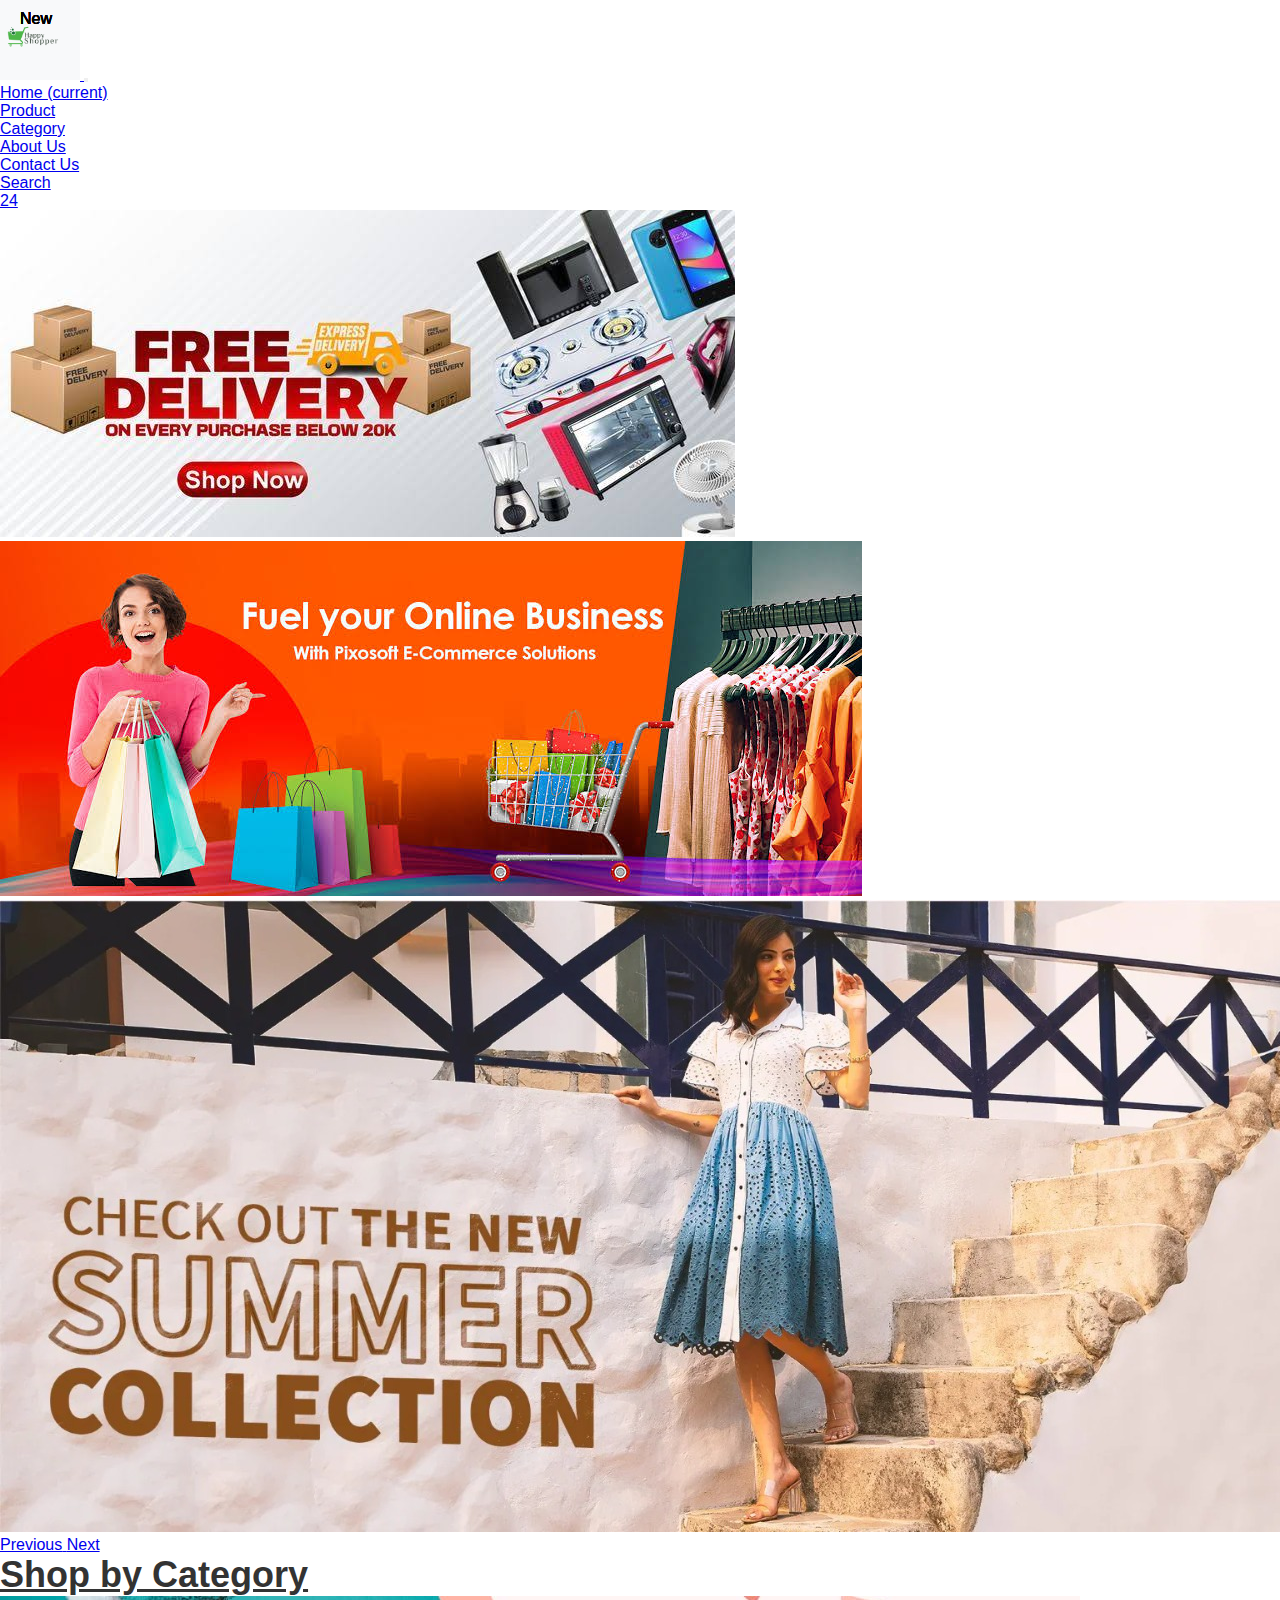
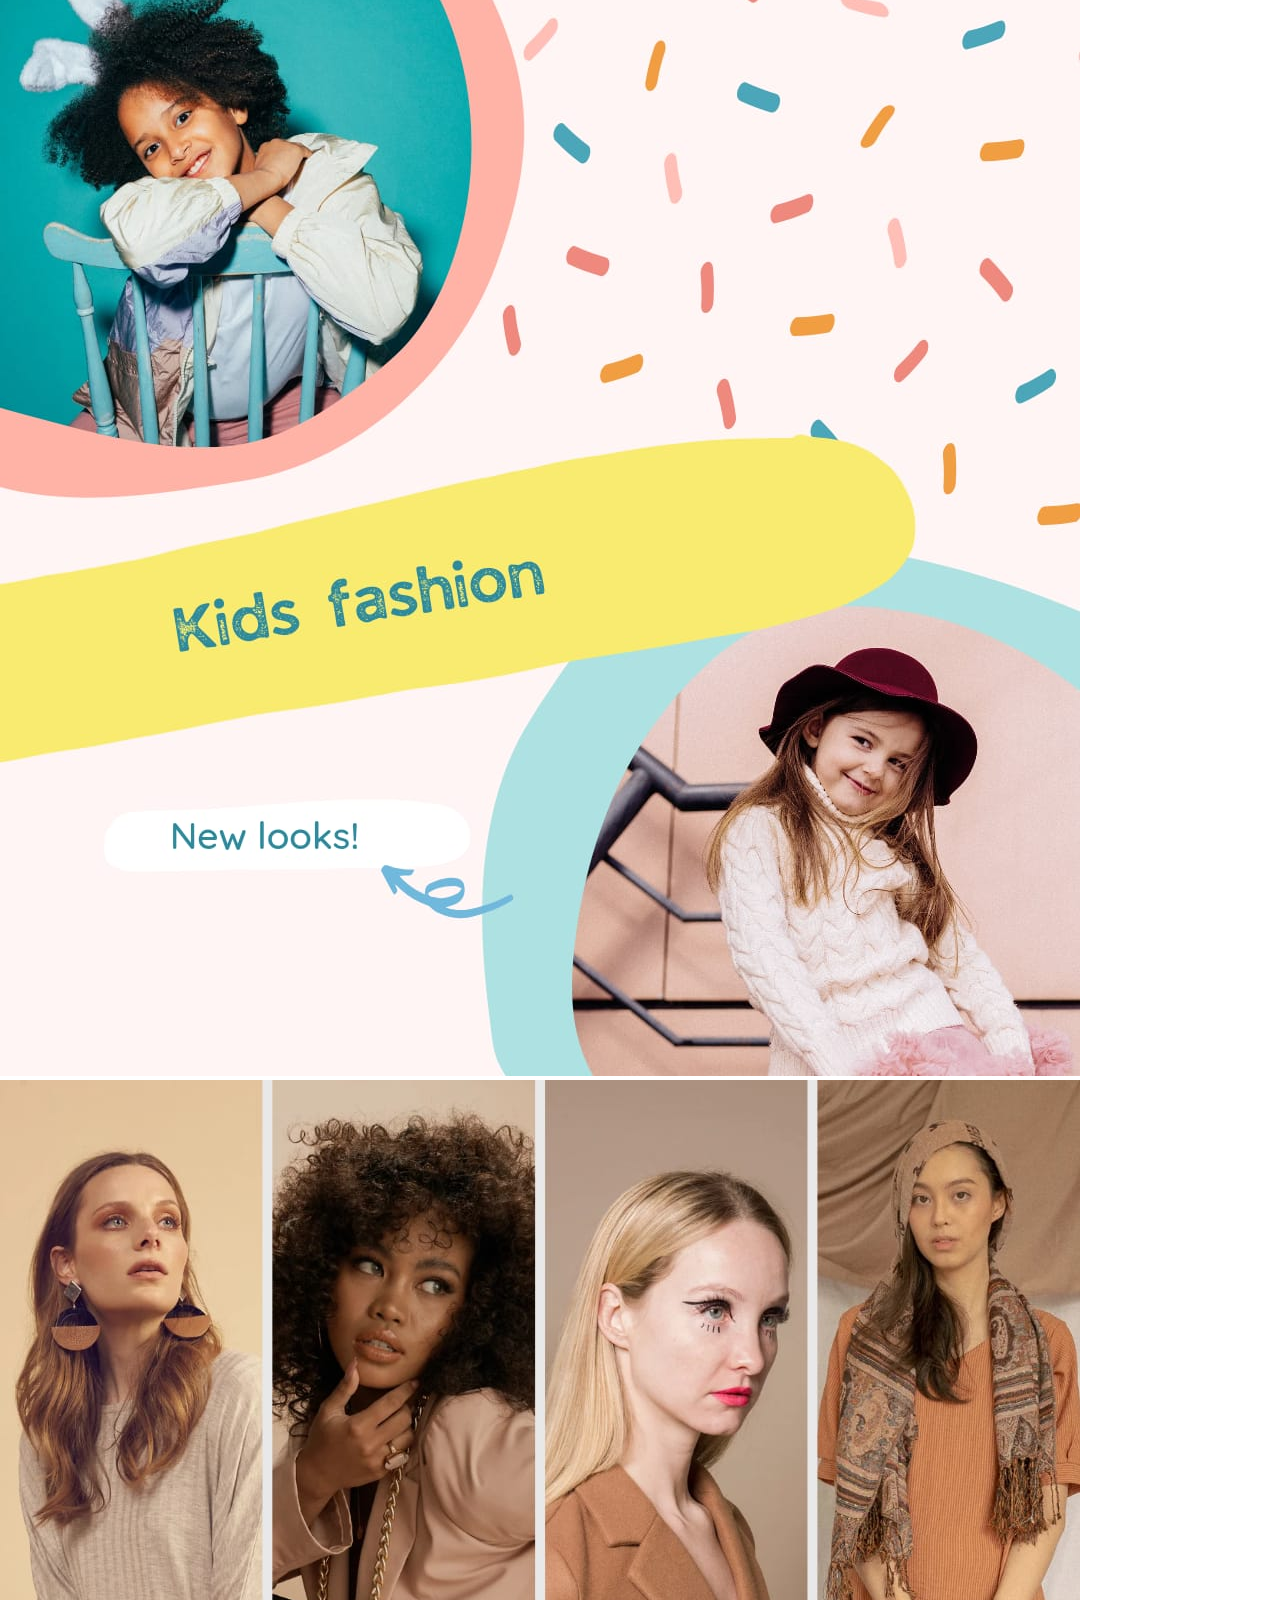
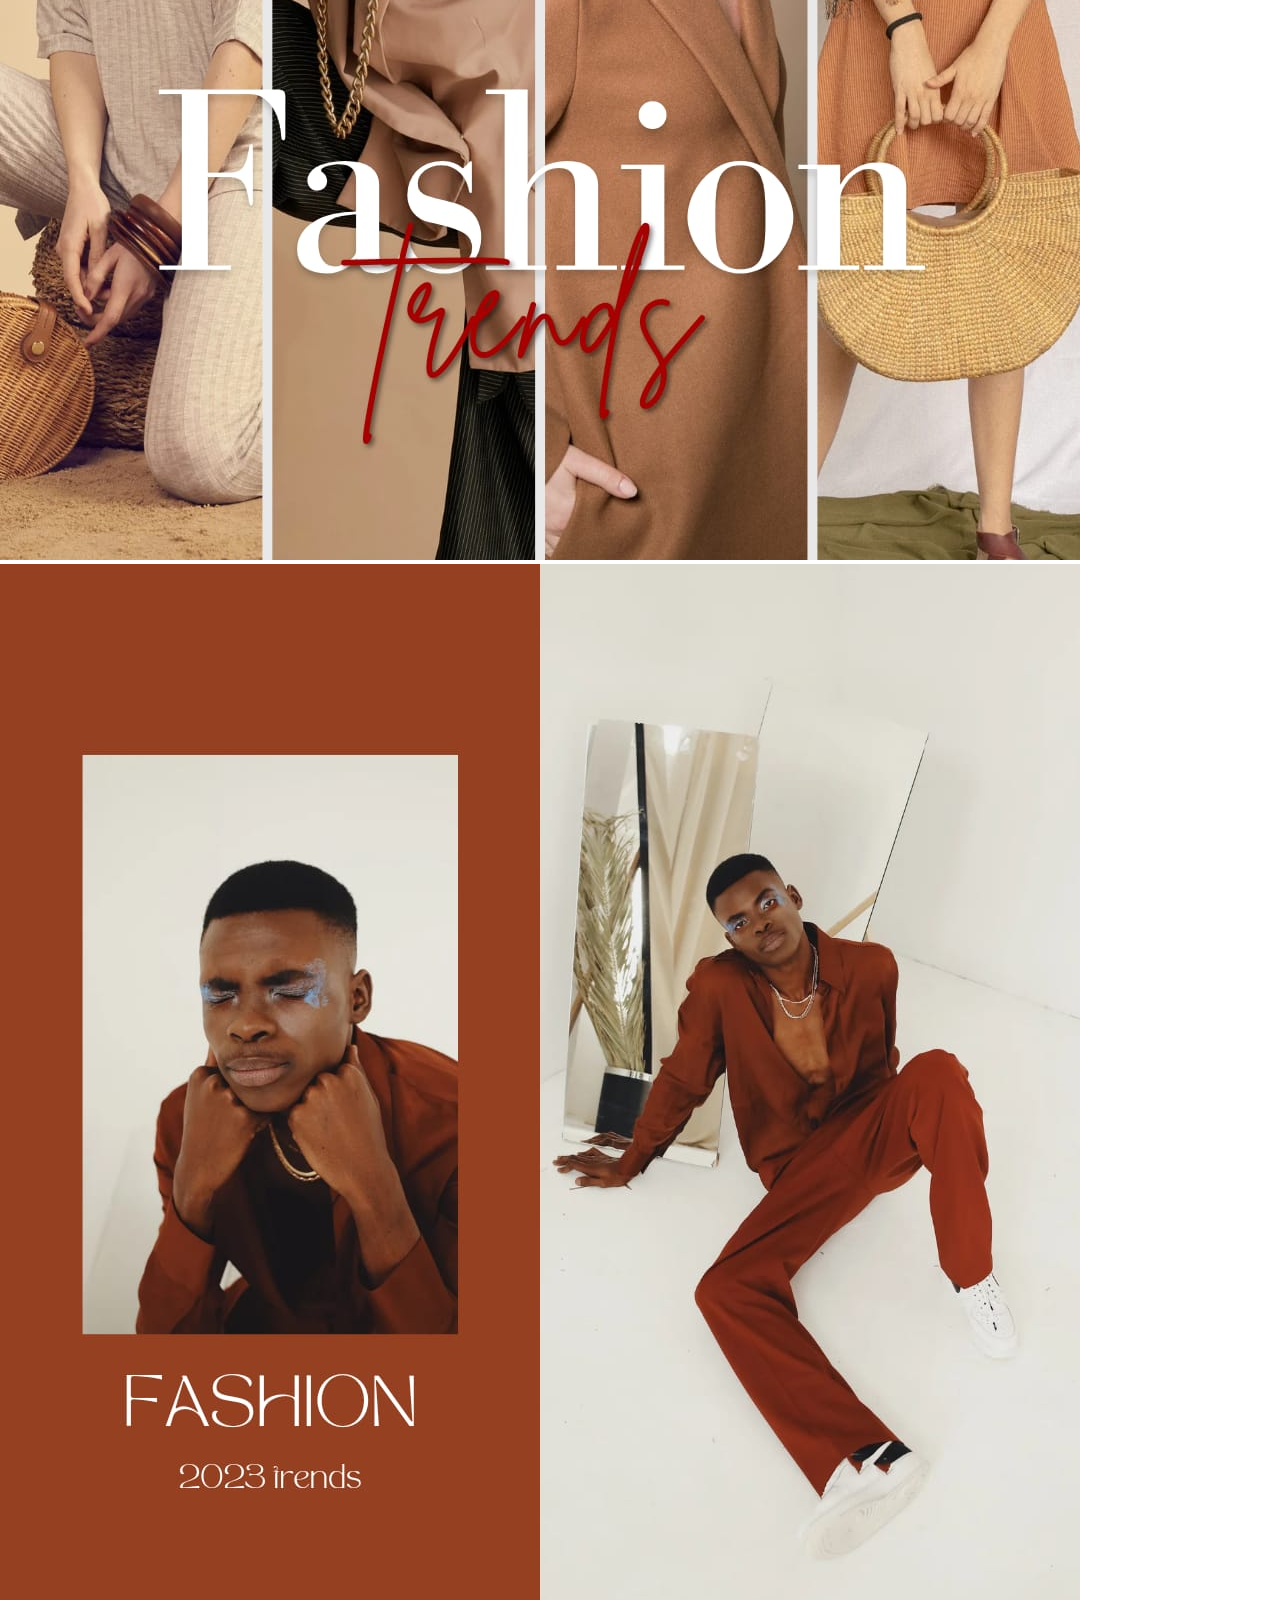
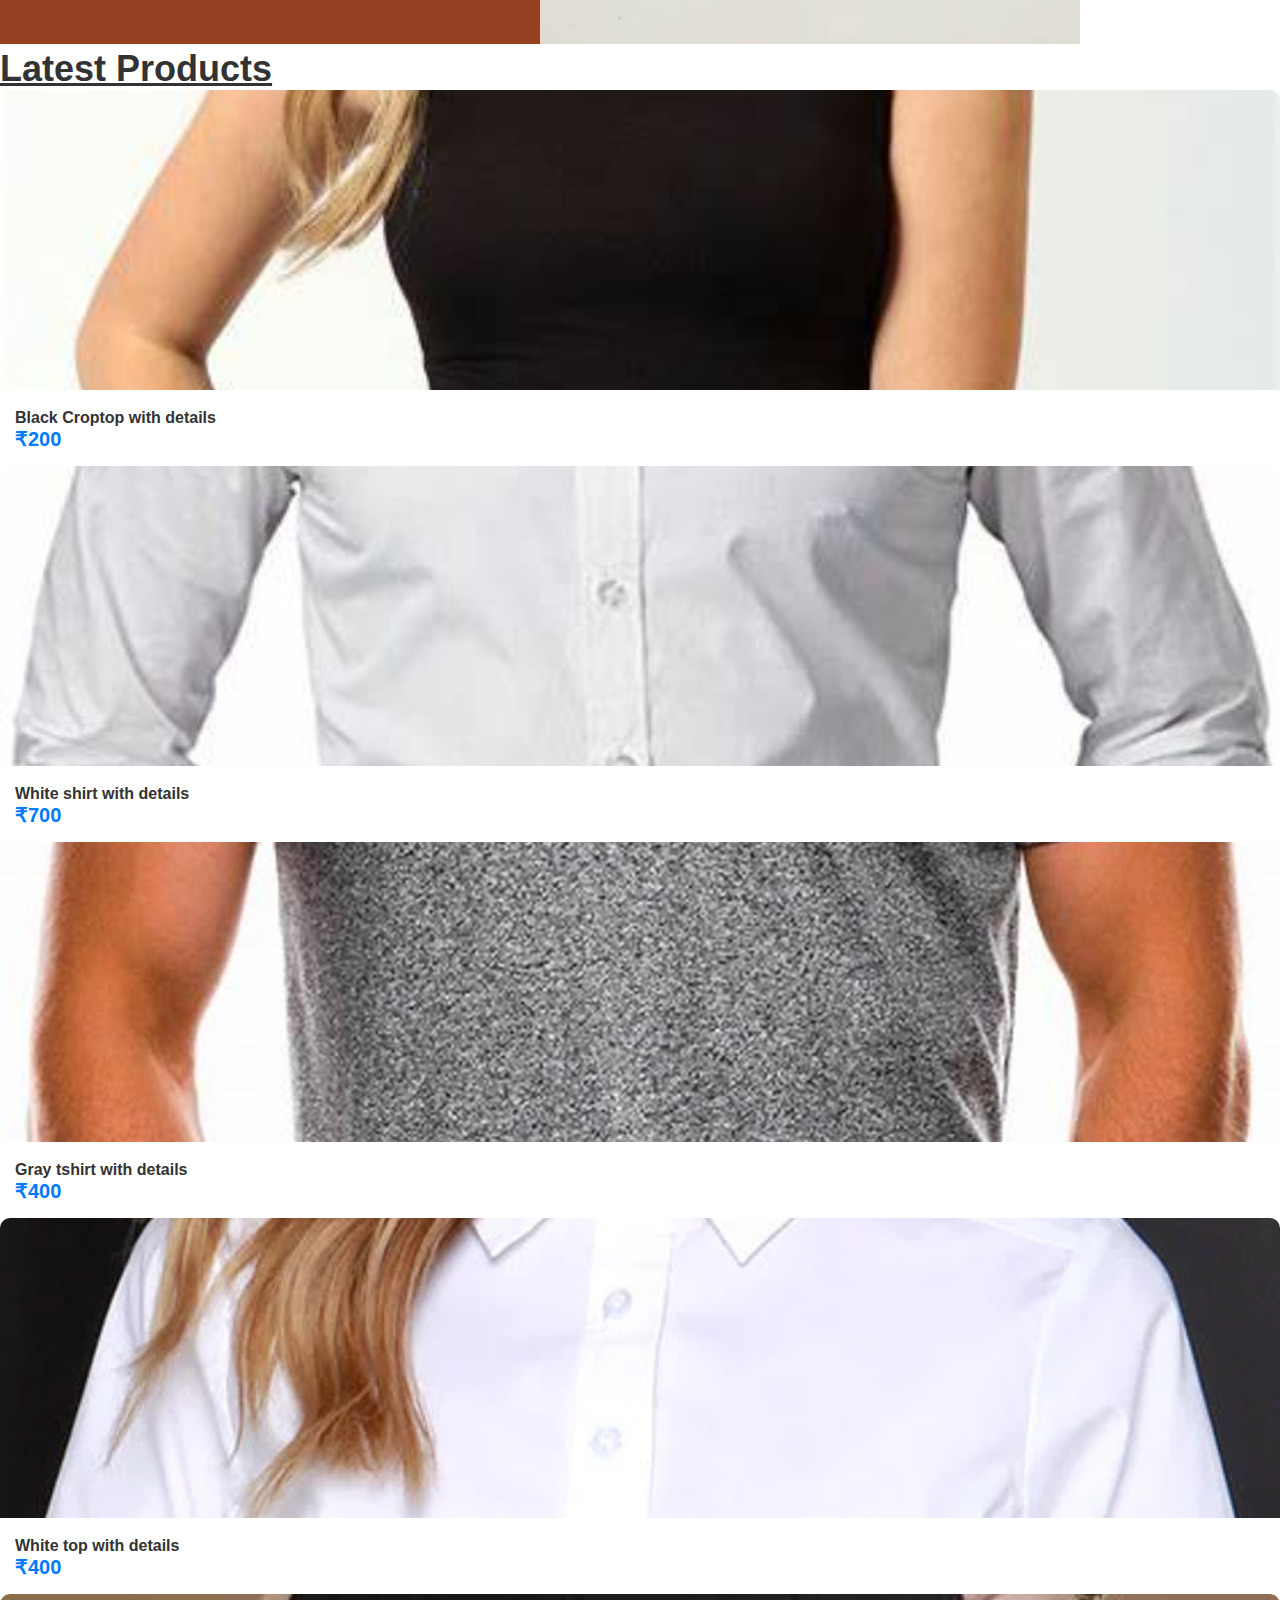
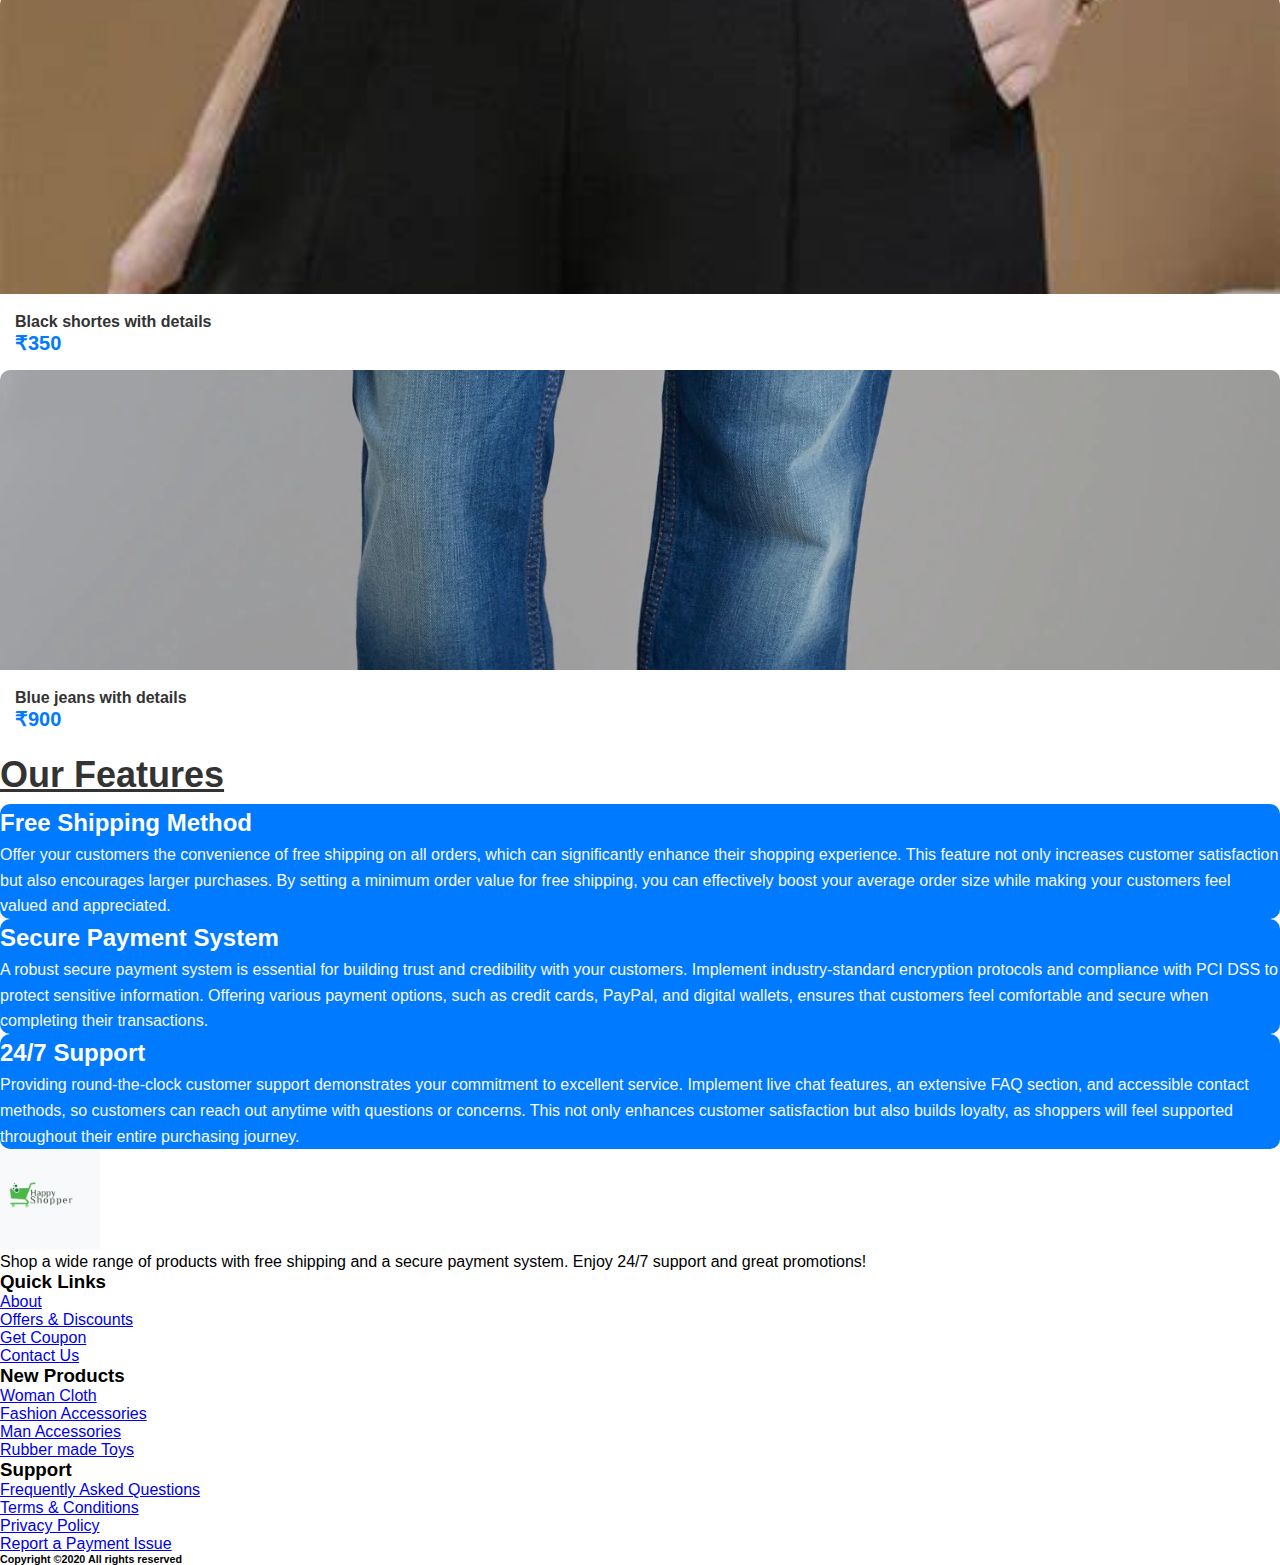
<file: index.html>
<!doctype html>
<html lang="en">

<head>
    <!-- Required meta tags -->
    <meta charset="utf-8">
    <meta name="viewport" content="width=device-width, initial-scale=1, shrink-to-fit=no">

    <!-- Bootstrap CSS -->
    <link rel="stylesheet" href="https://cdn.jsdelivr.net/npm/bootstrap@4.5.3/dist/css/bootstrap.min.css"
        integrity="sha384-TX8t27EcRE3e/ihU7zmQxVncDAy5uIKz4rEkgIXeMed4M0jlfIDPvg6uqKI2xXr2" crossorigin="anonymous">
    <link rel="stylesheet" href="https://cdnjs.cloudflare.com/ajax/libs/font-awesome/6.6.0/css/all.min.css"
        integrity="sha512-Kc323vGBEqzTmouAECnVceyQqyqdsSiqLQISBL29aUW4U/M7pSPA/gEUZQqv1cwx4OnYxTxve5UMg5GT6L4JJg=="
        crossorigin="anonymous" referrerpolicy="no-referrer" />
    <link rel="stylesheet" href="style.css">
    <title>E-Commerce</title>
</head>

<body id="top">
    <!-- ==============header menu section starts here============== -->
    <section class="header_menu" id="header_menu">
        <div class="container-fluid px-0 shadow">
            <nav class="navbar navbar-expand-lg navbar-light bg-light py-3 ">
                <a class="navbar-brand pl-5 pl-small-0" href="index.html">
                    <img src="./assets/logo.png" class="logo img-fluid" width="120px" alt="logo">
                </a>
                <button class="navbar-toggler" type="button" data-toggle="collapse"
                    data-target="#navbarSupportedContent" aria-controls="navbarSupportedContent" aria-expanded="false"
                    aria-label="Toggle navigation">
                    <span class="navbar-toggler-icon"></span>
                </button>
                <div class="collapse navbar-collapse" id="navbarSupportedContent">
                    <ul class="navbar-nav mx-auto">
                        <li class="nav-item active">
                            <a class="nav-link" href="index.html">Home <span class="sr-only">(current)</span></a>
                        </li>
                        <li class="nav-item">
                            <a class="nav-link" href="product.html">Product</a>
                        </li>
                        <li class="nav-item">
                            <a class="nav-link" href="category.html">Category</a>
                        </li>
                        <li class="nav-item">
                            <a class="nav-link" href="about.html">About Us</a>
                        </li>
                        <li class="nav-item">
                            <a class="nav-link" href="contact.html">Contact Us</a>
                        </li>
                    </ul>
                    <div class="search mr-3">
                        <a href="search.html" class="btn btn-sm btn-outline-primary">
                            Search
                        </a>
                    </div>
                    <div class="cart">
                        <a href="cart.html">
                            <i class="fas fa-shopping-cart fa-2x"></i>
                            <span class="badge badge-pill badge-primary">24</span>
                        </a>
                    </div>
                </div>
            </nav>
        </div>
    </section>
    <!-- ============== carousel section starts here============== -->
    <section class="header_carousel">
        <div id="carouselExampleControls" class="carousel slide" data-ride="carousel">
            <div class="carousel-inner">
                <div class="carousel-item active">
                    <img src="./assets/slider_1.jpg" class="d-block w-100" alt="...">
                </div>
                <div class="carousel-item">
                    <img src="./assets/slider_2.jpg" class="d-block w-100" alt="...">
                </div>
                <div class="carousel-item">
                    <img src="./assets/slider_3.jpg" class="d-block w-100" alt="...">
                </div>
            </div>
            <a class="carousel-control-prev" href="#carouselExampleControls" role="button" data-slide="prev">
                <span class="carousel-control-prev-icon" aria-hidden="true"></span>
                <span class="sr-only">Previous</span>
            </a>
            <a class="carousel-control-next" href="#carouselExampleControls" role="button" data-slide="next">
                <span class="carousel-control-next-icon" aria-hidden="true"></span>
                <span class="sr-only">Next</span>
            </a>
        </div>
    </section>
    <!-- ==============shop by category starts here============== -->
    <section class="shop_by_category py-5 my-5" id="shop_by_category">
        <div class="container-fluid">
            <div class="section_title text-center mb-5">
                <h1 class="text-capitalize">Shop by Category</h1>
            </div>
            <div class="row">
                <div class="col-md-4 col-12">
                    <div class="card bg-dark text-white">
                        <a href="category.html">
                            <img class="card-img ig-fluid" src="./assets/category_img1.jpg" alt="">
                        </a>
                    </div>
                </div>
                <div class="col-md-4 col-12 mt-small-5 mb-small-5">
                    <div class="card bg-dark text-white">
                        <a href="category.html">
                            <img class="card-img ig-fluid" src="./assets/category_img2.jpg" alt="">
                        </a>
                    </div>
                </div>
                <div class="col-md-4 col-12">
                    <div class="card bg-dark text-white">
                        <a href="category.html">
                            <img class="card-img ig-fluid" src="./assets/category_img3.jpg" alt="">
                        </a>
                    </div>
                </div>
            </div>

        </div>
    </section>
    <!-- ==============products starts here============== -->
    <section class="products py-5 my-5 " id="products">
        <div class="container ">
            <div class="section_title text-center mb-5">
                <h1 class="text-capitalize">Latest Products</h1>
            </div>
            <div class="row mb-5">
                <div class="col-md-4 col-12">
                    <div class="single_product shadow text-center p-1">
                        <div class="product_img">
                            <a href="product_detail.html"><img src="./assets/product1.jpg" class="img img-fluid"
                                    alt=""></a>
                            <div class="new_product">
                                <span class="badge py-2 px-3 badge-pill badge-danger">New</span>
                            </div>
                        </div>
                        <div class="product-caption my-3">
                            <div class="product-ratting">
                                <i class="far fa-star"></i>
                                <i class="far fa-star"></i>
                                <i class="far fa-star"></i>
                                <i class="far fa-star low-star"></i>
                                <i class="far fa-star low-star"></i>
                            </div>
                            <h4><a href="product_detail.html">Black Croptop with details</a></h4>
                            <div class="price">
                                <b><span class="mr-1">₹</span><span>200</span></b>
                            </div>
                        </div>
                    </div>
                </div>
                <div class="col-md-4 col-12">
                    <div class="single_product shadow text-center p-1 mt-small-5 mb-small-5">
                        <div class="product_img">
                            <a href="product_detail.html"><img src="./assets/product2.jpg" class="img img-fluid"
                                    alt=""></a>
                            <div class="new_product">
                                <span class="badge py-2 px-3 badge-pill badge-danger">New</span>
                            </div>
                        </div>
                        <div class="product-caption my-3">
                            <div class="product-ratting">
                                <i class="far fa-star"></i>
                                <i class="far fa-star"></i>
                                <i class="far fa-star"></i>
                                <i class="far fa-star low-star"></i>
                                <i class="far fa-star low-star"></i>
                            </div>
                            <h4><a href="product_detail.html">White shirt with details</a></h4>
                            <div class="price">
                                <b><span class="mr-1">₹</span><span>700</span></b>
                            </div>
                        </div>
                    </div>
                </div>
                <div class="col-md-4 col-12">
                    <div class="single_product shadow text-center p-1">
                        <div class="product_img">
                            <a href="product_detail.html"><img src="./assets/product3.jpg" class="img img-fluid"
                                    alt=""></a>
                            <div class="new_product">
                                <span class="badge py-2 px-3 badge-pill badge-danger">New</span>
                            </div>
                        </div>
                        <div class="product-caption my-3">
                            <div class="product-ratting">
                                <i class="far fa-star"></i>
                                <i class="far fa-star"></i>
                                <i class="far fa-star"></i>
                                <i class="far fa-star low-star"></i>
                                <i class="far fa-star low-star"></i>
                            </div>
                            <h4><a href="product_detail.html">Gray tshirt with details</a></h4>
                            <div class="price">
                                <b><span class="mr-1">₹</span><span>400</span></b>
                            </div>
                        </div>
                    </div>
                </div>
            </div>
            <div class="row">
                <div class="col-md-4 col-12">
                    <div class="single_product shadow text-center p-1">
                        <div class="product_img">
                            <a href="product_detail.html"><img src="./assets/product4.webp" class="img img-fluid"
                                    alt=""></a>
                            <div class="new_product">
                                <span class="badge py-2 px-3 badge-pill badge-danger">New</span>
                            </div>
                        </div>
                        <div class="product-caption my-3">
                            <div class="product-ratting">
                                <i class="far fa-star"></i>
                                <i class="far fa-star"></i>
                                <i class="far fa-star"></i>
                                <i class="far fa-star low-star"></i>
                                <i class="far fa-star low-star"></i>
                            </div>
                            <h4><a href="product_detail.html"> White top with details</a></h4>
                            <div class="price">
                                <b><span class="mr-1">₹</span><span>400</span></b>
                            </div>
                        </div>
                    </div>
                </div>
                <div class="col-md-4 col-12">
                    <div class="single_product shadow text-center p-1 mt-small-5 mb-small-5">
                        <div class="product_img">
                            <a href="product_detail.html"><img src="./assets/product5.jpg" class="img img-fluid"
                                    alt=""></a>
                            <div class="new_product">
                                <span class="badge py-2 px-3 badge-pill badge-danger">New</span>
                            </div>
                        </div>
                        <div class="product-caption my-3">
                            <div class="product-ratting">
                                <i class="far fa-star"></i>
                                <i class="far fa-star"></i>
                                <i class="far fa-star"></i>
                                <i class="far fa-star low-star"></i>
                                <i class="far fa-star low-star"></i>
                            </div>
                            <h4><a href="product_detail.html">Black shortes with details</a></h4>
                            <div class="price">
                                <b><span class="mr-1">₹</span><span>350</span></b>
                            </div>
                        </div>
                    </div>
                </div>
                <div class="col-md-4 col-12">
                    <div class="single_product shadow text-center p-1">
                        <div class="product_img">
                            <a href="product_detail.html"><img src="./assets/product6.webp" class="img img-fluid"
                                    alt=""></a>
                            <div class="new_product">
                                <span class="badge py-2 px-3 badge-pill badge-danger">New</span>
                            </div>
                        </div>
                        <div class="product-caption my-3">
                            <div class="product-ratting">
                                <i class="far fa-star"></i>
                                <i class="far fa-star"></i>
                                <i class="far fa-star"></i>
                                <i class="far fa-star low-star"></i>
                                <i class="far fa-star low-star"></i>
                            </div>
                            <h4><a href="product_detail.html">Blue jeans with details</a></h4>
                            <div class="price">
                                <b><span class="mr-1">₹</span><span>900</span></b>
                            </div>
                        </div>
                    </div>
                </div>
            </div>
        </div>
    </section>
    <!-- ==============feature starts here============== -->
    <section class="feature py-5 mt-5" id="feature">
        <div class="container">
            <div class="section_title text-center mb-5">
                <h1 class="text-capitalize">Our Features</h1>
            </div>
            <div class="row text-white">
                <div class="col-md-4 col-12 shadow p-3">
                    <div class="text-center">
                        <div class="mb-4">
                            <i class="fas fa-shipping-fast fa-3x mb-3 pt-2"></i>
                            <div>
                                <h3>Free Shipping Method</h3>
                            </div>
                        </div>
                        <div>
                            Offer your customers the convenience of free shipping on all orders,
                             which can significantly enhance their shopping experience. 
                             This feature not only increases customer satisfaction but also encourages larger purchases.
                              By setting a minimum order value for free shipping, 
                              you can effectively boost your average order size while making 
                              your customers feel valued and appreciated.
                        </div>
                    </div>
                </div>
                <div class="col-md-4 col-12 shadow p-3 mt-small-5 mb-small-5">
                    <div class="text-center">
                        <div class="mb-4">
                            <i class="fas fa-lock fa-3x mb-3 pt-2"></i>
                            <div>
                                <h3>Secure Payment System</h3>
                            </div>
                        </div>
                        <div>
                            A robust secure payment system is essential for building trust and credibility with your customers.
                             Implement industry-standard encryption protocols and compliance with PCI DSS
                              to protect sensitive information. Offering various payment options, 
                              such as credit cards, PayPal, and digital wallets, ensures that customers
                               feel comfortable and secure when completing their transactions.
                        </div>
                    </div>
                </div>
                <div class="col-md-4 col-12 shadow p-3">
                    <div class="text-center">
                        <div class="mb-4">
                            <i class="fas fa-headphones fa-3x mb-3 pt-2"></i>
                            <div>
                                <h3>24/7 Support</h3>
                            </div>
                        </div>
                        <div>
                            Providing round-the-clock customer support demonstrates your commitment to excellent service.
                             Implement live chat features, an extensive FAQ section, and accessible contact methods,
                              so customers can reach out anytime with questions or concerns. 
                              This not only enhances customer satisfaction but also builds loyalty,
                               as shoppers will feel supported throughout their entire purchasing journey.
                        </div>
                    </div>
                </div>
            </div>
        </div>
    </section>
    <!-- ==============footer starts here============== -->
    <section class="footer_section pt-5 pb-2" id="footer_section">
        <footer>
            <div class="container-fluid">
                <div class="row">
                    <div class="col-md-3 col-6 pl-5 pl-small-15">
                        <div class="footer_title">
                            <a href="index.html"><img src="./assets/logo.png" width="100px" class="img img-fluid"
                                    alt="logo"></a>
                        </div>
                        <div>
                            Shop a wide range of products with free shipping and a 
                            secure payment system. Enjoy 24/7 support and great promotions!
                        </div>
                    </div>
                    <div class="col-md-3 col-6">
                        <div class="footer_title pt-3 mb-3">
                            <h3>Quick Links</h3>
                        </div>
                        <div class="footer_links">
                            <ul>
                                <li><a href="about.html">About</a></li>
                                <li><a href="javascript:;">Offers & Discounts</a></li>
                                <li><a href="javascript:;">Get Coupon</a></li>
                                <li><a href="contact.html">Contact Us</a></li>
                            </ul>
                        </div>
                    </div>
                    <div class="col-md-3 col-6">
                        <div class="footer_title pt-3 mb-3">
                            <h3>New Products</h3>
                        </div>
                        <div class="footer_links">
                            <ul>
                                <li><a href="javascript:;">Woman Cloth</a></li>
                                <li><a href="javascript:;">Fashion Accessories</a></li>
                                <li><a href="javascript:;">Man Accessories</a></li>
                                <li><a href="javascript:;">Rubber made Toys</a></li>
                            </ul>
                        </div>
                    </div>
                    <div class="col-md-3 col-6">
                        <div class="footer_title pt-3 mb-3">
                            <h3>Support</h3>
                        </div>
                        <div class="footer_links">
                            <ul>
                                <li><a href="javascript:;">Frequently Asked Questions</a></li>
                                <li><a href="javascript:;">Terms & Conditions</a></li>
                                <li><a href="javascript:;">Privacy Policy</a></li>
                                <li><a href="javascript:;">Report a Payment Issue</a></li>
                            </ul>
                        </div>
                    </div>
                </div>
            </div>
            <div class="border-top">
                <h6 class="text-center mt-3">Copyright ©2020 All rights reserved
                </h6>
            </div>
        </footer>
    </section>
    <div class="backtop">
        <a id="button" href="#top" class="btn btn-lg btn-outline-primary" role="button">
            <i class="fas fa-chevron-up text-dark"></i>
        </a>
    </div>
    <!-- Optional JavaScript-->

    <!-- Option 1: jQuery and Bootstrap Bundle (includes Popper) -->
    <script src="https://code.jquery.com/jquery-3.5.1.slim.min.js"
        integrity="sha384-DfXdz2htPH0lsSSs5nCTpuj/zy4C+OGpamoFVy38MVBnE+IbbVYUew+OrCXaRkfj"
        crossorigin="anonymous"></script>
    <script src="https://cdn.jsdelivr.net/npm/bootstrap@4.5.3/dist/js/bootstrap.bundle.min.js"
        integrity="sha384-ho+j7jyWK8fNQe+A12Hb8AhRq26LrZ/JpcUGGOn+Y7RsweNrtN/tE3MoK7ZeZDyx"
        crossorigin="anonymous"></script>
</body>

</html>
</file>
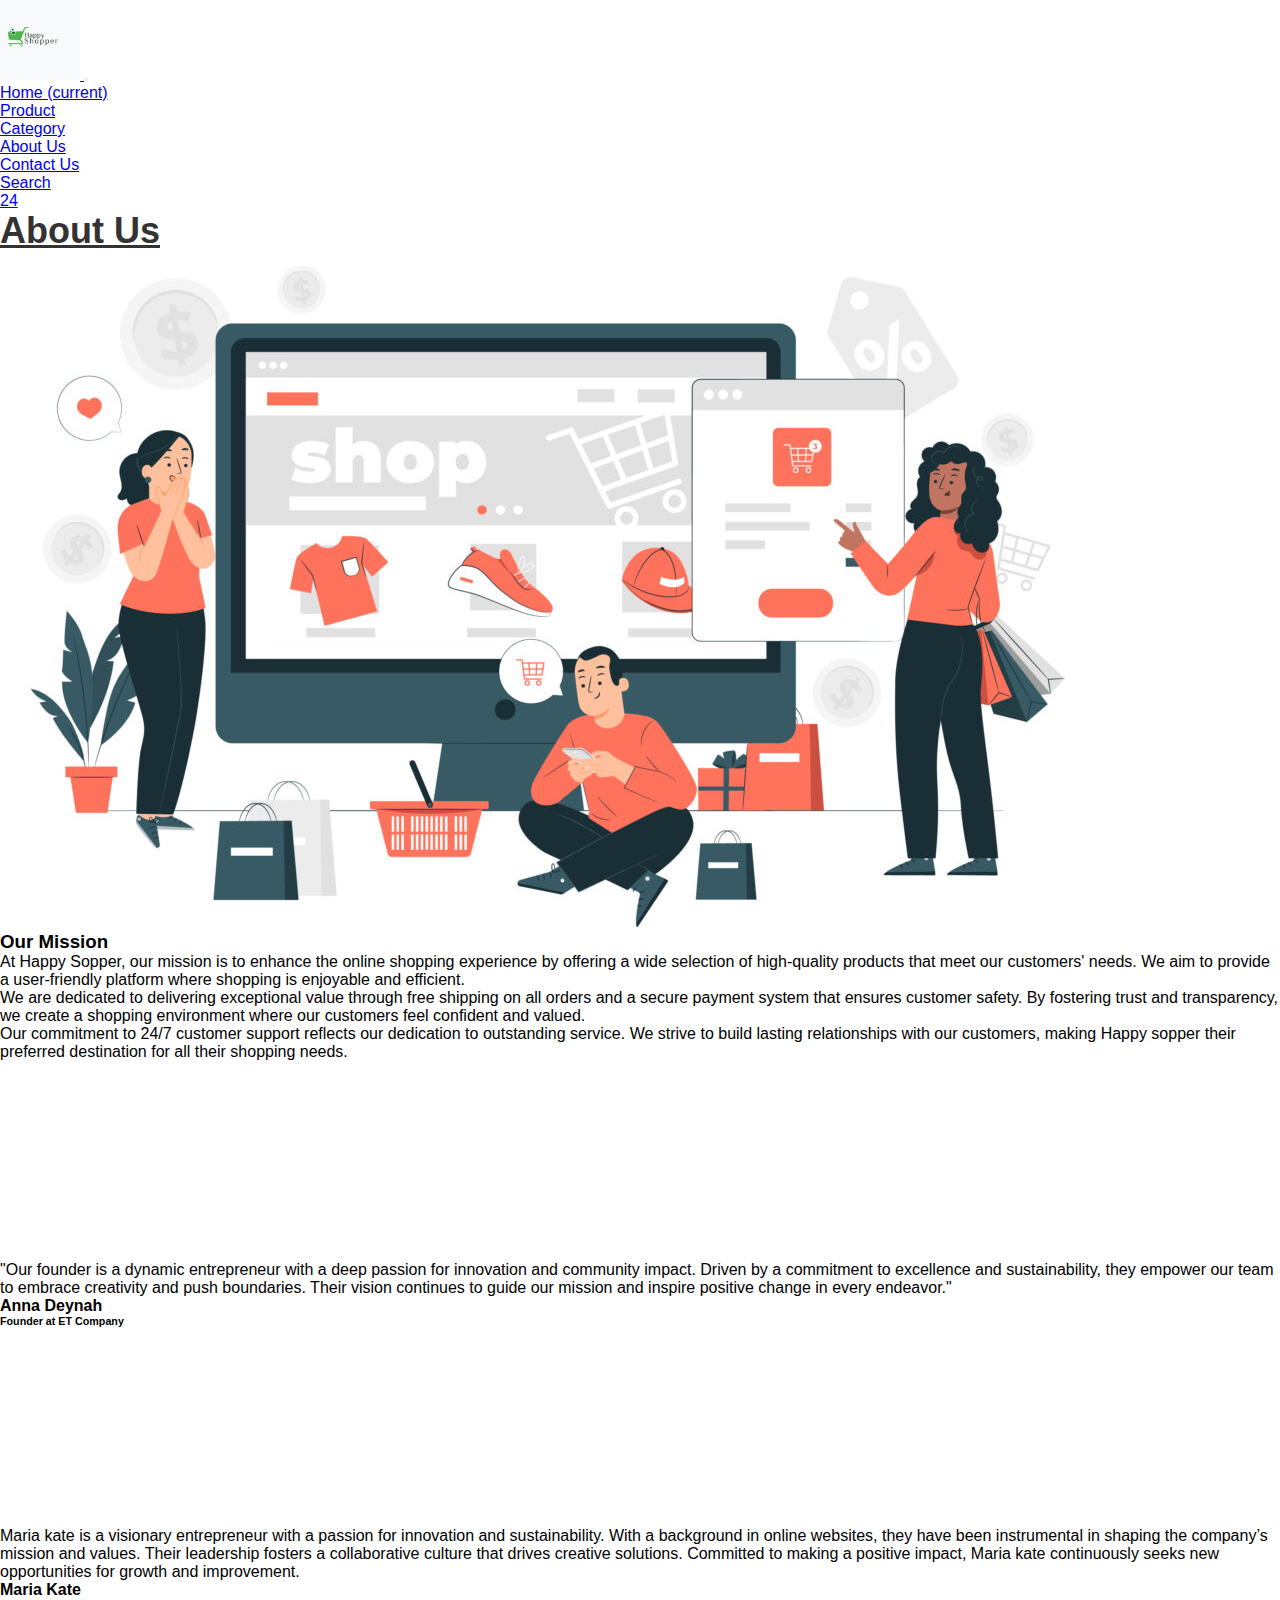
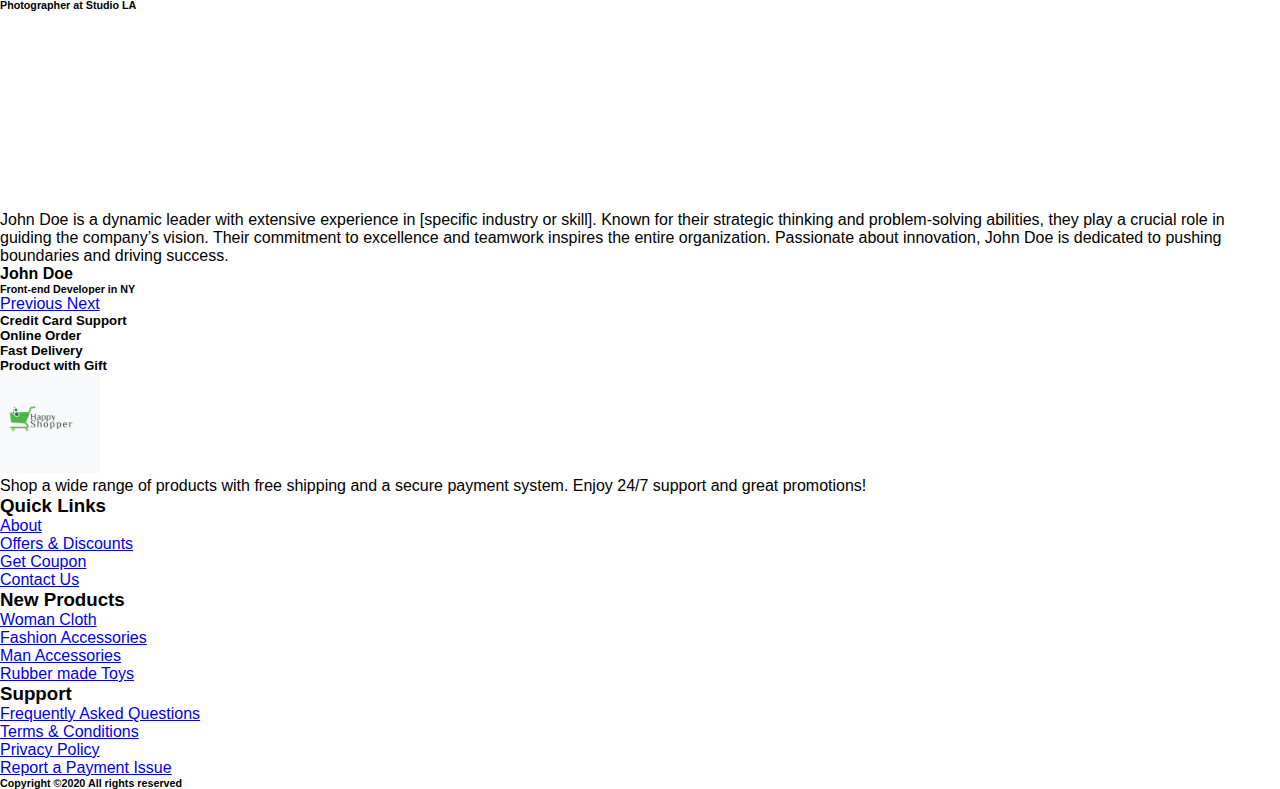
<file: about.html>
<!doctype html>
<html lang="en">

<head>
    <!-- Required meta tags -->
    <meta charset="utf-8">
    <meta name="viewport" content="width=device-width, initial-scale=1, shrink-to-fit=no">

    <!-- Bootstrap CSS -->
    <link rel="stylesheet" href="https://cdn.jsdelivr.net/npm/bootstrap@4.5.3/dist/css/bootstrap.min.css"
        integrity="sha384-TX8t27EcRE3e/ihU7zmQxVncDAy5uIKz4rEkgIXeMed4M0jlfIDPvg6uqKI2xXr2" crossorigin="anonymous">
    <link rel="stylesheet" href="https://cdnjs.cloudflare.com/ajax/libs/font-awesome/6.6.0/css/all.min.css"
        integrity="sha512-Kc323vGBEqzTmouAECnVceyQqyqdsSiqLQISBL29aUW4U/M7pSPA/gEUZQqv1cwx4OnYxTxve5UMg5GT6L4JJg=="
        crossorigin="anonymous" referrerpolicy="no-referrer" />
    <link rel="stylesheet" href="style.css">
    <title>E-Commerce</title>
</head>

<body id="top">
    <!-- ==============header menu section starts here============== -->
    <section class="header_menu" id="header_menu">
        <div class="container-fluid px-0 shadow">
            <nav class="navbar navbar-expand-lg navbar-light bg-light py-3 ">
                <a class="navbar-brand pl-5 pl-small-0" href="index.html">
                    <img src="./assets/logo.png" class="logo img-fluid" width="120px" alt="logo">
                </a>
                <button class="navbar-toggler" type="button" data-toggle="collapse"
                    data-target="#navbarSupportedContent" aria-controls="navbarSupportedContent" aria-expanded="false"
                    aria-label="Toggle navigation">
                    <span class="navbar-toggler-icon"></span>
                </button>
                <div class="collapse navbar-collapse" id="navbarSupportedContent">
                    <ul class="navbar-nav mx-auto">
                        <li class="nav-item ">
                            <a class="nav-link" href="index.html">Home <span class="sr-only">(current)</span></a>
                        </li>
                        <li class="nav-item ">
                            <a class="nav-link" href="product.html">Product</a>
                        </li>
                        <li class="nav-item">
                            <a class="nav-link" href="category.html">Category</a>
                        </li>
                        <li class="nav-item active">
                            <a class="nav-link" href="about.html">About Us</a>
                        </li>
                        <li class="nav-item">
                            <a class="nav-link" href="contact.html">Contact Us</a>
                        </li>
                    </ul>
                    <div class="search mr-3">
                        <a href="search.html" class="btn btn-sm btn-outline-primary">
                            Search
                        </a>
                    </div>
                    <div class="cart">
                        <a href="cart.html">
                            <i class="fas fa-shopping-cart fa-2x"></i>
                            <span class="badge badge-pill badge-primary">24</span>
                        </a>
                    </div>
                </div>
            </nav>
        </div>
    </section>
    <!-- ==============about starts here============== -->
    <section class="about py-5 my-5" id="about">
        <div class="container ">
            <div class="section_title text-center mb-5">
                <h1 class="text-capitalize">About Us</h1>
            </div>
            <div class="row">
                <div class="col-md-6">
                    <div class="row">
                        <div class="col-md-12">
                            <img src="./assets/images.jpg" class="img img-fluid rounded
    shadow-lg" alt="about us image">
                        </div>
                    </div>
                </div>
                <div class="col-md-6">
                    <div class="row">
                        <div class="col-md-12">
                            <div class="title">
                                <h3>Our Mission</h3>
                            </div>
                            <div class="about_text mt-sm-5">
                                <p>
                                    At Happy Sopper, our mission is to enhance the online shopping experience
                                     by offering a wide selection of high-quality products that meet our customers' needs.
                                      We aim to provide a user-friendly platform where shopping is enjoyable and efficient.
                                </p>
                                <p>
                                    We are dedicated to delivering exceptional value through free shipping
                                     on all orders and a secure payment system that ensures customer safety.
                                      By fostering trust and transparency, we create a shopping environment where
                                       our customers feel confident and valued.
                                </p>
                                <p>
                                    Our commitment to 24/7 customer support reflects our dedication to outstanding service.
                                     We strive to build lasting relationships with our customers, making Happy sopper 
                                     their preferred destination for all their shopping needs.
                                </p>
                            </div>
                        </div>
                    </div>
                </div>
            </div>
            <div class="row">
                <!-- ==============testimonial starts here============== -->
                <section class="text-center bg-info my-5 py-5 rounded">
                    <div class="col-md-10 col-10 mx-auto">
                        <!-- Carousel Wrapper -->
                        <div id="carousel-example-1" class="carousel slide carousel-fade" data-ride="carousel"
                            data-interval="false">
                            <!--Slides-->
                            <div class="carousel-inner">
                                <!--First slide-->
                                <div class="carousel-item active">
                                    <div class="testimonial">
                                        <!--Avatar-->
                                        <div class="avatar mx-auto mb-4">
                                            <img src="./assets/img1.jpg"class="rounded-circle img-fluid"
                                                alt="First sample avatar image">
                                        </div>
                                        <!--Content-->
                                        <p>
                                            <i class="fas fa-quote-left"></i> "Our founder is a dynamic entrepreneur
                                             with a deep passion for innovation and community impact. Driven by a commitment 
                                             to excellence and sustainability, they empower our team to embrace creativity and
                                              push boundaries. Their vision continues to guide our mission and inspire positive 
                                              change in every endeavor."
                                        </p>
                                        <h4 class="font-weight-bold">Anna Deynah</h4>
                                        <h6 class="font-weight-bold my-3">Founder at ET
                                            Company</h6>
                                        <!--Review-->
                                        <i class="fas fa-star blue-text"> </i>
                                        <i class="fas fa-star blue-text"> </i>
                                        <i class="fas fa-star blue-text"> </i>
                                        <i class="fas fa-star blue-text"> </i>
                                        <i class="fas fa-star-half-alt blue-text"> </i>
                                    </div>
                                </div>
                                <!--First slide-->
                                <!--Second slide-->
                                <div class="carousel-item">
                                    <div class="testimonial">
                                        <!--Avatar-->
                                        <div class="avatar mx-auto mb-4">
                                            <img src="./assets/img2.jpg" class="rounded-circle img-fluid"
                                                alt="Second sample avatar image">
                                        </div>
                                        <!--Content-->
                                        <p>
                                            <i class="fas fa-quote-left"></i> Maria kate is a visionary entrepreneur with a passion
                                             for innovation and sustainability. With a background in online websites,
                                              they have been instrumental in shaping the company’s mission and values. 
                                              Their leadership fosters a collaborative culture that drives creative solutions. 
                                              Committed to making a positive impact, Maria kate continuously seeks new opportunities
                                               for growth and improvement.
                                            
                                        </p>
                                        <h4 class="font-weight-bold">Maria Kate</h4>
                                        <h6 class="font-weight-bold my-3">Photographer at Studio
                                            LA</h6>
                                        <!--Review-->
                                        <i class="fas fa-star blue-text"> </i>
                                        <i class="fas fa-star blue-text"> </i>
                                        <i class="fas fa-star blue-text"> </i>
                                        <i class="fas fa-star blue-text"> </i>
                                        <i class="fas fa-star blue-text"> </i>
                                    </div>
                                </div>
                                <!--Second slide-->
                                <!--Third slide-->
                                <div class="carousel-item">
                                    <div class="testimonial">
                                        <!--Avatar-->
                                        <div class="avatar mx-auto mb-4">
                                            <img src="./assets/img3.jpg" class="rounded-circle img-fluid"
                                                alt="Third sample avatar image">
                                        </div>
                                        <!--Content-->
                                        <p>
                                            <i class="fas fa-quote-left"></i>John Doe is a dynamic leader with extensive experience
                                             in [specific industry or skill]. Known for their strategic thinking
                                              and problem-solving abilities, they play a crucial role in guiding the
                                               company’s vision. Their commitment to excellence and teamwork inspires the 
                                               entire organization. Passionate about innovation, John Doe is dedicated 
                                               to pushing boundaries and driving success.
                                           
                                        </p>
                                        <h4 class="font-weight-bold">John Doe</h4>
                                        <h6 class="font-weight-bold my-3">Front-end Developer in
                                            NY</h6>
                                        <!--Review-->
                                        <i class="fas fa-star blue-text"> </i>
                                        <i class="fas fa-star blue-text"> </i>
                                        <i class="fas fa-star blue-text"> </i>
                                        <i class="fas fa-star blue-text"> </i>
                                        <i class="far fa-star blue-text"> </i>
                                    </div>
                                </div>
                                <!--Third slide-->
                            </div>
                            <!--Slides-->
                            <!--Controls-->
                            <a class="carousel-control-prev left carousel-control" href="#carousel-example-1"
                                role="button" data-slide="prev">
                                <span class="carousel-control-prev-icon" aria-hidden="true"></span>
                                <span class="sr-only">Previous</span>
                            </a>
                            <a class="carousel-control-next right carousel-control" href="#carousel-example-1"
                                role="button" data-slide="next">
                                <span class="carousel-control-next-icon" aria-hidden="true"></span>
                                <span class="sr-only">Next</span>
                            </a>
                            <!--Controls-->
                        </div>
                        <!-- Carousel Wrapper -->
                    </div>
                </section>
                <!-- ==============testimonial ends here============== -->
            </div>
            <div class="row mt-5">
                <div class="col-md-3 col-6">
                    <div class="border border-dark rounded shadow text-center p-3">
                        <div class="mb-4">
                            <i class="far fa-credit-card fa-3x"></i>
                        </div>
                        <div>
                            <h5>Credit Card Support</h5>
                        </div>
                    </div>
                </div>
                <div class="col-md-3 col-6 mt-small-2 mb-small-2">
                    <div class="border border-primary rounded shadow text-center p-3">
                        <div class="mb-4">
                            <i class="fas fa-laptop fa-3x"></i>
                        </div>
                        <div>
                            <h5>Online Order</h5>
                        </div>
                    </div>
                </div>
                <div class="col-md-3 col-6">
                    <div class="border border-success rounded shadow text-center p-3">
                        <div class="mb-4">
                            <i class="fas fa-shipping-fast fa-3x"></i>
                        </div>
                        <div>
                            <h5>Fast Delivery</h5>
                        </div>
                    </div>
                </div>
                <div class="col-md-3 col-6">
                    <div class="border border-danger rounded shadow text-center p-3">
                        <div class="mb-4">
                            <i class="fas fa-gifts fa-3x"></i>
                        </div>
                        <div>
                            <h5>Product with Gift</h5>
                        </div>
                    </div>
                </div>
            </div>
        </div>
    </section>
    <!-- ==============footer starts here============== -->
    <section class="footer_section pt-5 pb-2" id="footer_section">
        <footer>
            <div class="container-fluid">
                <div class="row">
                    <div class="col-md-3 col-6 pl-5 pl-small-15">
                        <div class="footer_title">
                            <a href="index.html"><img src="./assets/logo.png" width="100px" class="img img-fluid"
                                    alt="logo"></a>
                        </div>
                        <div>
                            Shop a wide range of products with free shipping and a secure payment system.
                             Enjoy 24/7 support and great promotions!
                        </div>
                    </div>
                    <div class="col-md-3 col-6">
                        <div class="footer_title pt-3 mb-3">
                            <h3>Quick Links</h3>
                        </div>
                        <div class="footer_links">
                            <ul>
                                <li><a href="about.html">About</a></li>
                                <li><a href="javascript:;">Offers & Discounts</a></li>
                                <li><a href="javascript:;">Get Coupon</a></li>
                                <li><a href="contact.html">Contact Us</a></li>
                            </ul>
                        </div>
                    </div>
                    <div class="col-md-3 col-6">
                        <div class="footer_title pt-3 mb-3">
                            <h3>New Products</h3>
                        </div>
                        <div class="footer_links">
                            <ul>
                                <li><a href="javascript:;">Woman Cloth</a></li>
                                <li><a href="javascript:;">Fashion Accessories</a></li>
                                <li><a href="javascript:;">Man Accessories</a></li>
                                <li><a href="javascript:;">Rubber made Toys</a></li>
                            </ul>
                        </div>
                    </div>
                    <div class="col-md-3 col-6">
                        <div class="footer_title pt-3 mb-3">
                            <h3>Support</h3>
                        </div>
                        <div class="footer_links">
                            <ul>
                                <li><a href="javascript:;">Frequently Asked Questions</a></li>
                                <li><a href="javascript:;">Terms & Conditions</a></li>
                                <li><a href="javascript:;">Privacy Policy</a></li>
                                <li><a href="javascript:;">Report a Payment Issue</a></li>
                            </ul>
                        </div>
                    </div>
                </div>
            </div>
            <div class="border-top">
                <h6 class="text-center mt-3">Copyright ©2020 All rights reserved
                </h6>
            </div>
        </footer>
    </section>
    <div class="backtop">
        <a id="button" href="#top" class="btn btn-lg btn-outline-primary" role="button">
            <i class="fas fa-chevron-up text-dark"></i>
        </a>
    </div>
    <!-- Optional JavaScript; choose one of the two! -->

    <!-- Option 1: jQuery and Bootstrap Bundle (includes Popper) -->
    <script src="https://code.jquery.com/jquery-3.5.1.slim.min.js"
        integrity="sha384-DfXdz2htPH0lsSSs5nCTpuj/zy4C+OGpamoFVy38MVBnE+IbbVYUew+OrCXaRkfj"
        crossorigin="anonymous"></script>
    <script src="https://cdn.jsdelivr.net/npm/bootstrap@4.5.3/dist/js/bootstrap.bundle.min.js"
        integrity="sha384-ho+j7jyWK8fNQe+A12Hb8AhRq26LrZ/JpcUGGOn+Y7RsweNrtN/tE3MoK7ZeZDyx"
        crossorigin="anonymous"></script>
</body>

</html>
</file>
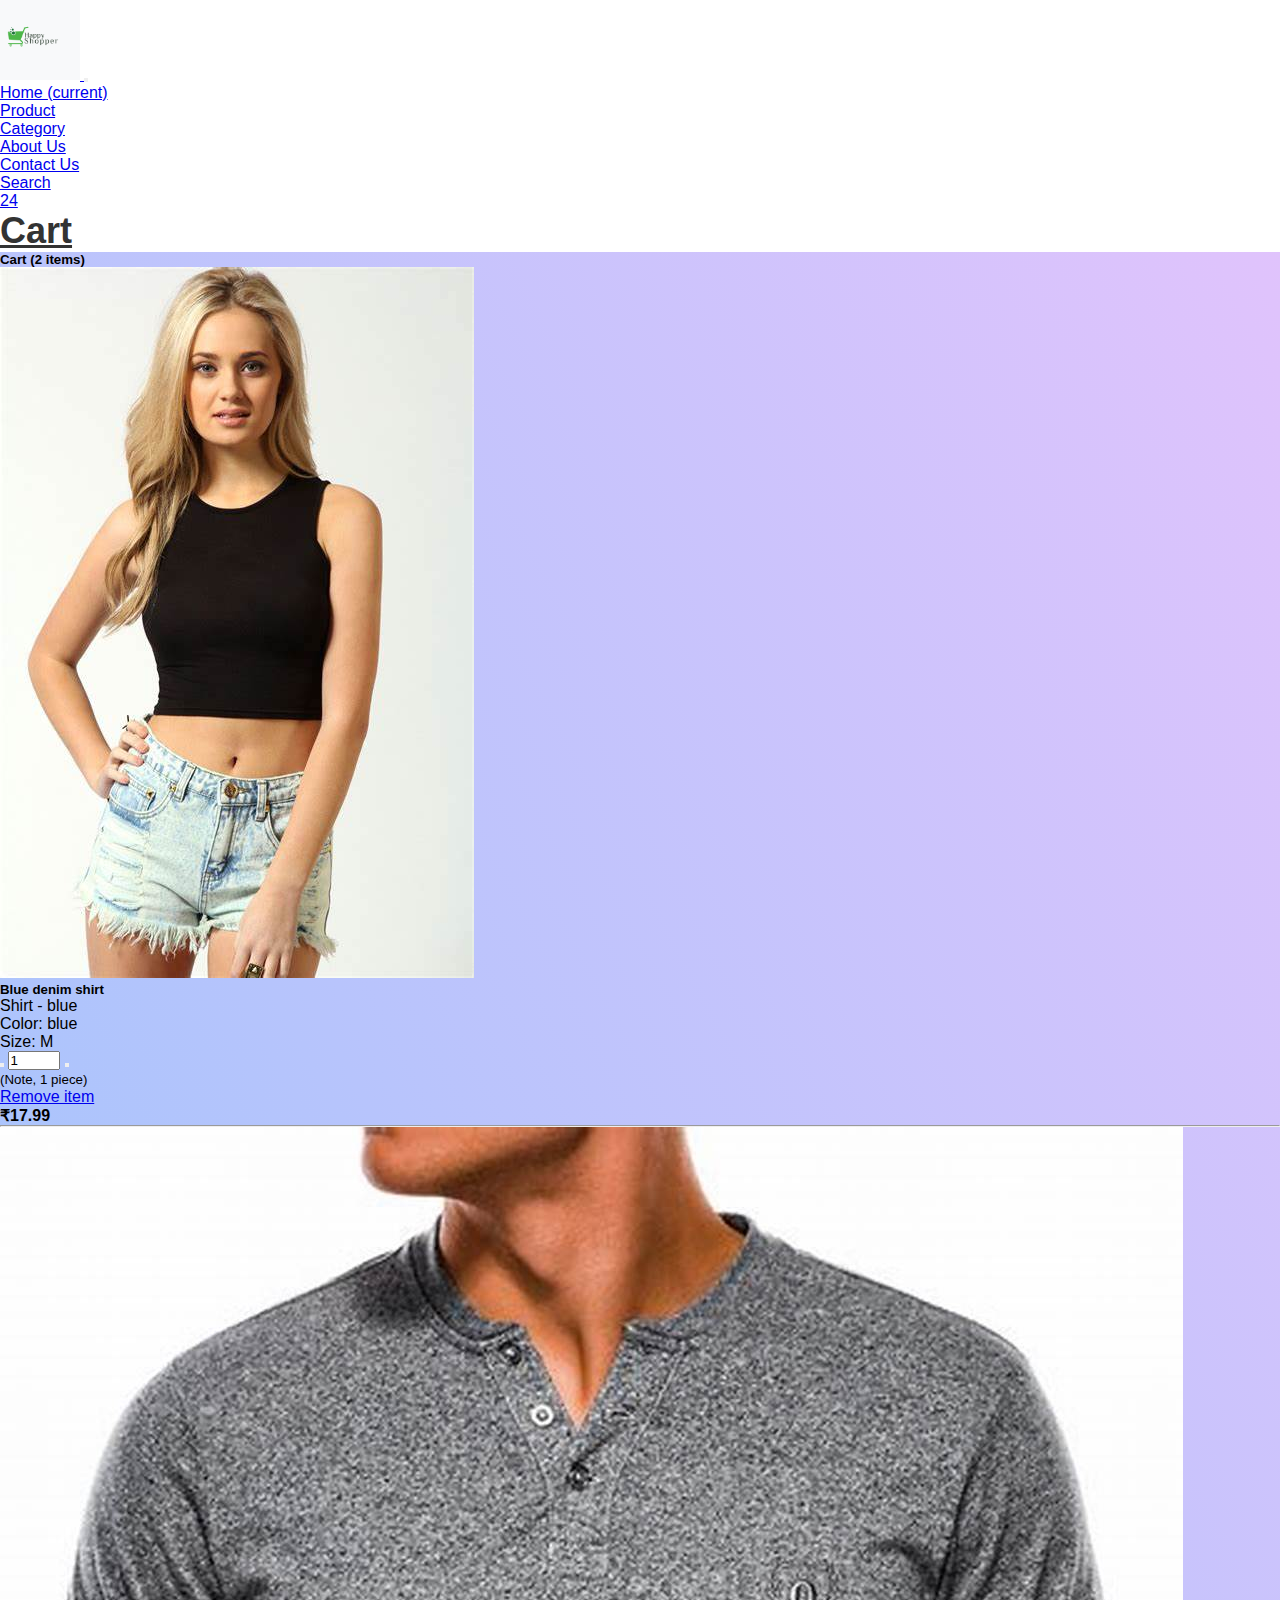
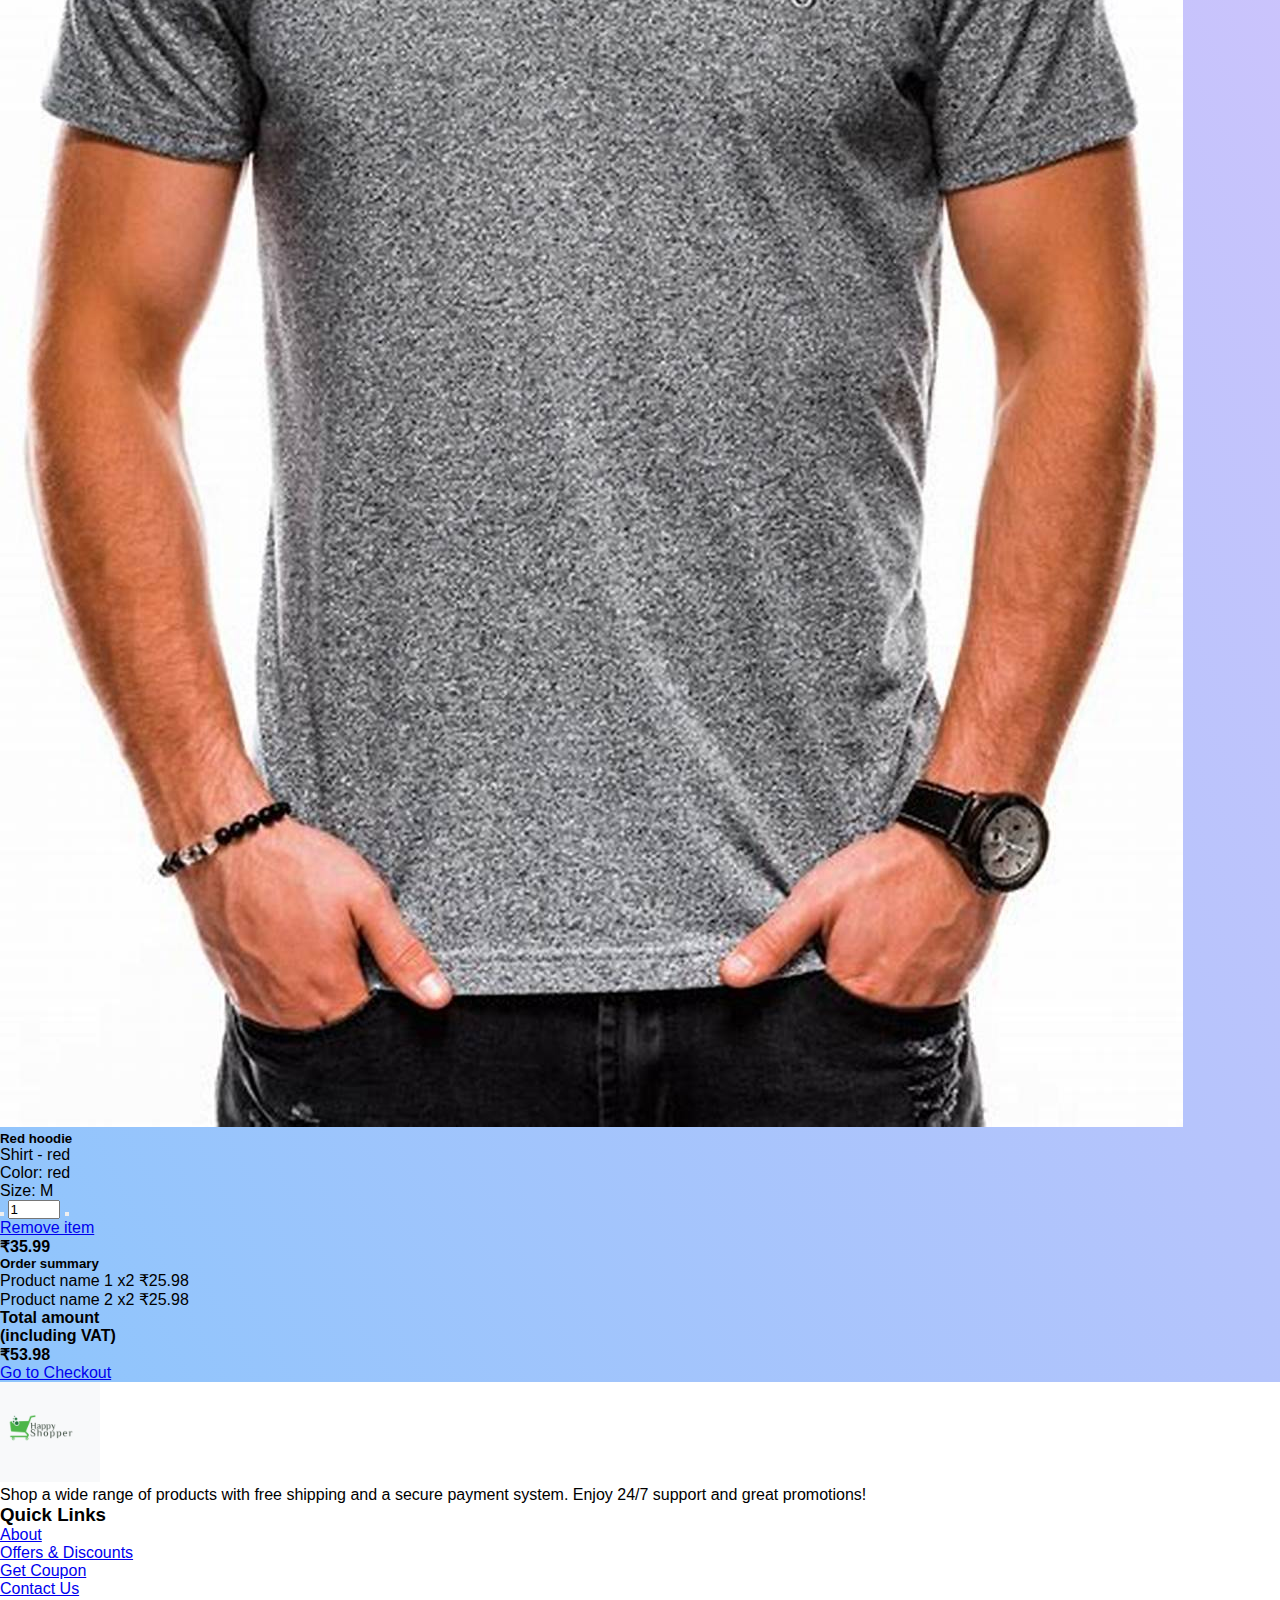
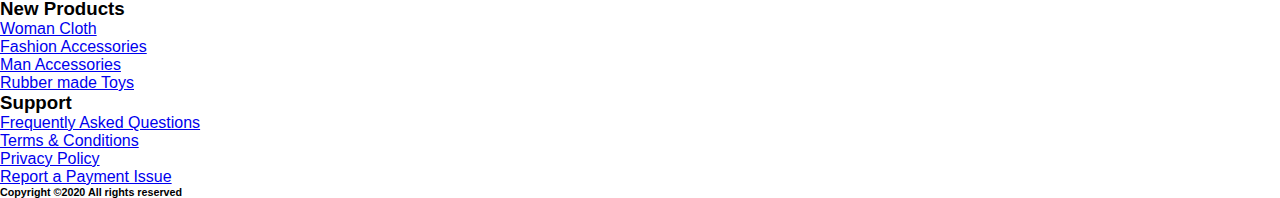
<file: cart.html>
<!doctype html>
<html lang="en">

<head>
    <!-- Required meta tags -->
    <meta charset="utf-8">
    <meta name="viewport" content="width=device-width, initial-scale=1, shrink-to-fit=no">

    <!-- Bootstrap CSS -->
    <link rel="stylesheet" href="https://cdn.jsdelivr.net/npm/bootstrap@4.5.3/dist/css/bootstrap.min.css"
        integrity="sha384-TX8t27EcRE3e/ihU7zmQxVncDAy5uIKz4rEkgIXeMed4M0jlfIDPvg6uqKI2xXr2" crossorigin="anonymous">
    <link rel="stylesheet" href="https://cdnjs.cloudflare.com/ajax/libs/font-awesome/6.6.0/css/all.min.css"
        integrity="sha512-Kc323vGBEqzTmouAECnVceyQqyqdsSiqLQISBL29aUW4U/M7pSPA/gEUZQqv1cwx4OnYxTxve5UMg5GT6L4JJg=="
        crossorigin="anonymous" referrerpolicy="no-referrer" />
    <link rel="stylesheet" href="style.css">
    <title>E-Commerce</title>
</head>

<body id="top">
    <!-- ==============header menu section starts here============== -->
    <section class="header_menu" id="header_menu">
        <div class="container-fluid px-0 shadow">
            <nav class="navbar navbar-expand-lg navbar-light bg-light py-3 ">
                <a class="navbar-brand pl-5 pl-small-0" href="index.html">
                    <img src="./assets/logo.png" class="logo img-fluid" width="120px" alt="logo">
                </a>
                <button class="navbar-toggler" type="button" data-toggle="collapse"
                    data-target="#navbarSupportedContent" aria-controls="navbarSupportedContent" aria-expanded="false"
                    aria-label="Toggle navigation">
                    <span class="navbar-toggler-icon"></span>
                </button>
                <div class="collapse navbar-collapse" id="navbarSupportedContent">
                    <ul class="navbar-nav mx-auto">
                        <li class="nav-item active">
                            <a class="nav-link" href="index.html">Home <span class="sr-only">(current)</span></a>
                        </li>
                        <li class="nav-item">
                            <a class="nav-link" href="product.html">Product</a>
                        </li>
                        <li class="nav-item">
                            <a class="nav-link" href="category.html">Category</a>
                        </li>
                        <li class="nav-item">
                            <a class="nav-link" href="about.html">About Us</a>
                        </li>
                        <li class="nav-item">
                            <a class="nav-link" href="contact.html">Contact Us</a>
                        </li>
                    </ul>
                    <div class="search mr-3">
                        <a href="search.html" class="btn btn-sm btn-outline-primary">
                            Search
                        </a>
                    </div>
                    <div class="cart">
                        <a href="cart.html">
                            <i class="fas fa-shopping-cart fa-2x"></i>
                            <span class="badge badge-pill badge-primary">24</span>
                        </a>
                    </div>
                </div>
            </nav>
        </div>
    </section>
    <!-- ==============cart starts here============== -->
    <section class="cart py-5 my-5" id="cart">
        <div class="container ">
            <div class="section_title text-center mb-5">
                <h1 class="text-capitalize">Cart</h1>
            </div>
            <div class="row bg_cart_1 rounded">
                <!--Grid column-->
                <div class="col-md-8 border-right">
                    <!-- Card -->
                    <div class="mb-3">
                        <div class="pt-4">
                            <h5 class="mb-4">Cart (<span>2</span> items)</h5>
                            <div class="row mb-4">
                                <div class="col-md-5 col-lg-3 col-xl-3">
                                    <div class="rounded mb-3 mb-md-0">
                                        <img class="img-fluid w-100 rounded" src="./assets/product1.jpg"
                                            alt="Sample">
                                    </div>
                                </div>
                                <div class="col-md-7 col-lg-9 col-xl-9">
                                    <div>
                                        <div class="d-flex justify-content-between">
                                            <div>
                                                <h5>Blue denim shirt</h5>
                                                <p class="mb-3 text-muted text-uppercase small">Shirt -
                                                    blue</p>
                                                <p class="mb-2 text-muted text-uppercase small">Color:
                                                    blue</p>
                                                <p class="mb-3 text-muted text-uppercase small">Size:
                                                    M</p>
                                            </div>
                                            <div>
                                                <div class="mb-0 w-100">
                                                    <button
                                                        onclick="this.parentNode.querySelector('input[type=number]').stepDown()"
                                                        class="btn btn-sm btn-outline-primary">
                                                        <i class="fas fa-minus"></i>
                                                    </button>
                                                    <input class="quantity text-center" min="0" max="10" name="quantity"
                                                        value="1" type="number">
                                                    <button
                                                        onclick="this.parentNode.querySelector('input[type=number]').stepUp()"
                                                        class="btn btn-sm btn-outline-primary">
                                                        <i class="fas fa-plus"></i>
                                                    </button>
                                                </div>
                                                <small class="form-text text-muted text-center">
                                                    (Note, 1 piece)
                                                </small>
                                            </div>
                                        </div>
                                        <div class="d-flex justify-content-between align-items-center">
                                            <div>
                                                <a href="javascript:;" type="button"
                                                    class="small text-uppercase mr-3"><i
                                                        class="fas fa-trash-alt mr-1"></i> Remove item </a>
                                            </div>
                                            <p class="mb-0"><span><strong id="summary">₹17.99</strong></span></p
                                                class="mb-0">
                                        </div>
                                    </div>
                                </div>
                            </div>
                            <hr class="mb-4">
                            <div class="row mb-4">
                                <div class="col-md-5 col-lg-3 col-xl-3">
                                    <div class="rounded mb-3 mb-md-0">
                                        <img class="img-fluid w-100 rounded" src="./assets/product3.jpg"
                                            alt="Sample">
                                    </div>
                                </div>
                                <div class="col-md-7 col-lg-9 col-xl-9">
                                    <div>
                                        <div class="d-flex justify-content-between">
                                            <div>
                                                <h5>Red hoodie</h5>
                                                <p class="mb-3 text-muted text-uppercase small">Shirt -
                                                    red</p>
                                                <p class="mb-2 text-muted text-uppercase small">Color:
                                                    red</p>
                                                <p class="mb-3 text-muted text-uppercase small">Size:
                                                    M</p>
                                            </div>
                                            <div>
                                                <div class="mb-0 w-100">
                                                    <button
                                                        onclick="this.parentNode.querySelector('input[type=number]').stepDown()"
                                                        class="btn btn-sm btn-outline-primary">
                                                        <i class="fas fa-minus"></i>
                                                    </button>
                                                    <input class="quantity text-center" min="0" max="10" name="quantity"
                                                        value="1" type="number">
                                                    <button
                                                        onclick="this.parentNode.querySelector('input[type=number]').stepUp()"
                                                        class="btn btn-sm btn-outline-primary">
                                                        <i class="fas fa-plus"></i>
                                                    </button>
                                                </div>
                                            </div>
                                        </div>
                                        <div class="d-flex justify-content-between align-items-center">
                                            <div>
                                                <a href="javascript:;" type="button"
                                                    class="card-link-secondary small text-uppercase mr-3">
                                                    <i class="fas fa-trash-alt mr-1"></i> Remove item
                                                </a>
                                            </div>
                                            <p class="mb-0"><span><strong>₹35.99</strong></span></p class="mb-0">
                                        </div>
                                    </div>
                                </div>
                            </div>
                        </div>
                    </div>
                </div>
                <!--Grid column-->
                <!--Grid column-->
                <div class="col-md-4 rounded">
                    <!-- Card -->
                    <div class="mb-3">
                        <div class="pt-4">
                            <h5 class="mb-3">Order summary</h5>
                            <ul class="list-group list-group-flush">
                                <li class="list-group-item d-flex justify-content-between
    align-items-center border-0 px-0 pb-2">
                                    <span>Product name 1</span>
                                    <span>x2</span>
                                    <span>₹25.98</span>
                                </li>
                                <li class="list-group-item d-flex justify-content-between
    align-items-center border-0 px-0 pb-2">
                                    <span>Product name 2</span>
                                    <span>x2</span>
                                    <span>₹25.98</span>
                                </li>
                                <li class="list-group-item d-flex justify-content-between
    align-items-center border-top px-0 mb-3">
                                    <div>
                                        <strong>Total amount</strong>
                                        <strong>
                                            <p class="mb-0">(including VAT)</p>
                                        </strong>
                                    </div>
                                    <span><strong>₹53.98</strong></span>
                                </li>
                            </ul>
                            <a href="checkout.html" class="btn btn-primary btn-block">Go to
                                Checkout</a>
                        </div>
                    </div>
                    <!-- Card -->
                </div>
                <!--Grid column-->
            </div>
        </div>
    </section>

    <!-- ==============footer starts here============== -->
    <section class="footer_section pt-5 pb-2" id="footer_section">
        <footer>
            <div class="container-fluid">
                <div class="row">
                    <div class="col-md-3 col-6 pl-5 pl-small-15">
                        <div class="footer_title">
                            <a href="index.html"><img src="./assets/logo.png" width="100px" class="img img-fluid"
                                    alt="logo"></a>
                        </div>
                        <div>
                            Shop a wide range of products with free shipping and a secure payment system.
                             Enjoy 24/7 support and great promotions!
                        </div>
                    </div>
                    <div class="col-md-3 col-6">
                        <div class="footer_title pt-3 mb-3">
                            <h3>Quick Links</h3>
                        </div>
                        <div class="footer_links">
                            <ul>
                                <li><a href="about.html">About</a></li>
                                <li><a href="javascript:;">Offers & Discounts</a></li>
                                <li><a href="javascript:;">Get Coupon</a></li>
                                <li><a href="contact.html">Contact Us</a></li>
                            </ul>
                        </div>
                    </div>
                    <div class="col-md-3 col-6">
                        <div class="footer_title pt-3 mb-3">
                            <h3>New Products</h3>
                        </div>
                        <div class="footer_links">
                            <ul>
                                <li><a href="javascript:;">Woman Cloth</a></li>
                                <li><a href="javascript:;">Fashion Accessories</a></li>
                                <li><a href="javascript:;">Man Accessories</a></li>
                                <li><a href="javascript:;">Rubber made Toys</a></li>
                            </ul>
                        </div>
                    </div>
                    <div class="col-md-3 col-6">
                        <div class="footer_title pt-3 mb-3">
                            <h3>Support</h3>
                        </div>
                        <div class="footer_links">
                            <ul>
                                <li><a href="javascript:;">Frequently Asked Questions</a></li>
                                <li><a href="javascript:;">Terms & Conditions</a></li>
                                <li><a href="javascript:;">Privacy Policy</a></li>
                                <li><a href="javascript:;">Report a Payment Issue</a></li>
                            </ul>
                        </div>
                    </div>
                </div>
            </div>
            <div class="border-top">
                <h6 class="text-center mt-3">Copyright ©2020 All rights reserved
                </h6>
            </div>
        </footer>
    </section>
    <div class="backtop">
        <a id="button" href="#top" class="btn btn-lg btn-outline-primary" role="button">
            <i class="fas fa-chevron-up text-dark"></i>
        </a>
    </div>
    <!-- Optional JavaScript; choose one of the two! -->

    <!-- Option 1: jQuery and Bootstrap Bundle (includes Popper) -->
    <script src="https://code.jquery.com/jquery-3.5.1.slim.min.js"
        integrity="sha384-DfXdz2htPH0lsSSs5nCTpuj/zy4C+OGpamoFVy38MVBnE+IbbVYUew+OrCXaRkfj"
        crossorigin="anonymous"></script>
    <script src="https://cdn.jsdelivr.net/npm/bootstrap@4.5.3/dist/js/bootstrap.bundle.min.js"
        integrity="sha384-ho+j7jyWK8fNQe+A12Hb8AhRq26LrZ/JpcUGGOn+Y7RsweNrtN/tE3MoK7ZeZDyx"
        crossorigin="anonymous"></script>
</body>

</html>
</file>
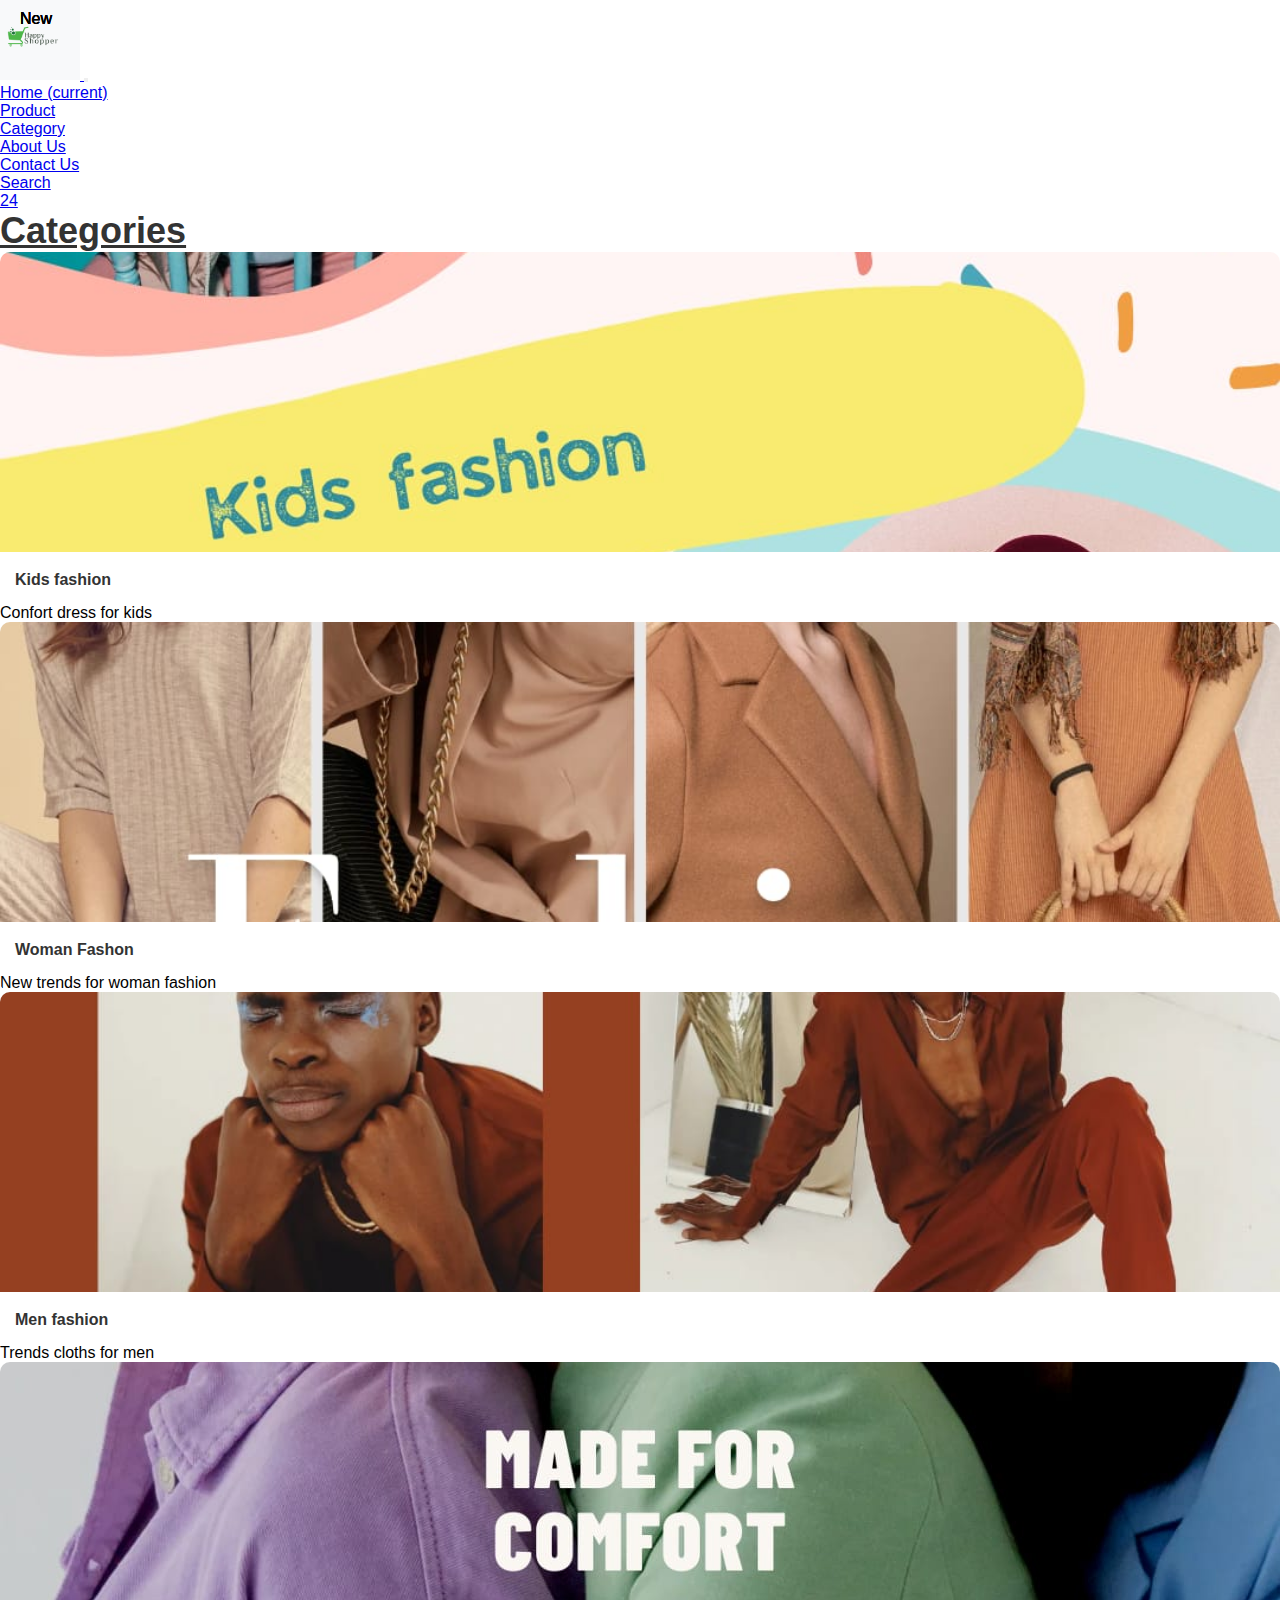
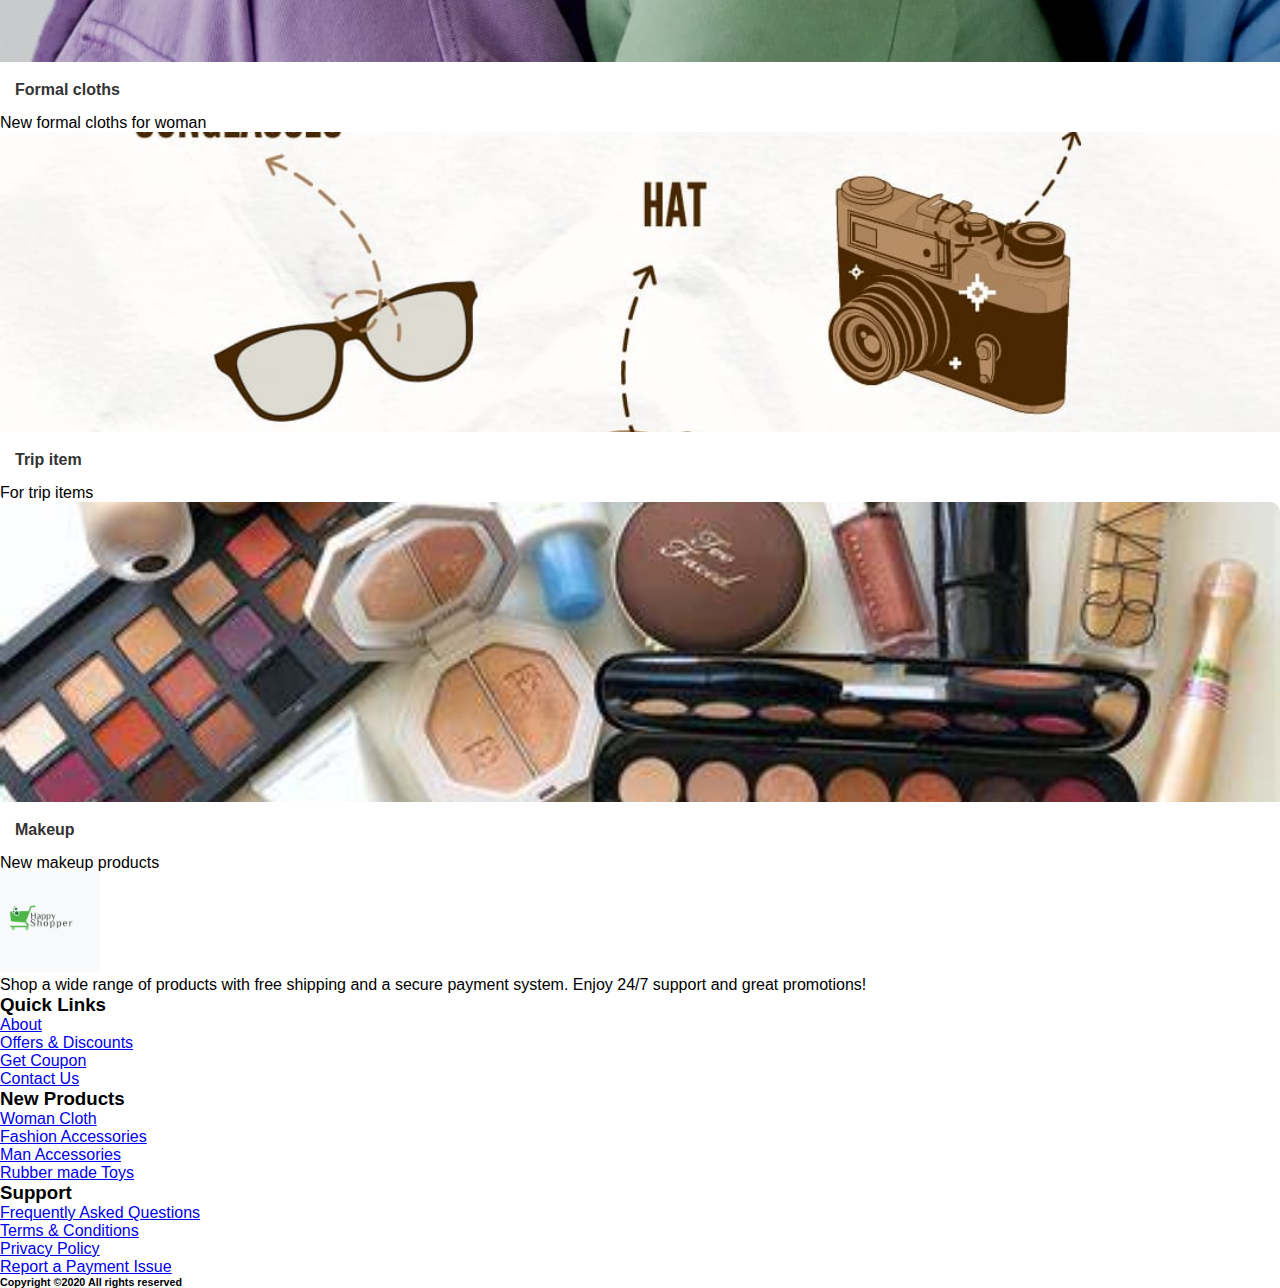
<file: category.html>
<!doctype html>
<html lang="en">

<head>
    <!-- Required meta tags -->
    <meta charset="utf-8">
    <meta name="viewport" content="width=device-width, initial-scale=1, shrink-to-fit=no">

    <!-- Bootstrap CSS -->
    <link rel="stylesheet" href="https://cdn.jsdelivr.net/npm/bootstrap@4.5.3/dist/css/bootstrap.min.css"
        integrity="sha384-TX8t27EcRE3e/ihU7zmQxVncDAy5uIKz4rEkgIXeMed4M0jlfIDPvg6uqKI2xXr2" crossorigin="anonymous">
    <link rel="stylesheet" href="https://cdnjs.cloudflare.com/ajax/libs/font-awesome/6.6.0/css/all.min.css"
        integrity="sha512-Kc323vGBEqzTmouAECnVceyQqyqdsSiqLQISBL29aUW4U/M7pSPA/gEUZQqv1cwx4OnYxTxve5UMg5GT6L4JJg=="
        crossorigin="anonymous" referrerpolicy="no-referrer" />
    <link rel="stylesheet" href="style.css">
    <title>E-Commerce</title>
</head>

<body id="top">
    <!-- ==============header menu section starts here============== -->
    <section class="header_menu" id="header_menu">
        <div class="container-fluid px-0 shadow">
            <nav class="navbar navbar-expand-lg navbar-light bg-light py-3 ">
                <a class="navbar-brand pl-5 pl-small-0" href="index.html">
                    <img src="./assets/logo.png" class="logo img-fluid" width="120px" alt="logo">
                </a>
                <button class="navbar-toggler" type="button" data-toggle="collapse"
                    data-target="#navbarSupportedContent" aria-controls="navbarSupportedContent" aria-expanded="false"
                    aria-label="Toggle navigation">
                    <span class="navbar-toggler-icon"></span>
                </button>
                <div class="collapse navbar-collapse" id="navbarSupportedContent">
                    <ul class="navbar-nav mx-auto">
                        <li class="nav-item ">
                            <a class="nav-link" href="index.html">Home <span class="sr-only">(current)</span></a>
                        </li>
                        <li class="nav-item">
                            <a class="nav-link" href="product.html">Product</a>
                        </li>
                        <li class="nav-item active">
                            <a class="nav-link" href="category.html">Category</a>
                        </li>
                        <li class="nav-item">
                            <a class="nav-link" href="about.html">About Us</a>
                        </li>
                        <li class="nav-item">
                            <a class="nav-link" href="contact.html">Contact Us</a>
                        </li>
                    </ul>
                    <div class="search mr-3">
                        <a href="search.html" class="btn btn-sm btn-outline-primary">
                            Search
                        </a>
                    </div>
                    <div class="cart">
                        <a href="cart.html">
                            <i class="fas fa-shopping-cart fa-2x"></i>
                            <span class="badge badge-pill badge-primary">24</span>
                        </a>
                    </div>
                </div>
            </nav>
        </div>
    </section>
    <!-- ==============category starts here============== -->
    <section class="products py-5" id="products">
        <div class="container ">
            <div class="section_title text-center mb-5">
                <h1 class="text-capitalize">Categories</h1>
            </div>
            <div class="row mb-5">
                <div class="col-md-4 col-12">
                    <div class="single_product shadow text-center p-1">
                        <div class="product_img">
                            <a href="product.html"><img src="./assets/category_img1.jpg" class="img img-fluid rounded"
                                    alt=""></a>
                        </div>
                        <div class="product-caption my-3">
                            <h4><a href="product.html">Kids fashion </a></h4>
                        </div>
                        <div class="mt-3">
                            <p>
                               Confort dress for kids 
                            </p>
                        </div>
                    </div>
                </div>
                <div class="col-md-4 col-12">
                    <div class="single_product shadow text-center p-1 mt-small-5
    mb-small-5">
                        <div class="product_img">
                            <a href="product.html"><img src="./assets/category_img2.jpg" class="img img-fluid rounded"
                                    alt=""></a>
                            <div class="new_product">
                                <span class="badge py-2 px-3 badge-pill
    badge-danger">New</span>
                            </div>
                        </div>
                        <div class="product-caption my-3">
                            <h4><a href="product.html">Woman Fashon</a></h4>
                        </div>
                        <div class="mt-3">
                            <p>
                                New trends for woman fashion
                            </p>
                        </div>
                    </div>
                </div>
                <div class="col-md-4 col-12">
                    <div class="single_product shadow text-center p-1">
                        <div class="product_img">
                            <a href="product.html"><img src="./assets/category_img3.jpg" class="img img-fluid rounded"
                                    alt=""></a>
                            <div class="new_product">
                                <span class="badge py-2 px-3 badge-pill
    badge-danger">New</span>
                            </div>
                        </div>
                        <div class="product-caption my-3">
                            <h4><a href="product.html">Men fashion</a></h4>
                        </div>
                        <div clss="mt-3">
                            <p>
                              Trends cloths for men 
                            </p>
                        </div>
                    </div>
                </div>
            </div>
            <div class="row">
                <div class="col-md-4 col-12">
                    <div class="single_product shadow text-center p-1">
                        <div class="product_img">
                            <a href="product.html"><img src="./assets/category_img4.jpg" class="img img-fluid rounded"
                                    alt=""></a>
                            <div class="new_product">
                                <span class="badge py-2 px-3 badge-pill
    badge-danger">New</span>
                            </div>
                        </div>
                        <div class="product-caption my-3">
                            <h4><a href="product.html">Formal cloths </a></h4>
                        </div>
                        <div class="mt-3">
                            <p>
                                New formal cloths for woman
                            </p>
                        </div>
                    </div>
                </div>
                <div class="col-md-4 col-12">
                    <div class="single_product shadow text-center p-1 mt-small-5
    mb-small-5">
                        <div class="product_img">
                            <a href="product.html"><img src="./assets/category_img5.jpg" class="img img-fluid rounded"
                                    alt=""></a>
                            <div class="new_product">
                                <span class="badge py-2 px-3 badge-pill
    badge-danger">New</span>
                            </div>
                        </div>
                        <div class="product-caption my-3">
                            <h4><a href="product.html">Trip item</a></h4>
                        </div>
                        <div class="mt-3">
                            <p>
                                For trip items
                            </p>
                        </div>
                    </div>
                </div>
                <div class="col-md-4 col-12">
                    <div class="single_product shadow text-center p-1">
                        <div class="product_img">
                            <a href="product.html"><img src="./assets/category_img6.jpg" class="img img-fluid rounded"
                                    alt=""></a>
                        </div>
                        <div class="product-caption my-3">
                            <h4><a href="product.html">Makeup</a></h4>
                        </div>
                        <div class="mt-3">
                            <p>
                               New makeup products
                            </p>
                        </div>
                    </div>
                </div>
            </div>
        </div>
    </section>
    <!-- ==============footer starts here============== -->
    <section class="footer_section pt-5 pb-2" id="footer_section">
        <footer>
            <div class="container-fluid">
                <div class="row">
                    <div class="col-md-3 col-6 pl-5 pl-small-15">
                        <div class="footer_title">
                            <a href="index.html"><img src="./assets/logo.png" width="100px" class="img img-fluid"
                                    alt="logo"></a>
                        </div>
                        <div>
                            Shop a wide range of products with free shipping and a 
                            secure payment system. Enjoy 24/7 support and great promotions!
                        </div>
                    </div>
                    <div class="col-md-3 col-6">
                        <div class="footer_title pt-3 mb-3">
                            <h3>Quick Links</h3>
                        </div>
                        <div class="footer_links">
                            <ul>
                                <li><a href="about.html">About</a></li>
                                <li><a href="javascript:;">Offers & Discounts</a></li>
                                <li><a href="javascript:;">Get Coupon</a></li>
                                <li><a href="contact.html">Contact Us</a></li>
                            </ul>
                        </div>
                    </div>
                    <div class="col-md-3 col-6">
                        <div class="footer_title pt-3 mb-3">
                            <h3>New Products</h3>
                        </div>
                        <div class="footer_links">
                            <ul>
                                <li><a href="javascript:;">Woman Cloth</a></li>
                                <li><a href="javascript:;">Fashion Accessories</a></li>
                                <li><a href="javascript:;">Man Accessories</a></li>
                                <li><a href="javascript:;">Rubber made Toys</a></li>
                            </ul>
                        </div>
                    </div>
                    <div class="col-md-3 col-6">
                        <div class="footer_title pt-3 mb-3">
                            <h3>Support</h3>
                        </div>
                        <div class="footer_links">
                            <ul>
                                <li><a href="javascript:;">Frequently Asked Questions</a></li>
                                <li><a href="javascript:;">Terms & Conditions</a></li>
                                <li><a href="javascript:;">Privacy Policy</a></li>
                                <li><a href="javascript:;">Report a Payment Issue</a></li>
                            </ul>
                        </div>
                    </div>
                </div>
            </div>
            <div class="border-top">
                <h6 class="text-center mt-3">Copyright ©2020 All rights reserved
                </h6>
            </div>
        </footer>
    </section>
    <div class="backtop">
        <a id="button" href="#top" class="btn btn-lg btn-outline-primary" role="button">
            <i class="fas fa-chevron-up text-dark"></i>
        </a>
    </div>
    <!-- Optional JavaScript; choose one of the two! -->

    <!-- Option 1: jQuery and Bootstrap Bundle (includes Popper) -->
    <script src="https://code.jquery.com/jquery-3.5.1.slim.min.js"
        integrity="sha384-DfXdz2htPH0lsSSs5nCTpuj/zy4C+OGpamoFVy38MVBnE+IbbVYUew+OrCXaRkfj"
        crossorigin="anonymous"></script>
    <script src="https://cdn.jsdelivr.net/npm/bootstrap@4.5.3/dist/js/bootstrap.bundle.min.js"
        integrity="sha384-ho+j7jyWK8fNQe+A12Hb8AhRq26LrZ/JpcUGGOn+Y7RsweNrtN/tE3MoK7ZeZDyx"
        crossorigin="anonymous"></script>

</body>

</html>
</file>
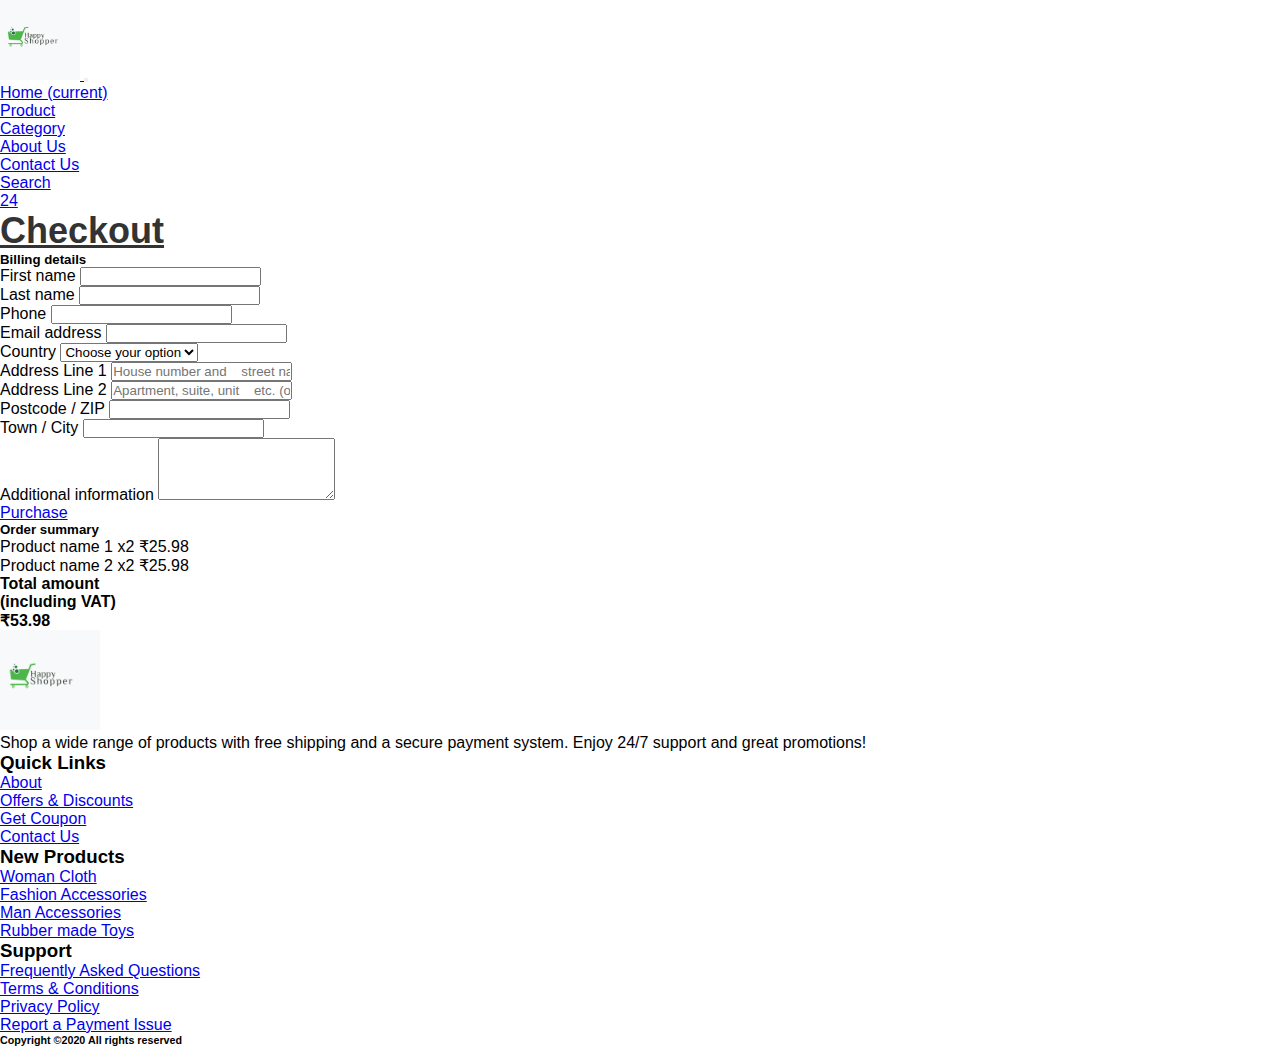
<file: checkout.html>
<!doctype html>
<html lang="en">

<head>
    <!-- Required meta tags -->
    <meta charset="utf-8">
    <meta name="viewport" content="width=device-width, initial-scale=1, shrink-to-fit=no">

    <!-- Bootstrap CSS -->
    <link rel="stylesheet" href="https://cdn.jsdelivr.net/npm/bootstrap@4.5.3/dist/css/bootstrap.min.css"
        integrity="sha384-TX8t27EcRE3e/ihU7zmQxVncDAy5uIKz4rEkgIXeMed4M0jlfIDPvg6uqKI2xXr2" crossorigin="anonymous">
    <link rel="stylesheet" href="https://cdnjs.cloudflare.com/ajax/libs/font-awesome/6.6.0/css/all.min.css"
        integrity="sha512-Kc323vGBEqzTmouAECnVceyQqyqdsSiqLQISBL29aUW4U/M7pSPA/gEUZQqv1cwx4OnYxTxve5UMg5GT6L4JJg=="
        crossorigin="anonymous" referrerpolicy="no-referrer" />
    <link rel="stylesheet" href="style.css">
    <title>E-Commerce</title>
</head>

<body id="top">
    <!-- ==============header menu section starts here============== -->
    <section class="header_menu" id="header_menu">
        <div class="container-fluid px-0 shadow">
            <nav class="navbar navbar-expand-lg navbar-light bg-light py-3 ">
                <a class="navbar-brand pl-5 pl-small-0" href="index.html">
                    <img src="./assets/logo.png" class="logo img-fluid" width="120px" alt="logo">
                </a>
                <button class="navbar-toggler" type="button" data-toggle="collapse"
                    data-target="#navbarSupportedContent" aria-controls="navbarSupportedContent" aria-expanded="false"
                    aria-label="Toggle navigation">
                    <span class="navbar-toggler-icon"></span>
                </button>
                <div class="collapse navbar-collapse" id="navbarSupportedContent">
                    <ul class="navbar-nav mx-auto">
                        <li class="nav-item active">
                            <a class="nav-link" href="index.html">Home <span class="sr-only">(current)</span></a>
                        </li>
                        <li class="nav-item">
                            <a class="nav-link" href="product.html">Product</a>
                        </li>
                        <li class="nav-item">
                            <a class="nav-link" href="category.html">Category</a>
                        </li>
                        <li class="nav-item">
                            <a class="nav-link" href="about.html">About Us</a>
                        </li>
                        <li class="nav-item">
                            <a class="nav-link" href="contact.html">Contact Us</a>
                        </li>
                    </ul>
                    <div class="search mr-3">
                        <a href="search.html" class="btn btn-sm btn-outline-primary">
                            Search
                        </a>
                    </div>
                    <div class="cart">
                        <a href="cart.html">
                            <i class="fas fa-shopping-cart fa-2x"></i>
                            <span class="badge badge-pill badge-primary">24</span>
                        </a>
                    </div>
                </div>
            </nav>
        </div>
    </section>
    <!-- ==============Checkout starts here============== -->
    <section class="Checkout py-5 my-5" id="Checkout">
        <div class="container ">
            <div class="section_title text-center mb-5">
                <h1 class="text-capitalize">Checkout</h1>
            </div>
            <div class="row">
                <!--Grid column-->
                <div class="col-lg-8">
                    <!-- Card -->
                    <div class="card bg_checkout_1 pb-5">
                        <div class="card-body">
                            <h5 class="mb-5">Billing details</h5>
                            <!-- Grid row -->
                            <div class="row">
                                <!-- Grid column -->
                                <div class="col-lg-6">
                                    <!-- First name -->
                                    <div class="form-group mb-0 mb-lg-4">
                                        <label for="firstName">First name</label>
                                        <input type="text" id="firstName" class="form-control mb-0
    mb-lg-2">
                                    </div>
                                </div>
                                <!-- Grid column -->
                                <!-- Grid column -->
                                <div class="col-lg-6">
                                    <!-- Last name -->
                                    <div class="form-group md-outline">
                                        <label for="lastName">Last name</label>
                                        <input type="text" id="lastName" class="form-control">
                                    </div>
                                </div>
                                <!-- Grid column -->
                            </div>
                            <!-- Grid row -->
                            <!-- Phone -->
                            <div class="form-group">
                                <label for="form18">Phone</label>
                                <input type="number" id="form18" class="form-control">
                            </div>
                            <!-- Email address -->
                            <div class="form-group">
                                <label for="form19">Email address</label>
                                <input type="email" id="form19" class="form-control">
                            </div>
                            <!-- Country -->
                            <div class="d-flex flex-wrap">
                                <div class="w-100">
                                    <label>Country</label>
                                    <select class="custom-select form-group">
                                        <option value="" selected>Choose your option</option>
                                        <option value="1">Option 1</option>
                                        <option value="2">Option 2</option>
                                        <option value="3">Option 3</option>
                                    </select>
                                </div>
                            </div>
                            <!-- Address Part 1 -->
                            <div class="form-group">
                                <label for="form14">Address Line 1</label>
                                <input type="text" id="form14" placeholder="House number and
    street name" class="form-control">
                            </div>
                            <!-- Address Part 2 -->
                            <div class="form-group">
                                <label for="form15">Address Line 2</label>
                                <input type="text" id="form15" placeholder="Apartment, suite, unit
    etc. (optional)" class="form-control">
                            </div>
                            <!-- Postcode / ZIP -->
                            <div class="form-group">
                                <label for="form16">Postcode / ZIP</label>
                                <input type="text" id="form16" class="form-control">
                            </div>
                            <!-- Town / City -->
                            <div class="form-group">
                                <label for="form17">Town / City</label>
                                <input type="text" id="form17" class="form-control">
                            </div>
                            <!-- Additional information -->
                            <div class="form-group">
                                <label for="form76">Additional information</label>
                                <textarea id="form76" class="md-textarea form-control" rows="4"></textarea>
                            </div>
                            <!-- <button class="btn btn-success"><i class="fa fa-check"></i>
    Purchase</button> -->
                            <div class="text-center">
                                <a href="order_confirmation.html" class="btn btn-primary">
                                    <i class="fa fa-check mr-2"></i>Purchase
                                </a>
                            </div>
                        </div>
                    </div>
                    <!-- Card -->
                </div>
                <!--Grid column-->
                <!--Grid column-->
                <div class="col-lg-4 bg_checkout_1 h-25 rounded">
                    <!-- Card -->
                    <div class="mb-3">
                        <div class="pt-4">
                            <h5 class="mb-3">Order summary</h5>
                            <ul class="list-group list-group-flush">
                                <li class="list-group-item d-flex justify-content-between
    align-items-center border-0 px-0 pb-2">
                                    <span>Product name 1</span>
                                    <span>x2</span>
                                    <span>₹25.98</span>
                                </li>
                                <li class="list-group-item d-flex justify-content-between
    align-items-center border-0 px-0 pb-2">
                                    <span>Product name 2</span>
                                    <span>x2</span>
                                    <span>₹25.98</span>
                                </li>
                                <li class="list-group-item d-flex justify-content-between
    align-items-center border-top px-0 mb-3">
                                    <div>
                                        <strong>Total amount</strong>
                                        <strong>
                                            <p class="mb-0">(including VAT)</p>
                                        </strong>
                                    </div>
                                    <span><strong>₹53.98</strong></span>
                                </li>
                            </ul>
                        </div>
                    </div>
                    <!-- Card -->
                </div>
                <!--Grid column-->
            </div>
        </div>
    </section>

    <!-- ==============footer starts here============== -->
    <section class="footer_section pt-5 pb-2" id="footer_section">
        <footer>
            <div class="container-fluid">
                <div class="row">
                    <div class="col-md-3 col-6 pl-5 pl-small-15">
                        <div class="footer_title">
                            <a href="index.html"><img src="./assets/logo.png" width="100px" class="img img-fluid"
                                    alt="logo"></a>
                        </div>
                        <div>
                            Shop a wide range of products with free shipping and a secure payment system.
                             Enjoy 24/7 support and great promotions!
                        </div>
                    </div>
                    <div class="col-md-3 col-6">
                        <div class="footer_title pt-3 mb-3">
                            <h3>Quick Links</h3>
                        </div>
                        <div class="footer_links">
                            <ul>
                                <li><a href="about.html">About</a></li>
                                <li><a href="javascript:;">Offers & Discounts</a></li>
                                <li><a href="javascript:;">Get Coupon</a></li>
                                <li><a href="contact.html">Contact Us</a></li>
                            </ul>
                        </div>
                    </div>
                    <div class="col-md-3 col-6">
                        <div class="footer_title pt-3 mb-3">
                            <h3>New Products</h3>
                        </div>
                        <div class="footer_links">
                            <ul>
                                <li><a href="javascript:;">Woman Cloth</a></li>
                                <li><a href="javascript:;">Fashion Accessories</a></li>
                                <li><a href="javascript:;">Man Accessories</a></li>
                                <li><a href="javascript:;">Rubber made Toys</a></li>
                            </ul>
                        </div>
                    </div>
                    <div class="col-md-3 col-6">
                        <div class="footer_title pt-3 mb-3">
                            <h3>Support</h3>
                        </div>
                        <div class="footer_links">
                            <ul>
                                <li><a href="javascript:;">Frequently Asked Questions</a></li>
                                <li><a href="javascript:;">Terms & Conditions</a></li>
                                <li><a href="javascript:;">Privacy Policy</a></li>
                                <li><a href="javascript:;">Report a Payment Issue</a></li>
                            </ul>
                        </div>
                    </div>
                </div>
            </div>
            <div class="border-top">
                <h6 class="text-center mt-3">Copyright ©2020 All rights reserved
                </h6>
            </div>
        </footer>
    </section>
    <div class="backtop">
        <a id="button" href="#top" class="btn btn-lg btn-outline-primary" role="button">
            <i class="fas fa-chevron-up text-dark"></i>
        </a>
    </div>
    <!-- Optional JavaScript; choose one of the two! -->

    <!-- Option 1: jQuery and Bootstrap Bundle (includes Popper) -->
    <script src="https://code.jquery.com/jquery-3.5.1.slim.min.js"
        integrity="sha384-DfXdz2htPH0lsSSs5nCTpuj/zy4C+OGpamoFVy38MVBnE+IbbVYUew+OrCXaRkfj"
        crossorigin="anonymous"></script>
    <script src="https://cdn.jsdelivr.net/npm/bootstrap@4.5.3/dist/js/bootstrap.bundle.min.js"
        integrity="sha384-ho+j7jyWK8fNQe+A12Hb8AhRq26LrZ/JpcUGGOn+Y7RsweNrtN/tE3MoK7ZeZDyx"
        crossorigin="anonymous"></script>
</body>

</html>
</file>
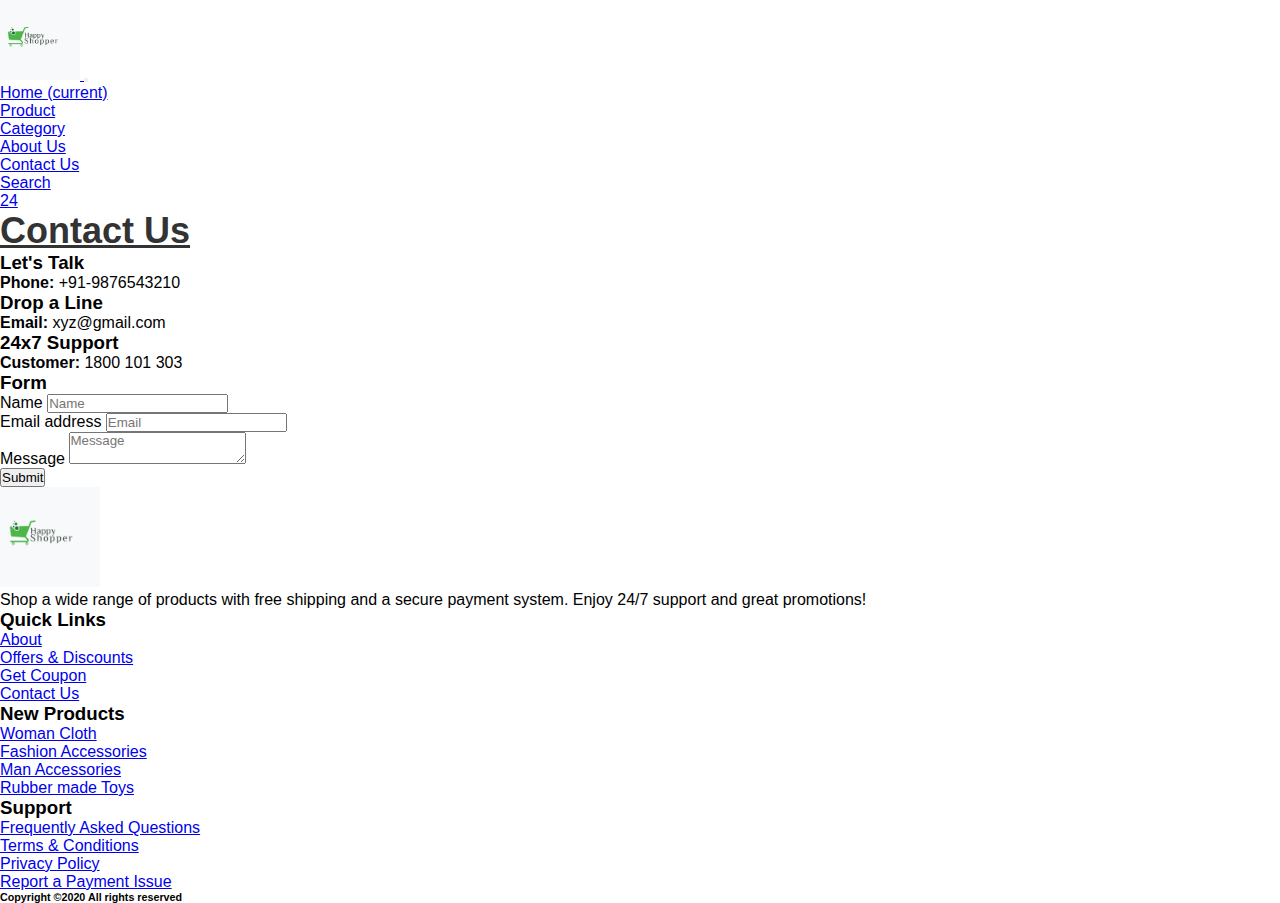
<file: contact.html>
<!doctype html>
<html lang="en">

<head>
    <!-- Required meta tags -->
    <meta charset="utf-8">
    <meta name="viewport" content="width=device-width, initial-scale=1, shrink-to-fit=no">

    <!-- Bootstrap CSS -->
    <link rel="stylesheet" href="https://cdn.jsdelivr.net/npm/bootstrap@4.5.3/dist/css/bootstrap.min.css"
        integrity="sha384-TX8t27EcRE3e/ihU7zmQxVncDAy5uIKz4rEkgIXeMed4M0jlfIDPvg6uqKI2xXr2" crossorigin="anonymous">
    <link rel="stylesheet" href="https://cdnjs.cloudflare.com/ajax/libs/font-awesome/6.6.0/css/all.min.css"
        integrity="sha512-Kc323vGBEqzTmouAECnVceyQqyqdsSiqLQISBL29aUW4U/M7pSPA/gEUZQqv1cwx4OnYxTxve5UMg5GT6L4JJg=="
        crossorigin="anonymous" referrerpolicy="no-referrer" />
    <link rel="stylesheet" href="style.css">
    <title>E-Commerce</title>
</head>

<body id="top">
    <!-- ==============header menu section starts here============== -->
    <section class="header_menu" id="header_menu">
        <div class="container-fluid px-0 shadow">
            <nav class="navbar navbar-expand-lg navbar-light bg-light py-3 ">
                <a class="navbar-brand pl-5 pl-small-0" href="index.html">
                    <img src="./assets/logo.png" class="logo img-fluid" width="120px" alt="logo">
                </a>
                <button class="navbar-toggler" type="button" data-toggle="collapse"
                    data-target="#navbarSupportedContent" aria-controls="navbarSupportedContent" aria-expanded="false"
                    aria-label="Toggle navigation">
                    <span class="navbar-toggler-icon"></span>
                </button>
                <div class="collapse navbar-collapse" id="navbarSupportedContent">
                    <ul class="navbar-nav mx-auto">
                        <li class="nav-item ">
                            <a class="nav-link" href="index.html">Home <span class="sr-only">(current)</span></a>
                        </li>
                        <li class="nav-item">
                            <a class="nav-link" href="product.html">Product</a>
                        </li>
                        <li class="nav-item">
                            <a class="nav-link" href="category.html">Category</a>
                        </li>
                        <li class="nav-item">
                            <a class="nav-link" href="about.html">About Us</a>
                        </li>
                        <li class="nav-item active">
                            <a class="nav-link" href="contact.html">Contact Us</a>
                        </li>
                    </ul>
                    <div class="search mr-3">
                        <a href="search.html" class="btn btn-sm btn-outline-primary">
                            Search
                        </a>
                    </div>
                    <div class="cart">
                        <a href="cart.html">
                            <i class="fas fa-shopping-cart fa-2x"></i>
                            <span class="badge badge-pill badge-primary">24</span>
                        </a>
                    </div>
                </div>
            </nav>
        </div>
    </section>
    <!-- ==============contact starts here============== -->
    <section class="contact py-5 my-5" id="contact">
        <div class="container ">
            <div class="section_title text-center mb-5">
                <h1 class="text-capitalize">Contact Us</h1>
            </div>
            <div class="row mb-5">
                <div class="col-md-4 col-12">
                    <div class="border border-success rounded shadow text-center p-3">
                        <div class="mb-4">
                            <i class="fas fa-phone-alt fa-3x"></i>
                        </div>
                        <div>
                            <h3>Let's Talk</h3>
                            <p><b>Phone:</b> +91-9876543210</p>
                        </div>
                    </div>
                </div>
                <div class="col-md-4 col-12">
                    <div class="border border-success rounded shadow text-center p-3">
                        <div class="mb-4">
                            <i class="fas fa-envelope-open fa-3x"></i>
                        </div>
                        <div>
                            <h3>Drop a Line</h3>
                            <p><b>Email:</b> xyz@gmail.com</p>
                        </div>
                    </div>
                </div>
                <div class="col-md-4 col-12">
                    <div class="border border-success rounded shadow text-center p-3">
                        <div class="mb-4">
                            <i class="far fa-life-ring fa-3x"></i>
                        </div>
                        <div>
                            <h3>24x7 Support</h3>
                            <p><b>Customer:</b> 1800 101 303</p>
                        </div>
                    </div>
                </div>
            </div>
            <div class="row">
                <div class="col-md-8 col-10 mx-auto mb-3 my-5 py-5 border shadow">
                    <h3 class="text-center mb-3">Form</h3>
                    <form action="contact.html" method="POST" id="form">
                        <div class="form-group">
                            <label>Name</label>
                            <input name="name" id="name" type="text" placeholder="Name" class="form-control">
                        </div>
                        <div class="form-group">
                            <label>Email address</label>
                            <input name="email" id="email" type="email" placeholder="Email" class="form-control">
                        </div>
                        <div class="form-group">
                            <label>Message</label>
                            <textarea name="msg" id="msg" class="form-control" placeholder="Message"></textarea>
                        </div>
                        <button type="submit" class="btn btn-primary
    btn-block">Submit</button>
                    </form>
                </div>
            </div>
        </div>
    </section>

    <!-- ==============footer starts here============== -->
    <section class="footer_section pt-5 pb-2" id="footer_section">
        <footer>
            <div class="container-fluid">
                <div class="row">
                    <div class="col-md-3 col-6 pl-5 pl-small-15">
                        <div class="footer_title">
                            <a href="index.html"><img src="./assets/logo.png" width="100px" class="img img-fluid"
                                    alt="logo"></a>
                        </div>
                        <div>
                            Shop a wide range of products with free shipping and a secure payment system. 
                            Enjoy 24/7 support and great promotions!
                        </div>
                    </div>
                    <div class="col-md-3 col-6">
                        <div class="footer_title pt-3 mb-3">
                            <h3>Quick Links</h3>
                        </div>
                        <div class="footer_links">
                            <ul>
                                <li><a href="about.html">About</a></li>
                                <li><a href="javascript:;">Offers & Discounts</a></li>
                                <li><a href="javascript:;">Get Coupon</a></li>
                                <li><a href="contact.html">Contact Us</a></li>
                            </ul>
                        </div>
                    </div>
                    <div class="col-md-3 col-6">
                        <div class="footer_title pt-3 mb-3">
                            <h3>New Products</h3>
                        </div>
                        <div class="footer_links">
                            <ul>
                                <li><a href="javascript:;">Woman Cloth</a></li>
                                <li><a href="javascript:;">Fashion Accessories</a></li>
                                <li><a href="javascript:;">Man Accessories</a></li>
                                <li><a href="javascript:;">Rubber made Toys</a></li>
                            </ul>
                        </div>
                    </div>
                    <div class="col-md-3 col-6">
                        <div class="footer_title pt-3 mb-3">
                            <h3>Support</h3>
                        </div>
                        <div class="footer_links">
                            <ul>
                                <li><a href="javascript:;">Frequently Asked Questions</a></li>
                                <li><a href="javascript:;">Terms & Conditions</a></li>
                                <li><a href="javascript:;">Privacy Policy</a></li>
                                <li><a href="javascript:;">Report a Payment Issue</a></li>
                            </ul>
                        </div>
                    </div>
                </div>
            </div>
            <div class="border-top">
                <h6 class="text-center mt-3">Copyright ©2020 All rights reserved
                </h6>
            </div>
        </footer>
    </section>
    <div class="backtop">
        <a id="button" href="#top" class="btn btn-lg btn-outline-primary" role="button">
            <i class="fas fa-chevron-up text-dark"></i>
        </a>
    </div>
    <script src="https://code.jquery.com/jquery-3.6.0.min.js"></script>
    <script src="app.js"></script>
</body>

</html>
</file>
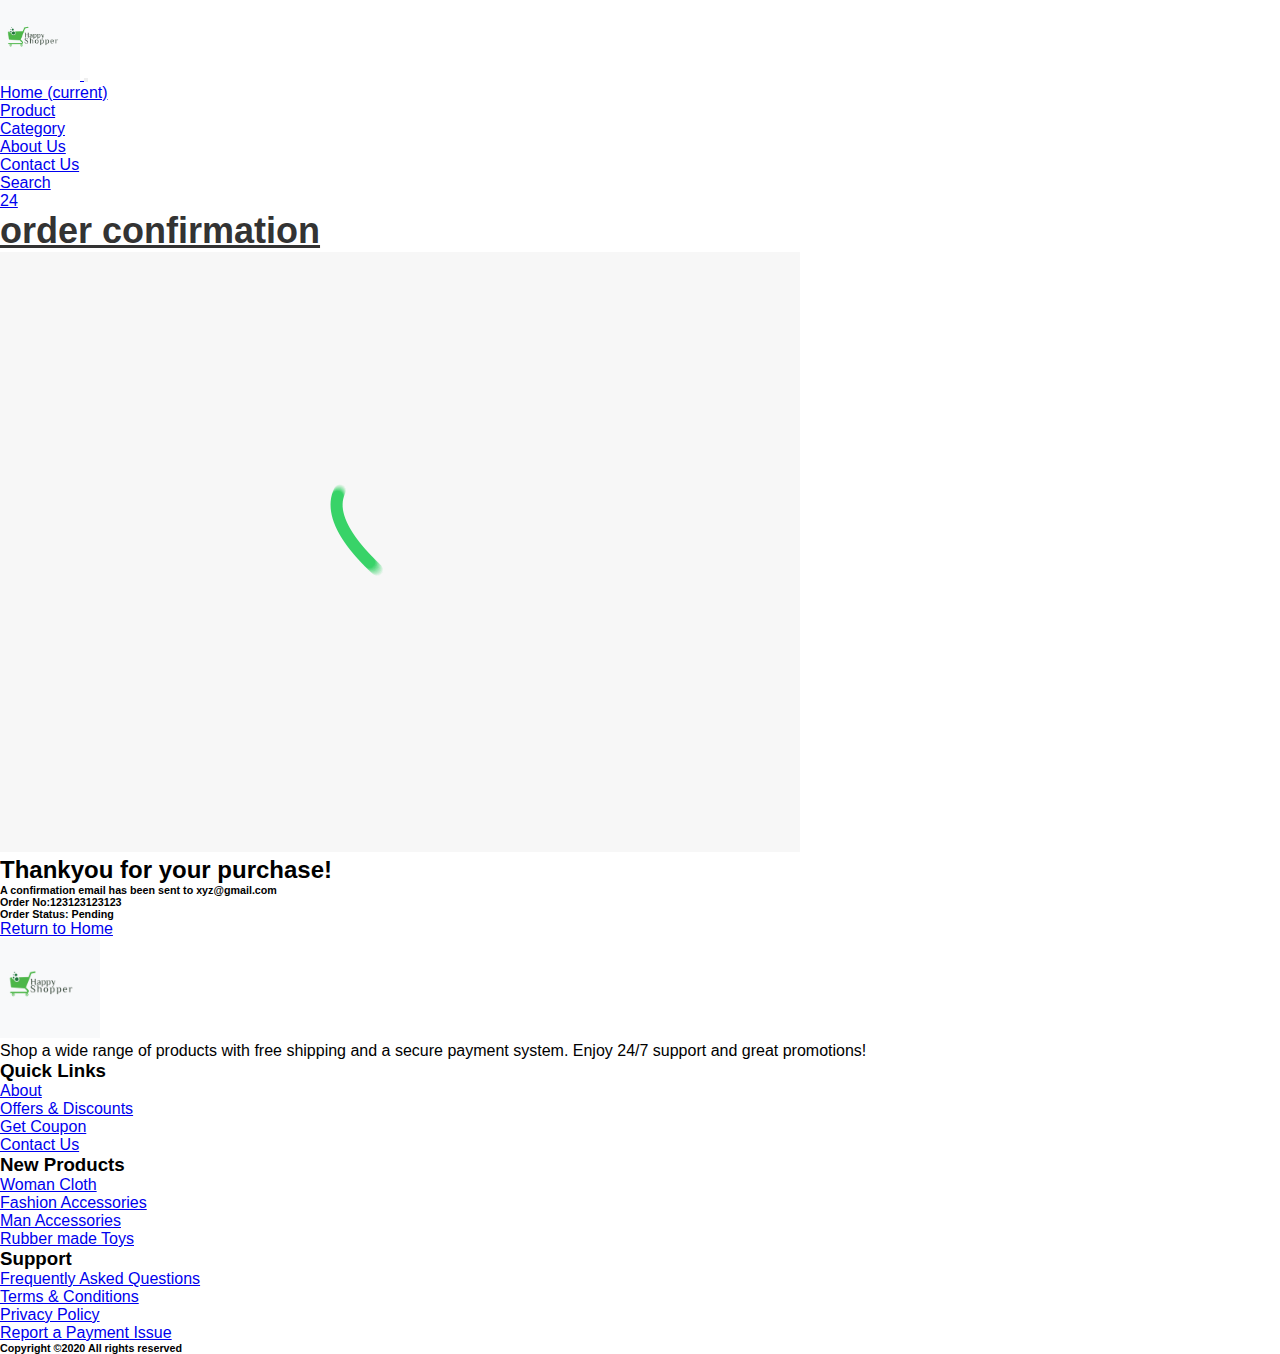
<file: order_confirmation.html>
<!doctype html>
<html lang="en">

<head>
    <!-- Required meta tags -->
    <meta charset="utf-8">
    <meta name="viewport" content="width=device-width, initial-scale=1, shrink-to-fit=no">

    <!-- Bootstrap CSS -->
    <link rel="stylesheet" href="https://cdn.jsdelivr.net/npm/bootstrap@4.5.3/dist/css/bootstrap.min.css"
        integrity="sha384-TX8t27EcRE3e/ihU7zmQxVncDAy5uIKz4rEkgIXeMed4M0jlfIDPvg6uqKI2xXr2" crossorigin="anonymous">
    <link rel="stylesheet" href="https://cdnjs.cloudflare.com/ajax/libs/font-awesome/6.6.0/css/all.min.css"
        integrity="sha512-Kc323vGBEqzTmouAECnVceyQqyqdsSiqLQISBL29aUW4U/M7pSPA/gEUZQqv1cwx4OnYxTxve5UMg5GT6L4JJg=="
        crossorigin="anonymous" referrerpolicy="no-referrer" />
    <link rel="stylesheet" href="style.css">
    <title>E-Commerce</title>
</head>

<body id="top">
    <!-- ==============header menu section starts here============== -->
    <section class="header_menu" id="header_menu">
        <div class="container-fluid px-0 shadow">
            <nav class="navbar navbar-expand-lg navbar-light bg-light py-3 ">
                <a class="navbar-brand pl-5 pl-small-0" href="index.html">
                    <img src="./assets/logo.png" class="logo img-fluid" width="120px" alt="logo">
                </a>
                <button class="navbar-toggler" type="button" data-toggle="collapse"
                    data-target="#navbarSupportedContent" aria-controls="navbarSupportedContent" aria-expanded="false"
                    aria-label="Toggle navigation">
                    <span class="navbar-toggler-icon"></span>
                </button>
                <div class="collapse navbar-collapse" id="navbarSupportedContent">
                    <ul class="navbar-nav mx-auto">
                        <li class="nav-item active">
                            <a class="nav-link" href="index.html">Home <span class="sr-only">(current)</span></a>
                        </li>
                        <li class="nav-item">
                            <a class="nav-link" href="product.html">Product</a>
                        </li>
                        <li class="nav-item">
                            <a class="nav-link" href="category.html">Category</a>
                        </li>
                        <li class="nav-item">
                            <a class="nav-link" href="about.html">About Us</a>
                        </li>
                        <li class="nav-item">
                            <a class="nav-link" href="contact.html">Contact Us</a>
                        </li>
                    </ul>
                    <div class="search mr-3">
                        <a href="search.html" class="btn btn-sm btn-outline-primary">
                            Search
                        </a>
                    </div>
                    <div class="cart">
                        <a href="cart.html">
                            <i class="fas fa-shopping-cart fa-2x"></i>
                            <span class="badge badge-pill badge-primary">24</span>
                        </a>
                    </div>
                </div>
            </nav>
        </div>
    </section>
    <!-- ==============order_confirmation starts here============== -->
    <section class="order_confirmation py-5 my-5" id="order_confirmation">
        <div class="container ">
            <div class="section_title text-center mb-5">
                <h1 class="text-capitalize">order confirmation</h1>
            </div>
            <div class="row">
                <div class="col-md-6 mx-auto text-center">
                    <div>
                        <img src="./assets/success_tick.gif" class="img img-fluid" alt="image">
                    </div>
                    <div>
                        <h2>Thankyou for your purchase!</h2>
                        <h6>A confirmation email has been sent to
                            <b>xyz@gmail.com</b>
                        </h6>
                        <h6><span class="mr-2">Order
                                No:</span><span><b>123123123123</b></span></h6>
                        <h6>
                            <span class="mr-2">Order Status:</span>
                            <span>
                                <b>
                                    <span class="badge badge-danger">Pending</span>
                                </b>
                            </span>
                        </h6>
                        <a href="index.html" class="btn btn-primary btn-lg mt-5">Return to
                            Home</a>
                    </div>
                </div>
            </div>
        </div>
    </section>

    <!-- ==============footer starts here============== -->
    <section class="footer_section pt-5 pb-2" id="footer_section">
        <footer>
            <div class="container-fluid">
                <div class="row">
                    <div class="col-md-3 col-6 pl-5 pl-small-15">
                        <div class="footer_title">
                            <a href="index.html"><img src="./assets/logo.png" width="100px" class="img img-fluid"
                                    alt="logo"></a>
                        </div>
                        <div>
                            Shop a wide range of products with free shipping and a secure payment system.
                             Enjoy 24/7 support and great promotions!
                        </div>
                    </div>
                    <div class="col-md-3 col-6">
                        <div class="footer_title pt-3 mb-3">
                            <h3>Quick Links</h3>
                        </div>
                        <div class="footer_links">
                            <ul>
                                <li><a href="about.html">About</a></li>
                                <li><a href="javascript:;">Offers & Discounts</a></li>
                                <li><a href="javascript:;">Get Coupon</a></li>
                                <li><a href="contact.html">Contact Us</a></li>
                            </ul>
                        </div>
                    </div>
                    <div class="col-md-3 col-6">
                        <div class="footer_title pt-3 mb-3">
                            <h3>New Products</h3>
                        </div>
                        <div class="footer_links">
                            <ul>
                                <li><a href="javascript:;">Woman Cloth</a></li>
                                <li><a href="javascript:;">Fashion Accessories</a></li>
                                <li><a href="javascript:;">Man Accessories</a></li>
                                <li><a href="javascript:;">Rubber made Toys</a></li>
                            </ul>
                        </div>
                    </div>
                    <div class="col-md-3 col-6">
                        <div class="footer_title pt-3 mb-3">
                            <h3>Support</h3>
                        </div>
                        <div class="footer_links">
                            <ul>
                                <li><a href="javascript:;">Frequently Asked Questions</a></li>
                                <li><a href="javascript:;">Terms & Conditions</a></li>
                                <li><a href="javascript:;">Privacy Policy</a></li>
                                <li><a href="javascript:;">Report a Payment Issue</a></li>
                            </ul>
                        </div>
                    </div>
                </div>
            </div>
            <div class="border-top">
                <h6 class="text-center mt-3">Copyright ©2020 All rights reserved
                </h6>
            </div>
        </footer>
    </section>
    <div class="backtop">
        <a id="button" href="#top" class="btn btn-lg btn-outline-primary" role="button">
            <i class="fas fa-chevron-up text-dark"></i>
        </a>
    </div>
    <!-- Optional JavaScript; choose one of the two! -->

    <!-- Option 1: jQuery and Bootstrap Bundle (includes Popper) -->
    <script src="https://code.jquery.com/jquery-3.5.1.slim.min.js"
        integrity="sha384-DfXdz2htPH0lsSSs5nCTpuj/zy4C+OGpamoFVy38MVBnE+IbbVYUew+OrCXaRkfj"
        crossorigin="anonymous"></script>
    <script src="https://cdn.jsdelivr.net/npm/bootstrap@4.5.3/dist/js/bootstrap.bundle.min.js"
        integrity="sha384-ho+j7jyWK8fNQe+A12Hb8AhRq26LrZ/JpcUGGOn+Y7RsweNrtN/tE3MoK7ZeZDyx"
        crossorigin="anonymous"></script>
</body>

</html>
</file>
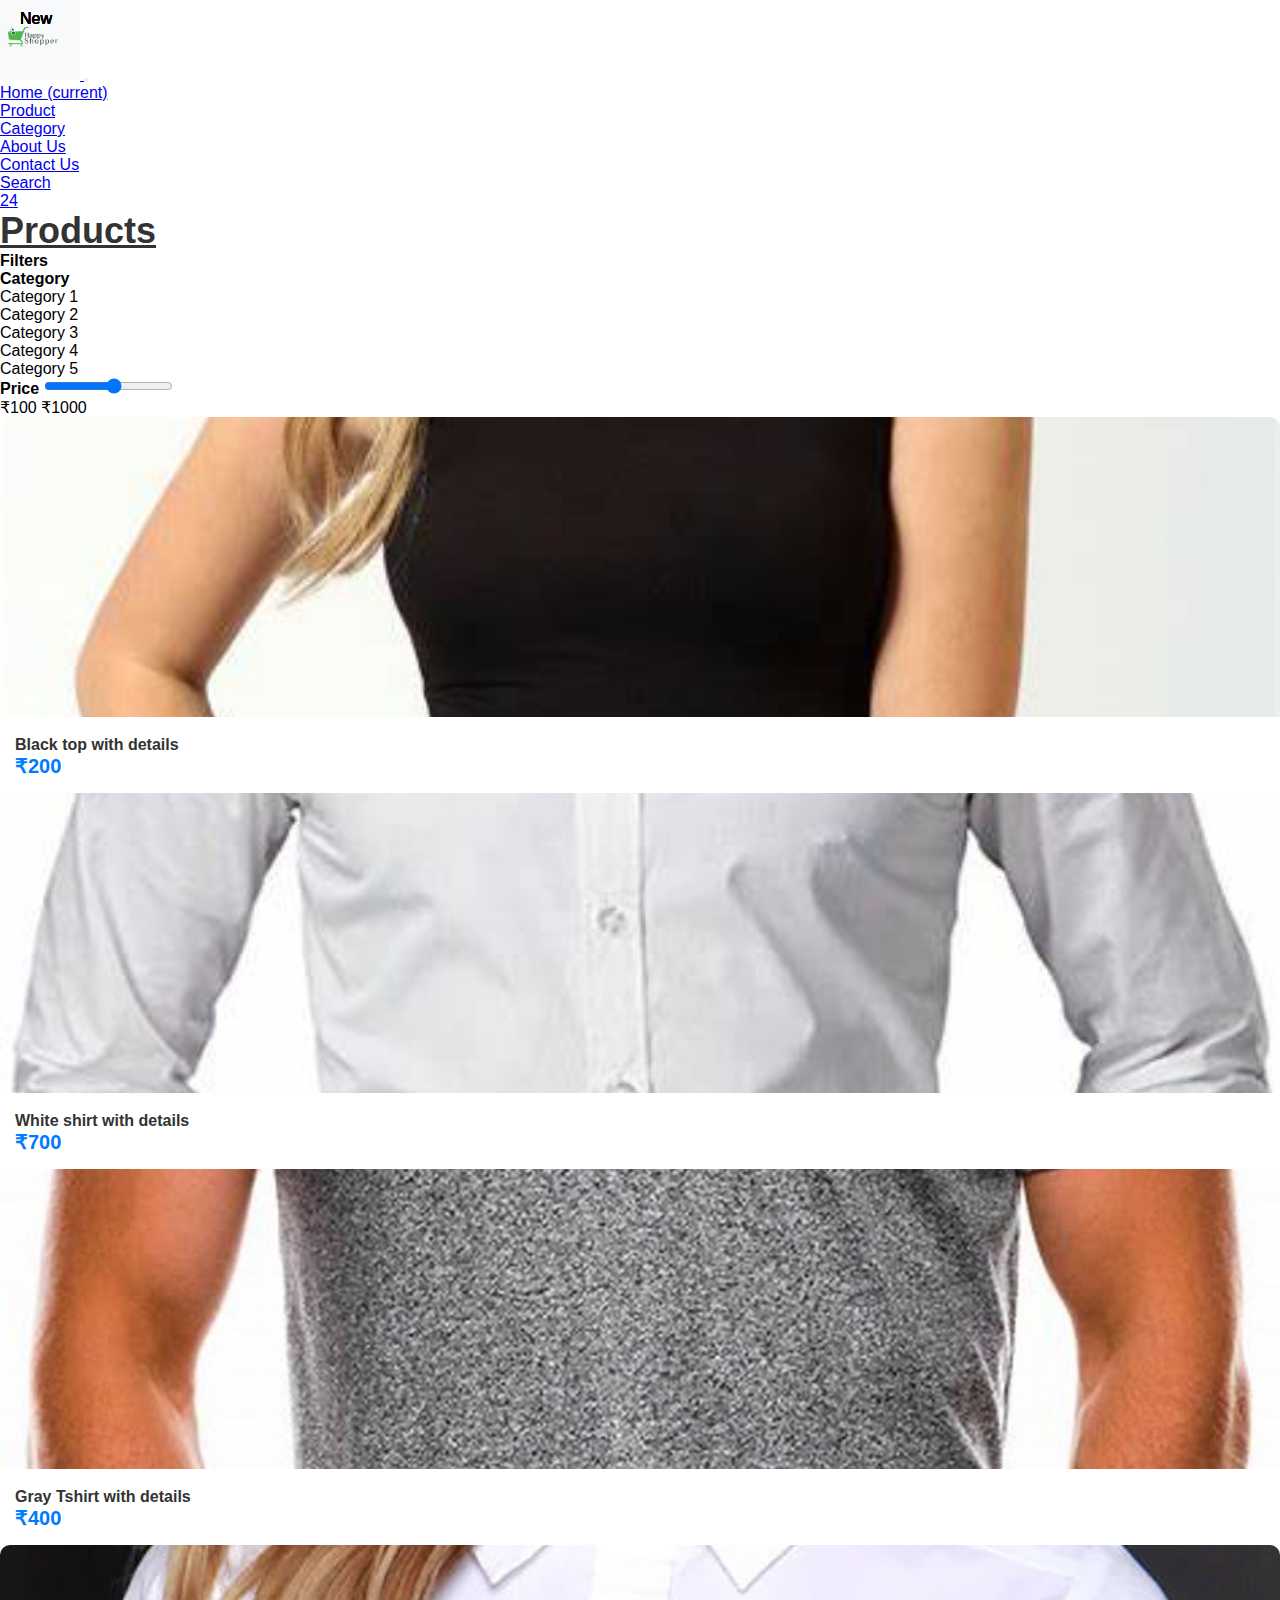
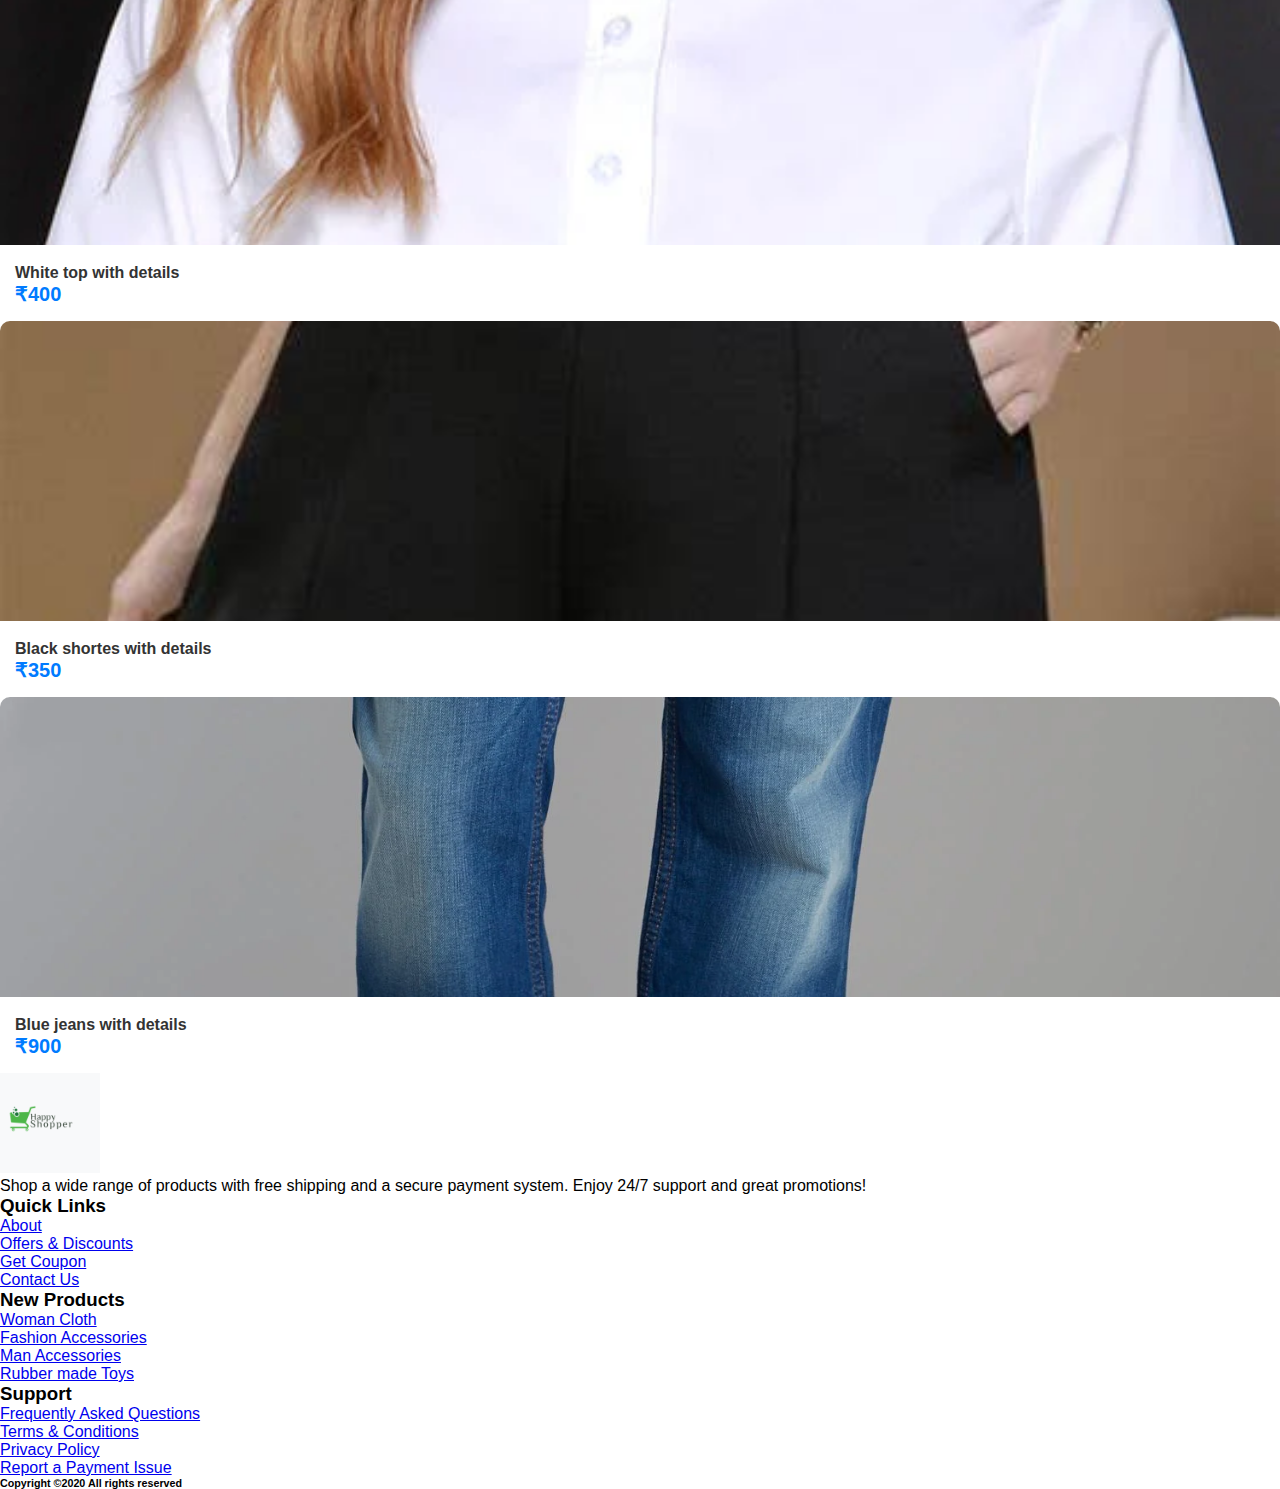
<file: product.html>
<!doctype html>
<html lang="en">

<head>
    <!-- Required meta tags -->
    <meta charset="utf-8">
    <meta name="viewport" content="width=device-width, initial-scale=1, shrink-to-fit=no">

    <!-- Bootstrap CSS -->
    <link rel="stylesheet" href="https://cdn.jsdelivr.net/npm/bootstrap@4.5.3/dist/css/bootstrap.min.css"
        integrity="sha384-TX8t27EcRE3e/ihU7zmQxVncDAy5uIKz4rEkgIXeMed4M0jlfIDPvg6uqKI2xXr2" crossorigin="anonymous">
    <link rel="stylesheet" href="https://cdnjs.cloudflare.com/ajax/libs/font-awesome/6.6.0/css/all.min.css"
        integrity="sha512-Kc323vGBEqzTmouAECnVceyQqyqdsSiqLQISBL29aUW4U/M7pSPA/gEUZQqv1cwx4OnYxTxve5UMg5GT6L4JJg=="
        crossorigin="anonymous" referrerpolicy="no-referrer" />
    <link rel="stylesheet" href="style.css">
    <title>E-Commerce</title>
</head>

<body id="top">
    <!-- ==============header menu section starts here============== -->
    <section class="header_menu" id="header_menu">
        <div class="container-fluid px-0 shadow">
            <nav class="navbar navbar-expand-lg navbar-light bg-light py-3 ">
                <a class="navbar-brand pl-5 pl-small-0" href="index.html">
                    <img src="./assets/logo.png" class="logo img-fluid" width="120px" alt="logo">
                </a>
                <button class="navbar-toggler" type="button" data-toggle="collapse"
                    data-target="#navbarSupportedContent" aria-controls="navbarSupportedContent" aria-expanded="false"
                    aria-label="Toggle navigation">
                    <span class="navbar-toggler-icon"></span>
                </button>
                <div class="collapse navbar-collapse" id="navbarSupportedContent">
                    <ul class="navbar-nav mx-auto">
                        <li class="nav-item ">
                            <a class="nav-link" href="index.html">Home <span class="sr-only">(current)</span></a>
                        </li>
                        <li class="nav-item active">
                            <a class="nav-link" href="product.html">Product </a>
                        </li>
                        <li class="nav-item">
                            <a class="nav-link" href="category.html">Category</a>
                        </li>
                        <li class="nav-item">
                            <a class="nav-link" href="about.html">About Us</a>
                        </li>
                        <li class="nav-item">
                            <a class="nav-link" href="contact.html">Contact Us</a>
                        </li>
                    </ul>
                    <div class="search mr-3">
                        <a href="search.html" class="btn btn-sm btn-outline-primary">
                            Search
                        </a>
                    </div>
                    <div class="cart">
                        <a href="cart.html">
                            <i class="fas fa-shopping-cart fa-2x"></i>
                            <span class="badge badge-pill badge-primary">24</span>
                        </a>
                    </div>
                </div>
            </nav>
        </div>
    </section>
    <!-- ==============products starts here============== -->
    <section class="products py-5" id="products">
        <div class="container ">
            <div class="section_title text-center mb-5">
                <h1 class="text-capitalize">Products</h1>
            </div>
            <div class="row">
                <div class="col-md-3 border-right mb-small-5">
                    <h4 class="mb-5 border-bottom">Filters</h4>
                    <div class="mb-5">
                        <label><b>Category</b></label>
                        <ul class="list-group">
                            <li class="list-group-item">Category 1</li>
                            <li class="list-group-item">Category 2</li>
                            <li class="list-group-item">Category 3</li>
                            <li class="list-group-item">Category 4</li>
                            <li class="list-group-item">Category 5</li>
                        </ul>
                    </div>
                    <div>
                        <form>
                            <div class="form-group">
                                <label><b>Price</b></label>
                                <input type="range" min="100" max="1000" step="100" class="form-control-range">
                            </div>
                        </form>
                        <div class="d-flex justify-content-between">
                            <label>₹100</label>
                            <label>₹1000</label>
                        </div>
                    </div>
                </div>
                <div class="col-md-9">
                    <div class="row mb-5">
                        <div class="col-md-4 col-12">
                            <div class="single_product shadow text-center p-1">
                                <div class="product_img">
                                    <a href="product_detail.html"><img src="./assets/product1.jpg" class="img img-fluid"
                                            alt=""></a>
                                    <div class="new_product">
                                        <span class="badge py-2 px-3 badge-pill badge-danger">New</span>
                                    </div>
                                </div>
                                <div class="product-caption my-3">
                                    <div class="product-ratting">
                                        <i class="far fa-star"></i>
                                        <i class="far fa-star"></i>
                                        <i class="far fa-star"></i>
                                        <i class="far fa-star low-star"></i>
                                        <i class="far fa-star low-star"></i>
                                    </div>
                                    <h4><a href="product_detail.html">Black top with details</a></h4>
                                    <div class="price">
                                        <b><span class="mr-1">₹</span><span>200</span></b>
                                    </div>
                                </div>
                            </div>
                        </div>
                        <div class="col-md-4 col-12">
                            <div class="single_product shadow text-center p-1 mt-small-5 mb-small-5">
                                <div class="product_img">
                                    <a href="product_detail.html"><img src="./assets/product2.jpg" class="img img-fluid"
                                            alt=""></a>
                                    <div class="new_product">
                                        <span class="badge py-2 px-3 badge-pill badge-danger">New</span>
                                    </div>
                                </div>
                                <div class="product-caption my-3">
                                    <div class="product-ratting">
                                        <i class="far fa-star"></i>
                                        <i class="far fa-star"></i>
                                        <i class="far fa-star"></i>
                                        <i class="far fa-star low-star"></i>
                                        <i class="far fa-star low-star"></i>
                                    </div>
                                    <h4><a href="product_detail.html">White shirt with details</a></h4>
                                    <div class="price">
                                        <b><span class="mr-1">₹</span><span>700</span></b>
                                    </div>
                                </div>
                            </div>
                        </div>
                        <div class="col-md-4 col-12">
                            <div class="single_product shadow text-center p-1">
                                <div class="product_img">
                                    <a href="product_detail.html"><img src="./assets/product3.jpg" class="img img-fluid"
                                            alt=""></a>
                                    <div class="new_product">
                                        <span class="badge py-2 px-3 badge-pill badge-danger">New</span>
                                    </div>
                                </div>
                                <div class="product-caption my-3">
                                    <div class="product-ratting">
                                        <i class="far fa-star"></i>
                                        <i class="far fa-star"></i>
                                        <i class="far fa-star"></i>
                                        <i class="far fa-star low-star"></i>
                                        <i class="far fa-star low-star"></i>
                                    </div>
                                    <h4><a href="product_detail.html">Gray Tshirt with details</a></h4>
                                    <div class="price">
                                        <b><span class="mr-1">₹</span><span>400</span></b>
                                    </div>
                                </div>
                            </div>
                        </div>
                    </div>
                    <div class="row">
                        <div class="col-md-4 col-12">
                            <div class="single_product shadow text-center p-1">
                                <div class="product_img">
                                    <a href="product_detail.html"><img src="./assets/product4.webp"
                                            class="img img-fluid" alt=""></a>
                                    <div class="new_product">
                                        <span class="badge py-2 px-3 badge-pill badge-danger">New</span>
                                    </div>
                                </div>
                                <div class="product-caption my-3">
                                    <div class="product-ratting">
                                        <i class="far fa-star"></i>
                                        <i class="far fa-star"></i>
                                        <i class="far fa-star"></i>
                                        <i class="far fa-star low-star"></i>
                                        <i class="far fa-star low-star"></i>
                                    </div>
                                    <h4><a href="product_detail.html">White top with details</a></h4>
                                    <div class="price">
                                        <b><span class="mr-1">₹</span><span>400</span></b>
                                    </div>
                                </div>
                            </div>
                        </div>
                        <div class="col-md-4 col-12">
                            <div class="single_product shadow text-center p-1 mt-small-5 mb-small-5">
                                <div class="product_img">
                                    <a href="product_detail.html"><img src="./assets/product5.jpg" class="img img-fluid"
                                            alt=""></a>
                                    <div class="new_product">
                                        <span class="badge py-2 px-3 badge-pill badge-danger">New</span>
                                    </div>
                                </div>
                                <div class="product-caption my-3">
                                    <div class="product-ratting">
                                        <i class="far fa-star"></i>
                                        <i class="far fa-star"></i>
                                        <i class="far fa-star"></i>
                                        <i class="far fa-star low-star"></i>
                                        <i class="far fa-star low-star"></i>
                                    </div>
                                    <h4><a href="product_detail.html">Black shortes with details</a></h4>
                                    <div class="price">
                                        <b><span class="mr-1">₹</span><span>350</span></b>
                                    </div>
                                </div>
                            </div>
                        </div>
                        <div class="col-md-4 col-12">
                            <div class="single_product shadow text-center p-1">
                                <div class="product_img">
                                    <a href="product_detail.html"><img src="./assets/product6.webp"
                                            class="img img-fluid" alt=""></a>
                                    <div class="new_product">
                                        <span class="badge py-2 px-3 badge-pill badge-danger">New</span>
                                    </div>
                                </div>
                                <div class="product-caption my-3">
                                    <div class="product-ratting">
                                        <i class="far fa-star"></i>
                                        <i class="far fa-star"></i>
                                        <i class="far fa-star"></i>
                                        <i class="far fa-star low-star"></i>
                                        <i class="far fa-star low-star"></i>
                                    </div>
                                    <h4><a href="product_detail.html">Blue jeans with details</a></h4>
                                    <div class="price">
                                        <b><span class="mr-1">₹</span><span>900</span></b>
                                    </div>
                                </div>
                            </div>
                        </div>
                    </div>
                </div>
            </div>
        </div>
    </section>
    <!-- ==============footer starts here============== -->
    <section class="footer_section pt-5 pb-2" id="footer_section">
        <footer>
            <div class="container-fluid">
                <div class="row">
                    <div class="col-md-3 col-6 pl-5 pl-small-15">
                        <div class="footer_title">
                            <a href="index.html"><img src="./assets/logo.png" width="100px" class="img img-fluid"
                                    alt="logo"></a>
                        </div>
                        <div>
                            Shop a wide range of products with free shipping and a secure payment system. 
                            Enjoy 24/7 support and great promotions!
                        </div>
                    </div>
                    <div class="col-md-3 col-6">
                        <div class="footer_title pt-3 mb-3">
                            <h3>Quick Links</h3>
                        </div>
                        <div class="footer_links">
                            <ul>
                                <li><a href="about.html">About</a></li>
                                <li><a href="javascript:;">Offers & Discounts</a></li>
                                <li><a href="javascript:;">Get Coupon</a></li>
                                <li><a href="contact.html">Contact Us</a></li>
                            </ul>
                        </div>
                    </div>
                    <div class="col-md-3 col-6">
                        <div class="footer_title pt-3 mb-3">
                            <h3>New Products</h3>
                        </div>
                        <div class="footer_links">
                            <ul>
                                <li><a href="javascript:;">Woman Cloth</a></li>
                                <li><a href="javascript:;">Fashion Accessories</a></li>
                                <li><a href="javascript:;">Man Accessories</a></li>
                                <li><a href="javascript:;">Rubber made Toys</a></li>
                            </ul>
                        </div>
                    </div>
                    <div class="col-md-3 col-6">
                        <div class="footer_title pt-3 mb-3">
                            <h3>Support</h3>
                        </div>
                        <div class="footer_links">
                            <ul>
                                <li><a href="javascript:;">Frequently Asked Questions</a></li>
                                <li><a href="javascript:;">Terms & Conditions</a></li>
                                <li><a href="javascript:;">Privacy Policy</a></li>
                                <li><a href="javascript:;">Report a Payment Issue</a></li>
                            </ul>
                        </div>
                    </div>
                </div>
            </div>
            <div class="border-top">
                <h6 class="text-center mt-3">Copyright ©2020 All rights reserved
                </h6>
            </div>
        </footer>
    </section>
    <div class="backtop">
        <a id="button" href="#top" class="btn btn-lg btn-outline-primary" role="button">
            <i class="fas fa-chevron-up text-dark"></i>
        </a>
    </div>
    <!-- Optional JavaScript; choose one of the two! -->

    <!-- Option 1: jQuery and Bootstrap Bundle (includes Popper) -->
    <script src="https://code.jquery.com/jquery-3.5.1.slim.min.js"
        integrity="sha384-DfXdz2htPH0lsSSs5nCTpuj/zy4C+OGpamoFVy38MVBnE+IbbVYUew+OrCXaRkfj"
        crossorigin="anonymous"></script>
    <script src="https://cdn.jsdelivr.net/npm/bootstrap@4.5.3/dist/js/bootstrap.bundle.min.js"
        integrity="sha384-ho+j7jyWK8fNQe+A12Hb8AhRq26LrZ/JpcUGGOn+Y7RsweNrtN/tE3MoK7ZeZDyx"
        crossorigin="anonymous"></script>

    <!-- Option 2: jQuery, Popper.js, and Bootstrap JS
    <script src="https://code.jquery.com/jquery-3.5.1.slim.min.js" integrity="sha384-DfXdz2htPH0lsSSs5nCTpuj/zy4C+OGpamoFVy38MVBnE+IbbVYUew+OrCXaRkfj" crossorigin="anonymous"></script>
    <script src="https://cdn.jsdelivr.net/npm/popper.js@1.16.1/dist/umd/popper.min.js" integrity="sha384-9/reFTGAW83EW2RDu2S0VKaIzap3H66lZH81PoYlFhbGU+6BZp6G7niu735Sk7lN" crossorigin="anonymous"></script>
    <script src="https://cdn.jsdelivr.net/npm/bootstrap@4.5.3/dist/js/bootstrap.min.js" integrity="sha384-w1Q4orYjBQndcko6MimVbzY0tgp4pWB4lZ7lr30WKz0vr/aWKhXdBNmNb5D92v7s" crossorigin="anonymous"></script>
    -->
</body>

</html>
</file>
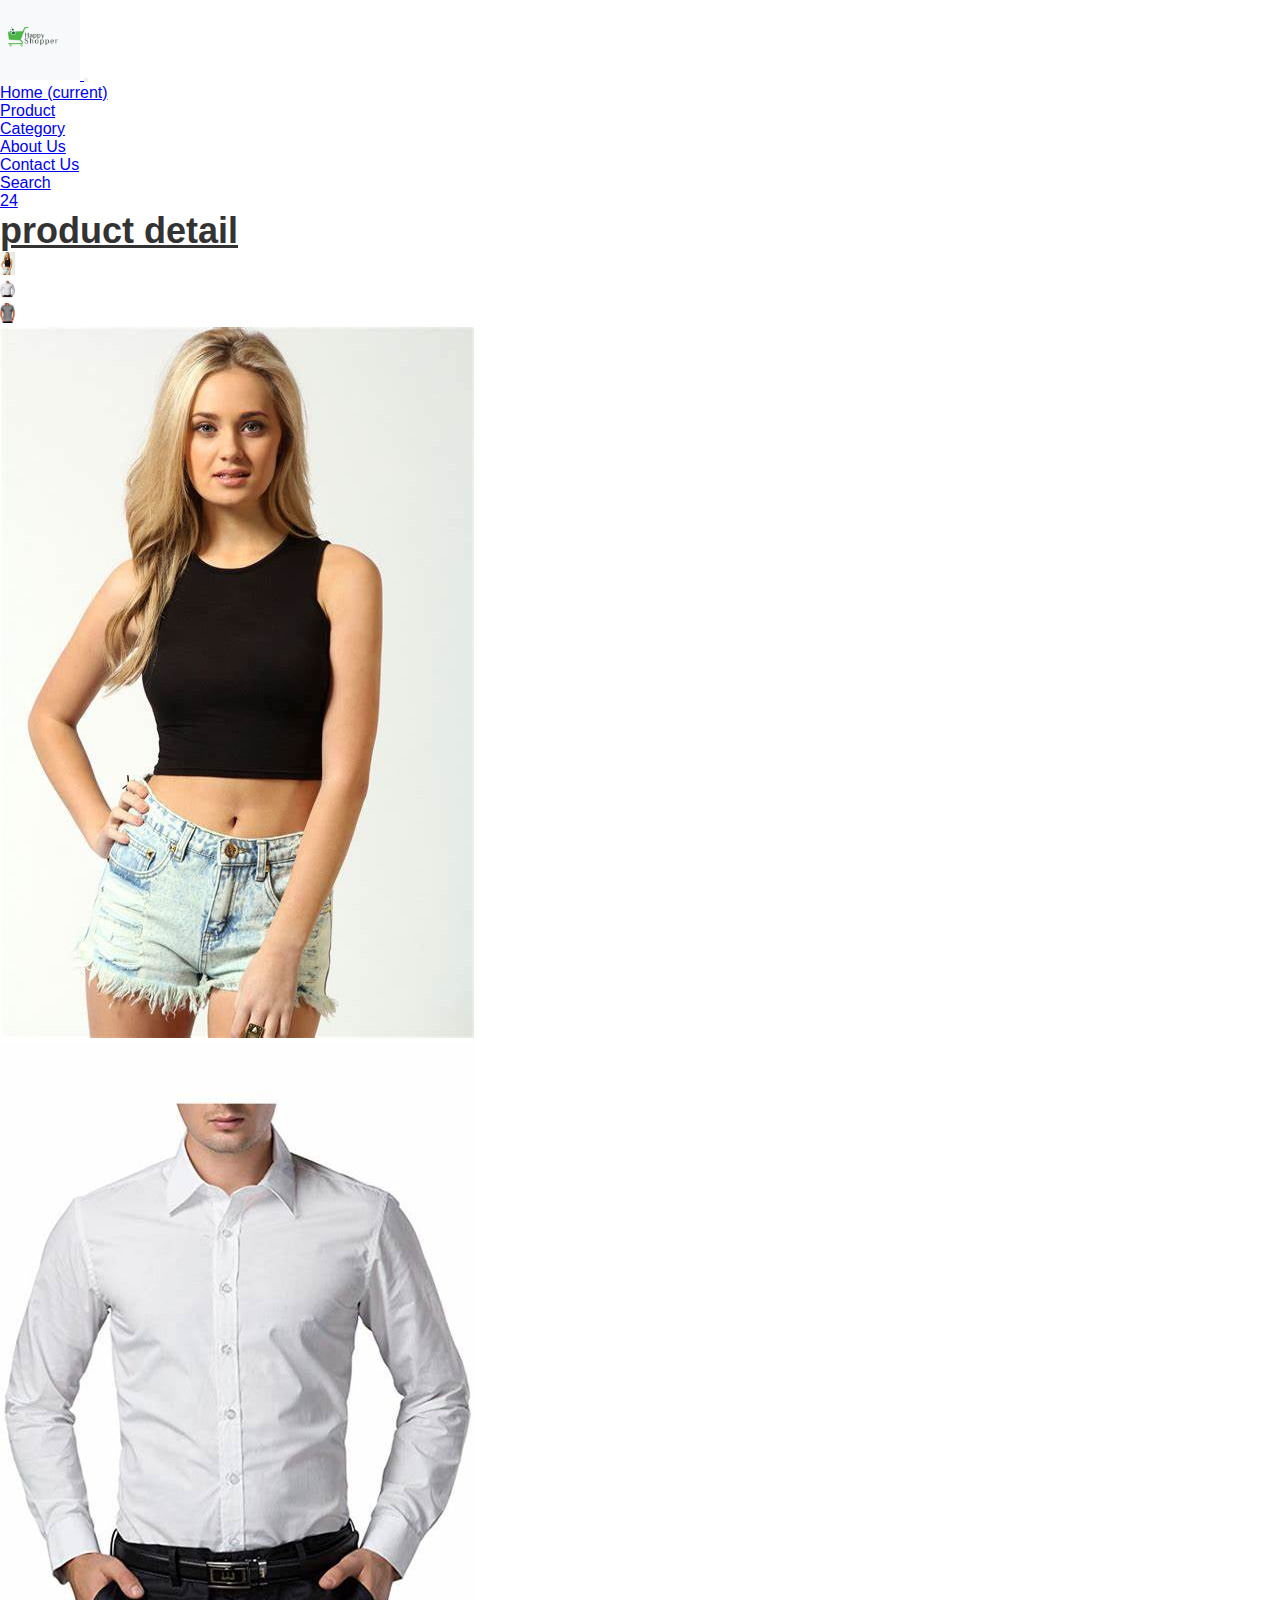
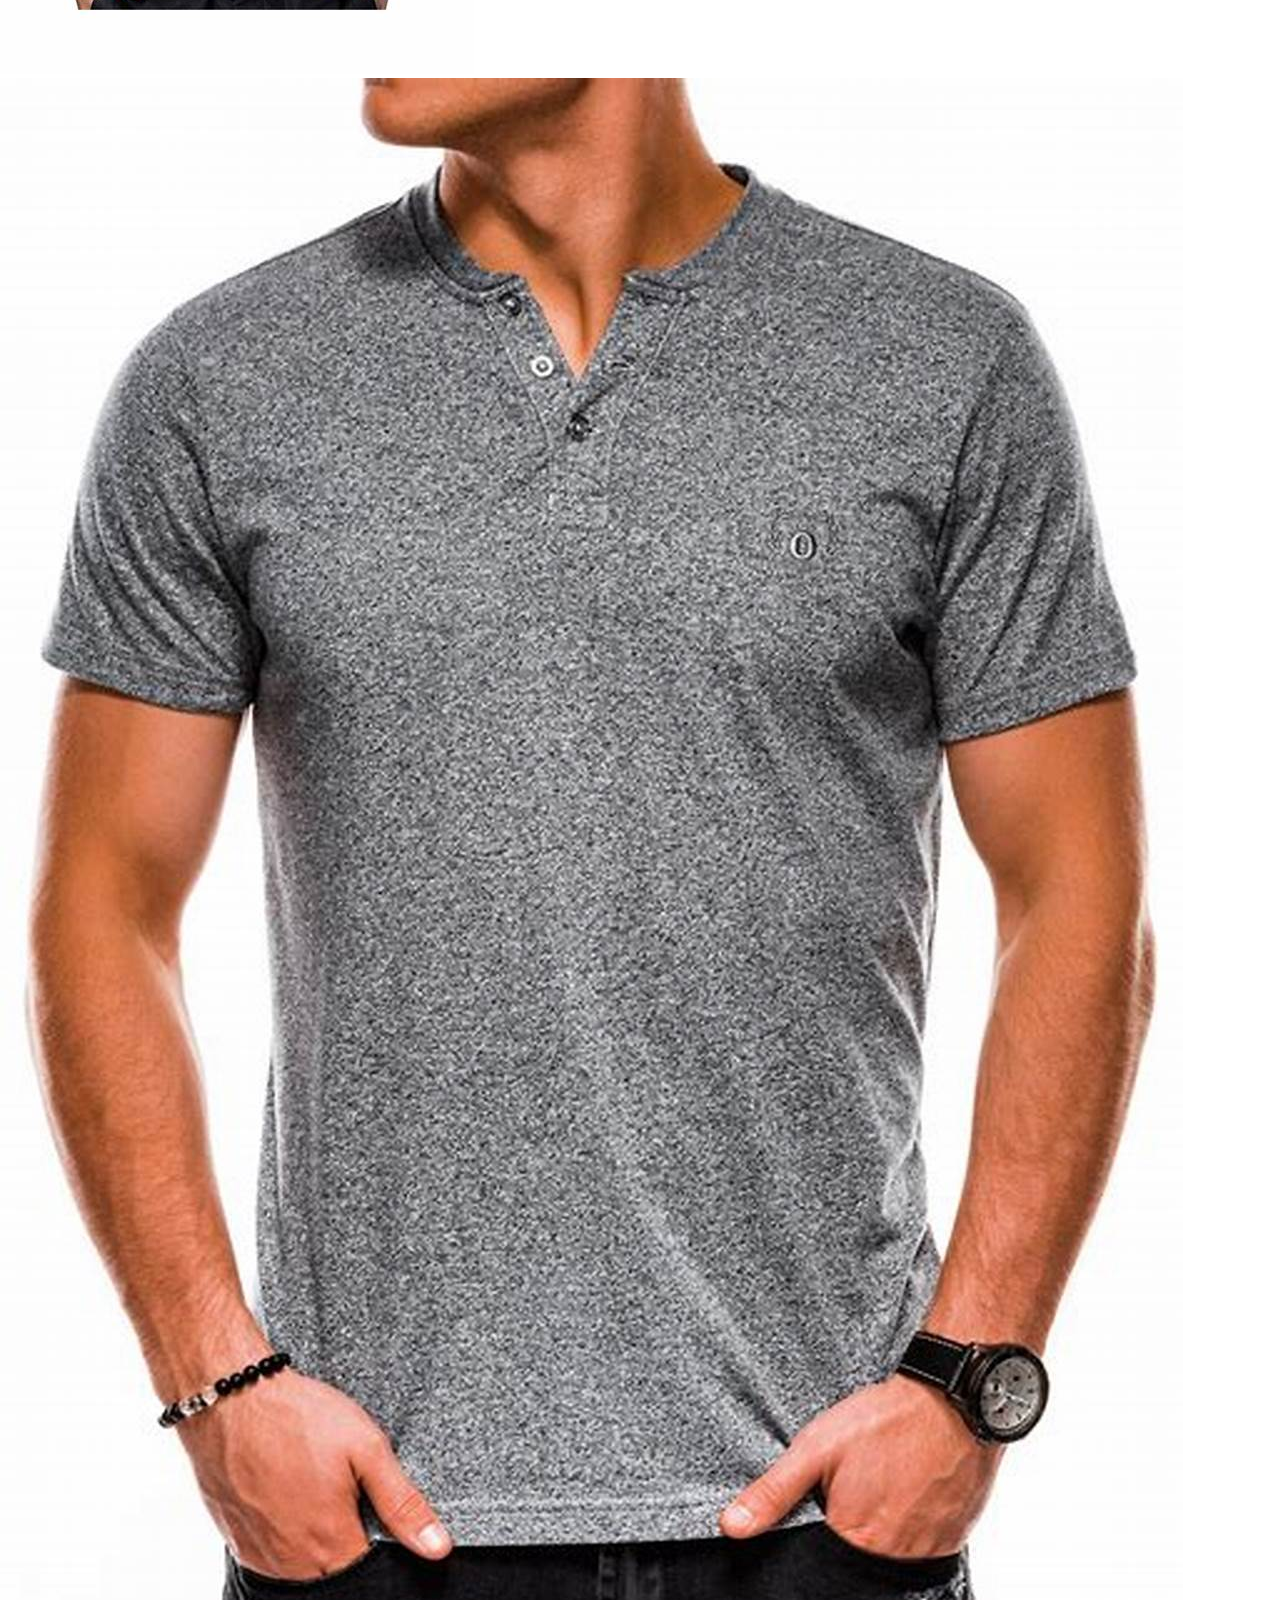
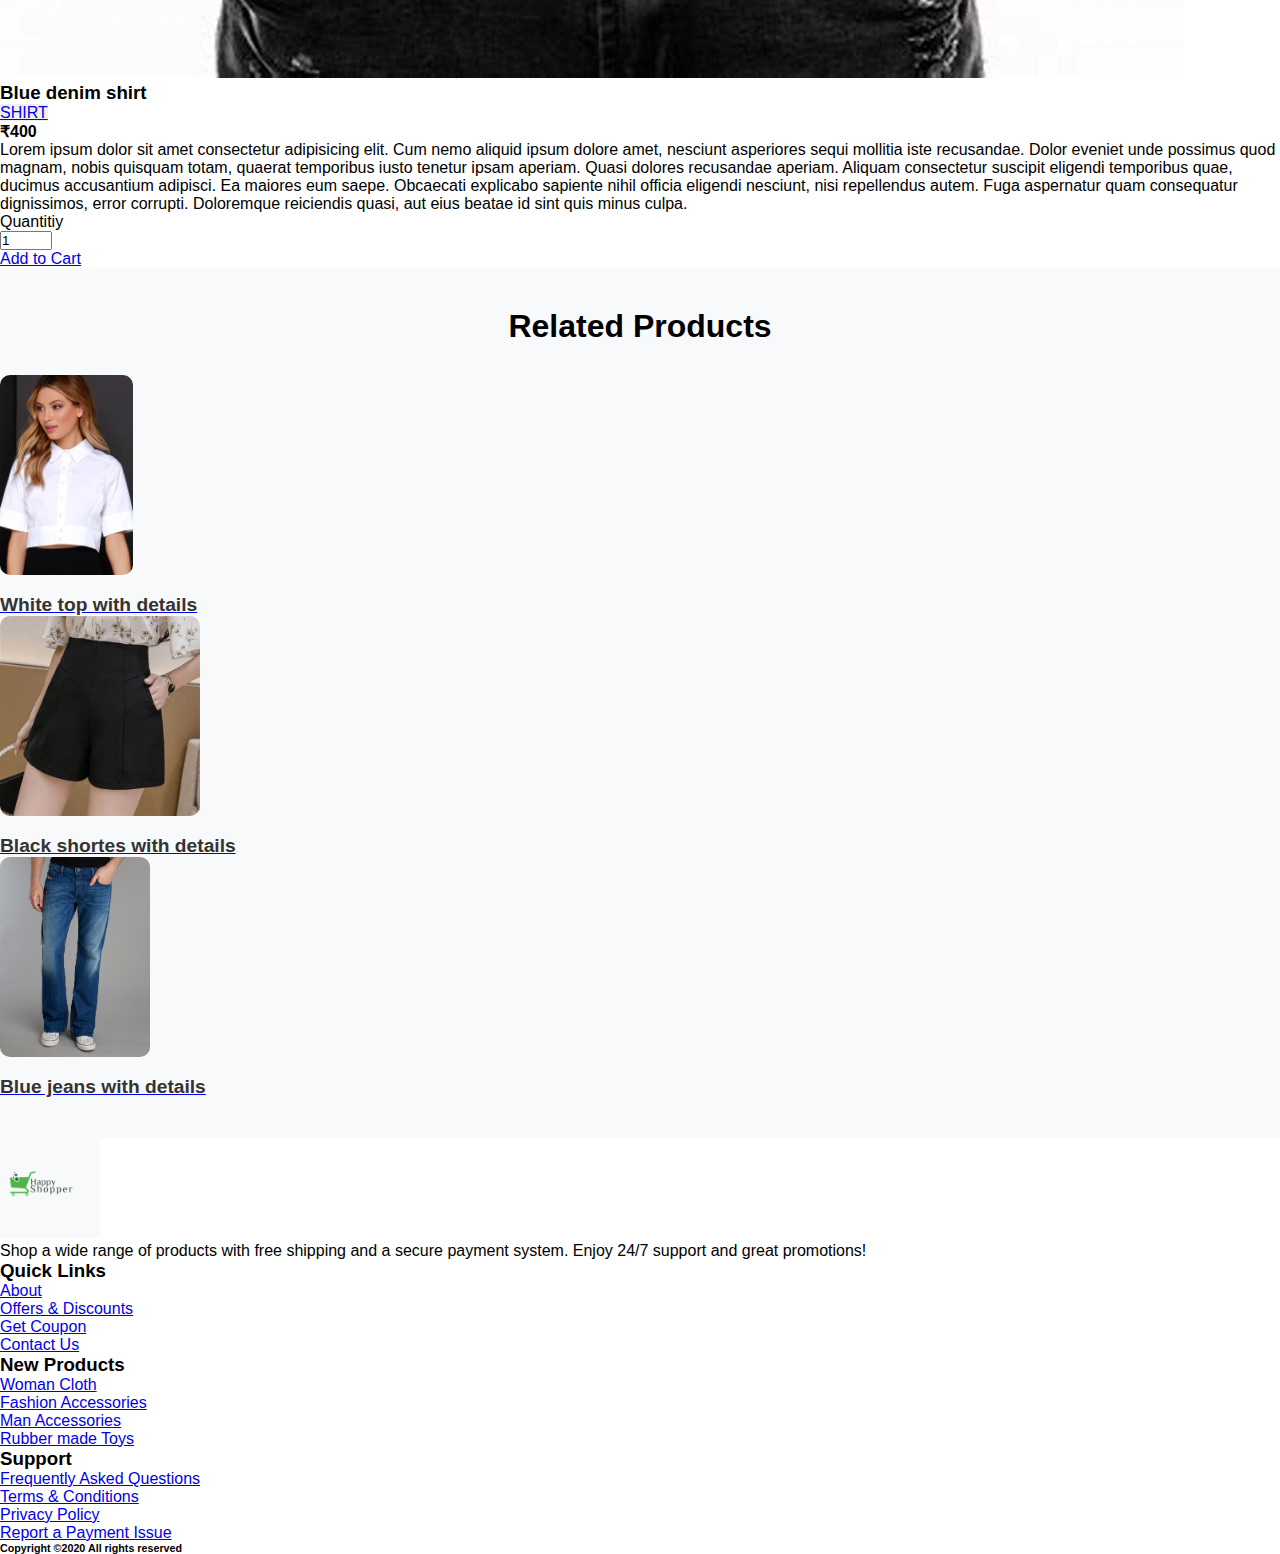
<file: product_detail.html>
<!doctype html>
<html lang="en">

<head>
    <!-- Required meta tags -->
    <meta charset="utf-8">
    <meta name="viewport" content="width=device-width, initial-scale=1, shrink-to-fit=no">

    <!-- Bootstrap CSS -->
    <link rel="stylesheet" href="https://cdn.jsdelivr.net/npm/bootstrap@4.5.3/dist/css/bootstrap.min.css"
        integrity="sha384-TX8t27EcRE3e/ihU7zmQxVncDAy5uIKz4rEkgIXeMed4M0jlfIDPvg6uqKI2xXr2" crossorigin="anonymous">
    <link rel="stylesheet" href="https://cdnjs.cloudflare.com/ajax/libs/font-awesome/6.6.0/css/all.min.css"
        integrity="sha512-Kc323vGBEqzTmouAECnVceyQqyqdsSiqLQISBL29aUW4U/M7pSPA/gEUZQqv1cwx4OnYxTxve5UMg5GT6L4JJg=="
        crossorigin="anonymous" referrerpolicy="no-referrer" />
    <link rel="stylesheet" href="style.css">
    <title>E-Commerce</title>
</head>

<body id="top">
    <!-- ==============header menu section starts here============== -->
    <section class="header_menu" id="header_menu">
        <div class="container-fluid px-0 shadow">
            <nav class="navbar navbar-expand-lg navbar-light bg-light py-3 ">
                <a class="navbar-brand pl-5 pl-small-0" href="index.html">
                    <img src="./assets/logo.png" class="logo img-fluid" width="120px" alt="logo">
                </a>
                <button class="navbar-toggler" type="button" data-toggle="collapse"
                    data-target="#navbarSupportedContent" aria-controls="navbarSupportedContent" aria-expanded="false"
                    aria-label="Toggle navigation">
                    <span class="navbar-toggler-icon"></span>
                </button>
                <div class="collapse navbar-collapse" id="navbarSupportedContent">
                    <ul class="navbar-nav mx-auto">
                        <li class="nav-item active">
                            <a class="nav-link" href="index.html">Home <span class="sr-only">(current)</span></a>
                        </li>
                        <li class="nav-item">
                            <a class="nav-link" href="product.html">Product</a>
                        </li>
                        <li class="nav-item">
                            <a class="nav-link" href="category.html">Category</a>
                        </li>
                        <li class="nav-item">
                            <a class="nav-link" href="about.html">About Us</a>
                        </li>
                        <li class="nav-item">
                            <a class="nav-link" href="contact.html">Contact Us</a>
                        </li>
                    </ul>
                    <div class="search mr-3">
                        <a href="search.html" class="btn btn-sm btn-outline-primary">
                            Search
                        </a>
                    </div>
                    <div class="cart">
                        <a href="cart.html">
                            <i class="fas fa-shopping-cart fa-2x"></i>
                            <span class="badge badge-pill badge-primary">24</span>
                        </a>
                    </div>
                </div>
            </nav>
        </div>
    </section>
    <!-- ==============product_detail starts here============== -->
    <section class="product_detail py-5 my-5" id="product_detail">
        <div class="container ">
            <div class="section_title text-center mb-5">
                <h1 class="text-capitalize">product detail</h1>
            </div>
            <div class="row">
                <div class="col-md-6">
                    <div class="row">
                        <div class="col-md-12">
                            <div id="carouselExampleIndicators" class="carousel slide shadow
    rounded" data-ride="carousel">
                                <ol class="carousel-indicators">
                                    <li data-target="#carouselExampleIndicators" data-slide-to="0" class="active">
                                        <img src="./assets/product1.jpg" class="d-block w-50
    img img-fluid rounded" width="15px" alt="image">
                                    </li>
                                    <li data-target="#carouselExampleIndicators" data-slide-to="1">
                                        <img src="./assets/product2.jpg" class="d-block w-50
    img img-fluid rounded" width="15px" alt="image">
                                    </li>
                                    <li data-target="#carouselExampleIndicators" data-slide-to="2">
                                        <img src="./assets/product3.jpg" class="d-block w-50
    img img-fluid rounded" width="15px" alt="image">
                                    </li>
                                </ol>
                                <div class="carousel-inner">
                                    <div class="carousel-item active">
                                        <img src="./assets/product1.jpg"
                                            class="d-block w-100 img img-fluid rounded" alt="image">
                                    </div>
                                    <div class="carousel-item">
                                        <img src="./assets/product2.jpg"
                                            class="d-block w-100 img img-fluid rounded" alt="image">
                                    </div>
                                    <div class="carousel-item">
                                        <img src="./assets/product3.jpg"
                                            class="d-block w-100 img img-fluid rounded" alt="image">
                                    </div>
                                </div>
                            </div>
                        </div>
                    </div>
                </div>
                <div class="col-md-6">
                    <div class="row">
                        <div class="col-md-12">
                            <div class="title mb-4">
                                <h3>Blue denim shirt</h3>
                            </div>
                            <div class="category mb-4">
                                <span class="bg-light-gray p-2"><a href="category.html">SHIRT</a></span>
                            </div>
                            <div class="rating d-flex text-danger mb-4">
                                <i class="fas fa-star"></i>
                                <i class="fas fa-star"></i>
                                <i class="fas fa-star"></i>
                                <i class="far fa-star"></i>
                                <i class="far fa-star"></i>
                            </div>
                            <div class="price mb-4">
                                <b><span class="mr-1">₹</span><span>400</span></b>
                            </div>
                            <div class="desc ">
                                <p>
                                    Lorem ipsum dolor sit amet consectetur adipisicing elit. Cum
                                    nemo aliquid ipsum
                                    dolore amet, nesciunt asperiores sequi mollitia iste recusandae.
                                    Dolor eveniet unde
                                    possimus quod magnam, nobis quisquam totam, quaerat
                                    temporibus iusto tenetur ipsam
                                    aperiam. Quasi dolores recusandae aperiam. Aliquam consectetur
                                    suscipit eligendi
                                    temporibus quae, ducimus accusantium adipisci. Ea maiores eum
                                    saepe. Obcaecati
                                    explicabo sapiente nihil officia eligendi nesciunt, nisi repellendus
                                    autem. Fuga
                                    aspernatur quam consequatur dignissimos, error corrupti.
                                    Doloremque reiciendis
                                    quasi, aut eius beatae id sint quis minus culpa.
                                </p>
                            </div>
                            <div class="qty_section border-top pt-2 mb-4">
                                <label>Quantitiy</label>
                                <div>
                                    <div class="mb-0 w-100">
                                        <input class="quantity text-center" min="0" max="10" name="quantity" value="1"
                                            type="number">
                                    </div>
                                </div>
                            </div>
                            <div class="buy">
                                <a href="cart.html" class="btn btn-primary shadow">Add to
                                    Cart</a>
                            </div>
                        </div>
                    </div>
                </div>
            </div>
            <!-- ----------------related products starts here---------- -->
            <section class="related_products py-5 my-5" id="related_products">
                <div class="title">
                    <h3>Related Products</h3>
                </div>
                <div class="row mt-5">
                    <div class="col-md-4 col-6">
                        <div class="border border-dark rounded shadow text-center p-3">
                            <div class="mb-4">
                                <img src="./assets/product4.webp" class="img img-fluid" alt="image">
                            </div>
                            <div>
                                <a href="javascript:;">
                                    <h5>White top with details</h5>
                                </a>
                            </div>
                        </div>
                    </div>
                    <div class="col-md-4 col-6">
                        <div class="border border-dark rounded shadow text-center p-3">
                            <div class="mb-4">
                                <img src="./assets/product5.jpg" class="img img-fluid" alt="image">
                            </div>
                            <div>
                                <a href="javascript:;">
                                    <h5>Black shortes with details</h5>
                                </a>
                            </div>
                        </div>
                    </div>
                    <div class="col-md-4 col-6">
                        <div class="border border-dark rounded shadow text-center p-3">
                            <div class="mb-4">
                                <img src="./assets/product6.webp" class="img img-fluid" alt="image">
                            </div>
                            <div>
                                <a href="javascript:;">
                                    <h5>Blue jeans with details</h5>
                                </a>
                            </div>
                        </div>
                    </div>
                </div>
            </section>
            <!-- ----------------related products ends here---------- -->
        </div>
    </section>

    <!-- ==============footer starts here============== -->
    <section class="footer_section pt-5 pb-2" id="footer_section">
        <footer>
            <div class="container-fluid">
                <div class="row">
                    <div class="col-md-3 col-6 pl-5 pl-small-15">
                        <div class="footer_title">
                            <a href="index.html"><img src="./assets/logo.png" width="100px" class="img img-fluid"
                                    alt="logo"></a>
                        </div>
                        <div>
                            Shop a wide range of products with free shipping and a secure payment system.
                             Enjoy 24/7 support and great promotions!
                        </div>
                    </div>
                    <div class="col-md-3 col-6">
                        <div class="footer_title pt-3 mb-3">
                            <h3>Quick Links</h3>
                        </div>
                        <div class="footer_links">
                            <ul>
                                <li><a href="about.html">About</a></li>
                                <li><a href="javascript:;">Offers & Discounts</a></li>
                                <li><a href="javascript:;">Get Coupon</a></li>
                                <li><a href="contact.html">Contact Us</a></li>
                            </ul>
                        </div>
                    </div>
                    <div class="col-md-3 col-6">
                        <div class="footer_title pt-3 mb-3">
                            <h3>New Products</h3>
                        </div>
                        <div class="footer_links">
                            <ul>
                                <li><a href="javascript:;">Woman Cloth</a></li>
                                <li><a href="javascript:;">Fashion Accessories</a></li>
                                <li><a href="javascript:;">Man Accessories</a></li>
                                <li><a href="javascript:;">Rubber made Toys</a></li>
                            </ul>
                        </div>
                    </div>
                    <div class="col-md-3 col-6">
                        <div class="footer_title pt-3 mb-3">
                            <h3>Support</h3>
                        </div>
                        <div class="footer_links">
                            <ul>
                                <li><a href="javascript:;">Frequently Asked Questions</a></li>
                                <li><a href="javascript:;">Terms & Conditions</a></li>
                                <li><a href="javascript:;">Privacy Policy</a></li>
                                <li><a href="javascript:;">Report a Payment Issue</a></li>
                            </ul>
                        </div>
                    </div>
                </div>
            </div>
            <div class="border-top">
                <h6 class="text-center mt-3">Copyright ©2020 All rights reserved
                </h6>
            </div>
        </footer>
    </section>
    <div class="backtop">
        <a id="button" href="#top" class="btn btn-lg btn-outline-primary" role="button">
            <i class="fas fa-chevron-up text-dark"></i>
        </a>
    </div>
    <!-- Optional JavaScript; choose one of the two! -->
    <script src="https://code.jquery.com/jquery-3.5.1.slim.min.js"
        integrity="sha384-DfXdz2htPH0lsSSs5nCTpuj/zy4C+OGpamoFVy38MVBnE+IbbVYUew+OrCXaRkfj"
        crossorigin="anonymous"></script>
    <script src="https://cdn.jsdelivr.net/npm/bootstrap@4.5.3/dist/js/bootstrap.bundle.min.js"
        integrity="sha384-ho+j7jyWK8fNQe+A12Hb8AhRq26LrZ/JpcUGGOn+Y7RsweNrtN/tE3MoK7ZeZDyx"
        crossorigin="anonymous"></script>
</body>

</html>
</file>
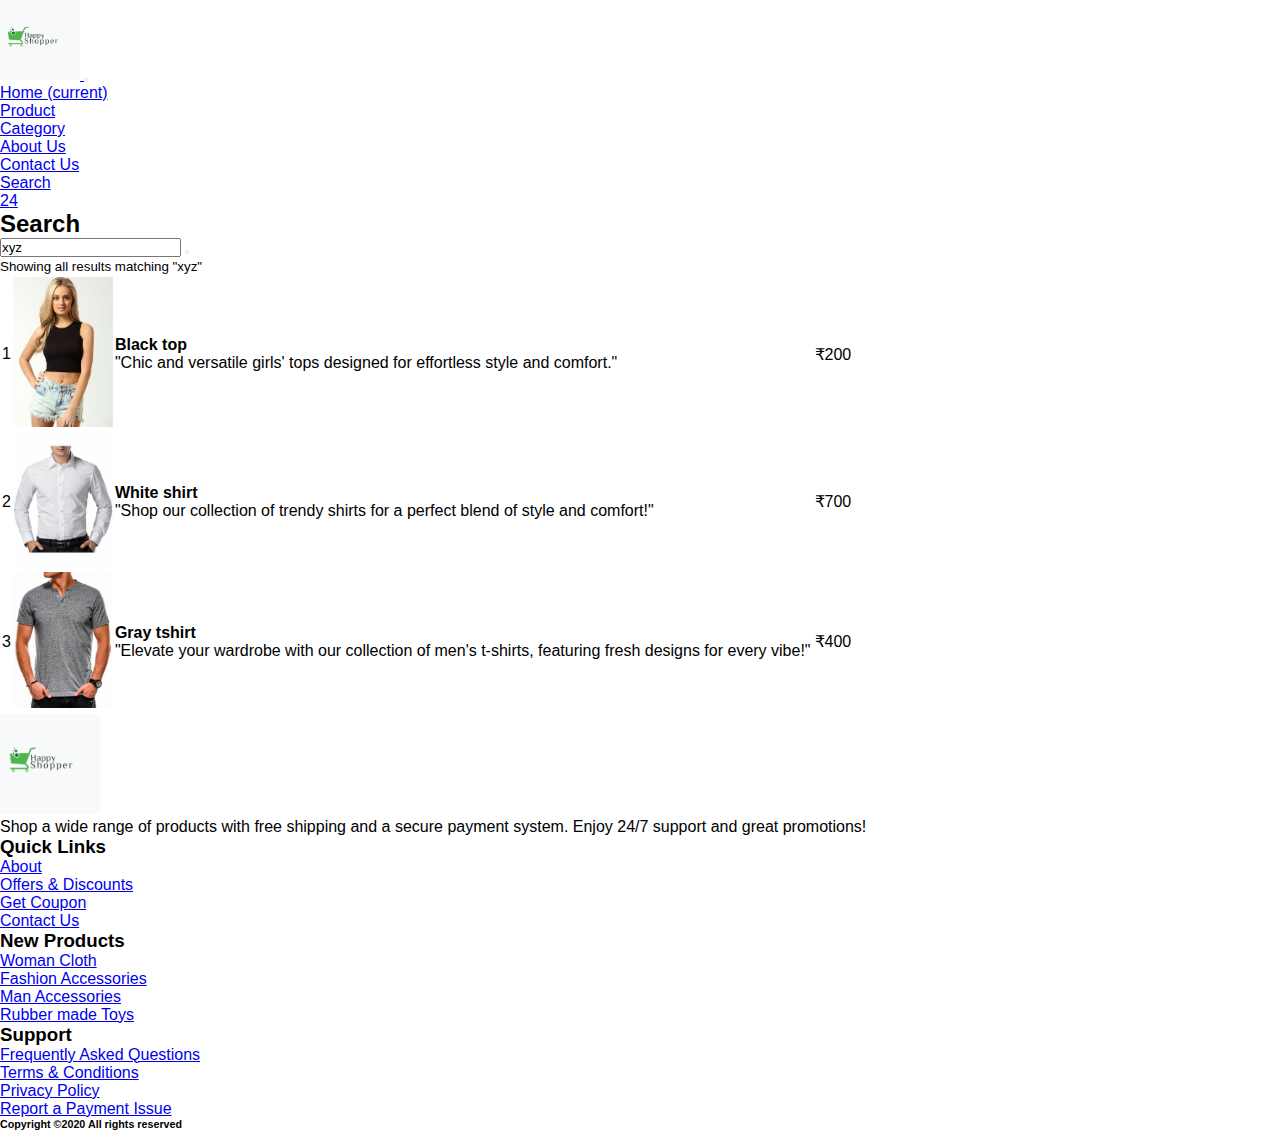
<file: search.html>
<!doctype html>
<html lang="en">

<head>
    <!-- Required meta tags -->
    <meta charset="utf-8">
    <meta name="viewport" content="width=device-width, initial-scale=1, shrink-to-fit=no">

    <!-- Bootstrap CSS -->
    <link rel="stylesheet" href="https://cdn.jsdelivr.net/npm/bootstrap@4.5.3/dist/css/bootstrap.min.css"
        integrity="sha384-TX8t27EcRE3e/ihU7zmQxVncDAy5uIKz4rEkgIXeMed4M0jlfIDPvg6uqKI2xXr2" crossorigin="anonymous">
    <link rel="stylesheet" href="https://cdnjs.cloudflare.com/ajax/libs/font-awesome/6.6.0/css/all.min.css"
        integrity="sha512-Kc323vGBEqzTmouAECnVceyQqyqdsSiqLQISBL29aUW4U/M7pSPA/gEUZQqv1cwx4OnYxTxve5UMg5GT6L4JJg=="
        crossorigin="anonymous" referrerpolicy="no-referrer" />
    <link rel="stylesheet" href="style.css">
    <title>E-Commerce</title>
</head>

<body id="top">
    <!-- ==============header menu section starts here============== -->
    <section class="header_menu" id="header_menu">
        <div class="container-fluid px-0 shadow">
            <nav class="navbar navbar-expand-lg navbar-light bg-light py-3 ">
                <a class="navbar-brand pl-5 pl-small-0" href="index.html">
                    <img src="./assets/logo.png" class="logo img-fluid" width="120px" alt="logo">
                </a>
                <button class="navbar-toggler" type="button" data-toggle="collapse"
                    data-target="#navbarSupportedContent" aria-controls="navbarSupportedContent" aria-expanded="false"
                    aria-label="Toggle navigation">
                    <span class="navbar-toggler-icon"></span>
                </button>
                <div class="collapse navbar-collapse" id="navbarSupportedContent">
                    <ul class="navbar-nav mx-auto">
                        <li class="nav-item active">
                            <a class="nav-link" href="index.html">Home <span class="sr-only">(current)</span></a>
                        </li>
                        <li class="nav-item">
                            <a class="nav-link" href="product.html">Product</a>
                        </li>
                        <li class="nav-item">
                            <a class="nav-link" href="category.html">Category</a>
                        </li>
                        <li class="nav-item">
                            <a class="nav-link" href="about.html">About Us</a>
                        </li>
                        <li class="nav-item">
                            <a class="nav-link" href="contact.html">Contact Us</a>
                        </li>
                    </ul>
                    <div class="search mr-3">
                        <a href="search.html" class="btn btn-sm btn-outline-primary">
                            Search
                        </a>
                    </div>
                    <div class="cart">
                        <a href="cart.html">
                            <i class="fas fa-shopping-cart fa-2x"></i>
                            <span class="badge badge-pill badge-primary">24</span>
                        </a>
                    </div>
                </div>
            </nav>
        </div>
    </section>
    <!-- ==============search section ends here============== -->
    <section class="search_section py-5 my-5" id="search_section">
        <div class="container">
            <div class="title text-center mb-5">
                <h2><i class="far fa-file mr-2"></i>Search</h2>
            </div>
            <div class="row">
                <!-- BEGIN RESULT -->
                <div class="col-md-10 mx-auto">
                    <!-- BEGIN SEARCH INPUT -->
                    <div class="input-group">
                        <input type="text" class="form-control" value="xyz">
                        <span class="input-group-btn">
                            <button class="btn btn-primary" type="button"><i class="fa
    fa-search"></i></button>
                        </span>
                    </div>
                    <!-- END SEARCH INPUT -->
                    <small>Showing all results matching "xyz"</small>
                    <!-- BEGIN TABLE RESULT -->
                    <div class="table-responsive mt-3">
                        <table class="table table-hover">
                            <tbody class="border-bottom">
                                <tr>
                                    <td class="number text-center">1</td>
                                    <td class="image"><img src="./assets/product1.jpg" width="100px"
                                            class="img img-fluid" alt=""></td>
                                    <td class="product"><strong>Black top</strong><br>"Chic and versatile girls' tops 
                                        designed for effortless style and comfort."
                                        
                                    </td>
                                    <td class="rate text-right"><span><i class="fa fa-star"></i><i
                                                class="fa fa-star"></i><i class="fa fa-star"></i><i
                                                class="fa fa-star"></i><i class="fa
    fa-star-half-o"></i></span></td>
                                    <td class="price text-right">₹200</td>
                                </tr>
                                <tr>
                                    <td class="number text-center">2</td>
                                    <td class="image"><img src="assets/product2.jpg" width="100px"
                                            class="img img-fluid" alt=""></td>
                                    <td class="product"><strong>White shirt</strong><br>"Shop our collection of trendy 
                                        shirts for a perfect blend of style and comfort!"
                                    </td>
                                    <td class="rate text-right"><span><i class="fa fa-star"></i><i
                                                class="fa fa-star"></i><i class="fa fa-star"></i><i
                                                class="fa fa-star"></i><i class="fa
    fa-star-half-o"></i></span></td>
                                    <td class="price text-right">₹700</td>
                                </tr>
                                <tr>
                                    <td class="number text-center">3</td>
                                    <td class="image"><img src="./assets/product3.jpg" width="100px"
                                            class="img img-fluid" alt=""></td>
                                    <td class="product"><strong>Gray tshirt</strong><br>"Elevate your wardrobe with our collection of men's t-shirts,
                                         featuring fresh designs for every vibe!"
                                    </td>
                                    <td class="rate text-right"><span><i class="fa fa-star"></i><i
                                                class="fa fa-star"></i><i class="fa fa-star"></i><i
                                                class="fa fa-star"></i><i class="fa
    fa-star-half-o"></i></span></td>
                                    <td class="price text-right">₹400</td>
                                </tr>
                            </tbody>
                        </table>
                    </div>
                    <!-- END TABLE RESULT -->
                </div>
                <!-- END RESULT -->
            </div>
        </div>
    </section>
    <!-- ==============footer starts here============== -->
    <section class="footer_section pt-5 pb-2" id="footer_section">
        <footer>
            <div class="container-fluid">
                <div class="row">
                    <div class="col-md-3 col-6 pl-5 pl-small-15">
                        <div class="footer_title">
                            <a href="index.html"><img src="./assets/logo.png" width="100px" class="img img-fluid"
                                    alt="logo"></a>
                        </div>
                        <div>
                            Shop a wide range of products with free shipping and a secure payment system. 
                            Enjoy 24/7 support and great promotions!
                        </div>
                    </div>
                    <div class="col-md-3 col-6">
                        <div class="footer_title pt-3 mb-3">
                            <h3>Quick Links</h3>
                        </div>
                        <div class="footer_links">
                            <ul>
                                <li><a href="about.html">About</a></li>
                                <li><a href="javascript:;">Offers & Discounts</a></li>
                                <li><a href="javascript:;">Get Coupon</a></li>
                                <li><a href="contact.html">Contact Us</a></li>
                            </ul>
                        </div>
                    </div>
                    <div class="col-md-3 col-6">
                        <div class="footer_title pt-3 mb-3">
                            <h3>New Products</h3>
                        </div>
                        <div class="footer_links">
                            <ul>
                                <li><a href="javascript:;">Woman Cloth</a></li>
                                <li><a href="javascript:;">Fashion Accessories</a></li>
                                <li><a href="javascript:;">Man Accessories</a></li>
                                <li><a href="javascript:;">Rubber made Toys</a></li>
                            </ul>
                        </div>
                    </div>
                    <div class="col-md-3 col-6">
                        <div class="footer_title pt-3 mb-3">
                            <h3>Support</h3>
                        </div>
                        <div class="footer_links">
                            <ul>
                                <li><a href="javascript:;">Frequently Asked Questions</a></li>
                                <li><a href="javascript:;">Terms & Conditions</a></li>
                                <li><a href="javascript:;">Privacy Policy</a></li>
                                <li><a href="javascript:;">Report a Payment Issue</a></li>
                            </ul>
                        </div>
                    </div>
                </div>
            </div>
            <div class="border-top">
                <h6 class="text-center mt-3">Copyright ©2020 All rights reserved
                </h6>
            </div>
        </footer>
    </section>
    <div class="backtop">
        <a id="button" href="#top" class="btn btn-lg btn-outline-primary" role="button">
            <i class="fas fa-chevron-up text-dark"></i>
        </a>
    </div>
    <!-- Optional JavaScript; choose one of the two! -->

    <!-- Option 1: jQuery and Bootstrap Bundle (includes Popper) -->
    <script src="https://code.jquery.com/jquery-3.5.1.slim.min.js"
        integrity="sha384-DfXdz2htPH0lsSSs5nCTpuj/zy4C+OGpamoFVy38MVBnE+IbbVYUew+OrCXaRkfj"
        crossorigin="anonymous"></script>
    <script src="https://cdn.jsdelivr.net/npm/bootstrap@4.5.3/dist/js/bootstrap.bundle.min.js"
        integrity="sha384-ho+j7jyWK8fNQe+A12Hb8AhRq26LrZ/JpcUGGOn+Y7RsweNrtN/tE3MoK7ZeZDyx"
        crossorigin="anonymous"></script>

    <!-- Option 2: jQuery, Popper.js, and Bootstrap JS
    <script src="https://code.jquery.com/jquery-3.5.1.slim.min.js" integrity="sha384-DfXdz2htPH0lsSSs5nCTpuj/zy4C+OGpamoFVy38MVBnE+IbbVYUew+OrCXaRkfj" crossorigin="anonymous"></script>
    <script src="https://cdn.jsdelivr.net/npm/popper.js@1.16.1/dist/umd/popper.min.js" integrity="sha384-9/reFTGAW83EW2RDu2S0VKaIzap3H66lZH81PoYlFhbGU+6BZp6G7niu735Sk7lN" crossorigin="anonymous"></script>
    <script src="https://cdn.jsdelivr.net/npm/bootstrap@4.5.3/dist/js/bootstrap.min.js" integrity="sha384-w1Q4orYjBQndcko6MimVbzY0tgp4pWB4lZ7lr30WKz0vr/aWKhXdBNmNb5D92v7s" crossorigin="anonymous"></script>
    -->
</body>

</html>
</file>
<file: style.css>
*{
   margin: 0;
   padding: 0;
   box-sizing: border-box;
   font-family: 'montserrat',sans-serif;
   scroll-behavior: smooth;
}
.logo{
    height: 5rem;
    width: 5rem;
}

.bg-light-gray{
    background-color: rgb(241,240,240);

}
.section_title h1{
    text-decoration: underline;
}
cart a{
    text-decoration: name;
    list-style: none;
}
.cart a:hover{
    text-decoration: none;
    list-style: none;
}
.bg_cart_1{
    background-color: #8ec5fc;
    background-image:linear-gradient(62deg ,#8ec5fc 0%, #e0c3fc 100%);
}
.list-group-item{
    background-color:inherite !important;
}

/* Latest Products Section */
/* .products {
    background-color: #f8f9fa;
} */

.section_title h1 {
    font-size: 36px;
    font-weight: bold;
    color: #333;
}

.single_product {
    background-color: white;
    border-radius: 10px;
    overflow: hidden;
    transition: all 0.3s ease-in-out;
}

.single_product:hover {
    transform: translateY(-10px);
    box-shadow: 0 10px 20px rgba(0, 0, 0, 0.2);
}

.single_product .product_img img {
    width: 100%; /* Ensures all images take full width of container */
    height: 300px; /* Fixed height for uniform size */
    object-fit: cover; /* Ensures image is cropped proportionally */
    transition: transform 0.3s ease-in-out;
}

.single_product .product_img:hover img {
    transform: scale(1.1); /* Zoom effect on hover */
}

.new_product {
    position: absolute;
    top: 10px;
    left: 20px;
}

.product-caption {
    padding: 15px;
}

.product-caption h4 a {
    color: #333;
    text-decoration: none;
    transition: color 0.3s ease;
}

.product-caption h4 a:hover {
    color: #007bff;
}

.product-caption .price {
    font-size: 20px;
    color: #007bff;
}

.product-ratting i {
    color: #ffc107; /* Star color */
}

.low-star {
    color: #ddd; /* Faded color for unrated stars */
}

/* Responsive adjustments */
@media (max-width: 768px) {
    .single_product {
        margin-bottom: 20px;
    }

    .single_product .product_img img {
        height: 250px; /* Slightly smaller height for mobile */
    }
}

/* Features Section */

.section_title h1 {
    font-size: 36px;
    font-weight: bold;
    color: #333;
}

.feature .shadow {
    background-color: #007bff;
    border-radius: 10px;
    transition: all 0.3s ease-in-out;
}

.feature .shadow:hover {
    transform: translateY(-10px);
    box-shadow: 0 10px 20px rgba(0, 0, 0, 0.2);
}

.feature h3 {
    color: white;
    font-size: 24px;
    font-weight: bold;
}

.feature div {
    color: #f8f9fa;
    font-size: 16px;
    line-height: 1.6;
}

.feature i {
    color: white;
    transition: color 0.3s ease-in-out;
}

.feature i:hover {
    color: #ffcc00;
}

@media (max-width: 768px) {
    .feature .col-md-4 {
        margin-bottom: 20px;
    }
}
.backtop{
    margin-left: 75rem;
    margin-top: -3rem;
}
/* product details */
.related_products {
    background-color: #f8f9fa; /* Light background for contrast */
    padding: 40px 0; /* Additional padding for a more spacious layout */
}

.related_products .title h3 {
    font-size: 2rem; /* Title size */
    font-weight: 700; /* Bold title */
    text-align: center; /* Centered title */
    margin-bottom: 30px; /* Spacing below the title */
}

.related_products .border {
    transition: transform 0.3s, box-shadow 0.3s; /* Smooth transition for hover effects */
}

.related_products .border:hover {
    transform: translateY(-10px); /* Slight lift effect */
    box-shadow: 0 8px 16px rgba(0, 0, 0, 0.2); /* Shadow on hover */
}

.related_products img {
    border-radius: 10px; /* Rounded corners for images */
    max-height: 200px; /* Limit height for uniformity */
    object-fit: cover; /* Ensures images maintain aspect ratio */
}

.related_products h5 {
    font-size: 1.2rem; /* Title size for product names */
    color: #333; /* Text color for product names */
    margin-top: 15px; /* Space above product names */
    text-decoration: none; /* Remove underline from links */
}

.related_products h5:hover {
    color: #2980b9; /* Change color on hover */
}
.related_products img:hover {
    transform: scale(1.1); /* Scale up the image on hover */
    transition: transform 0.3s ease; /* Smooth transition for the scaling effect */
}
.avatar {
    width: 200px;
    height: 200px;
    overflow: hidden;
}
</file>
